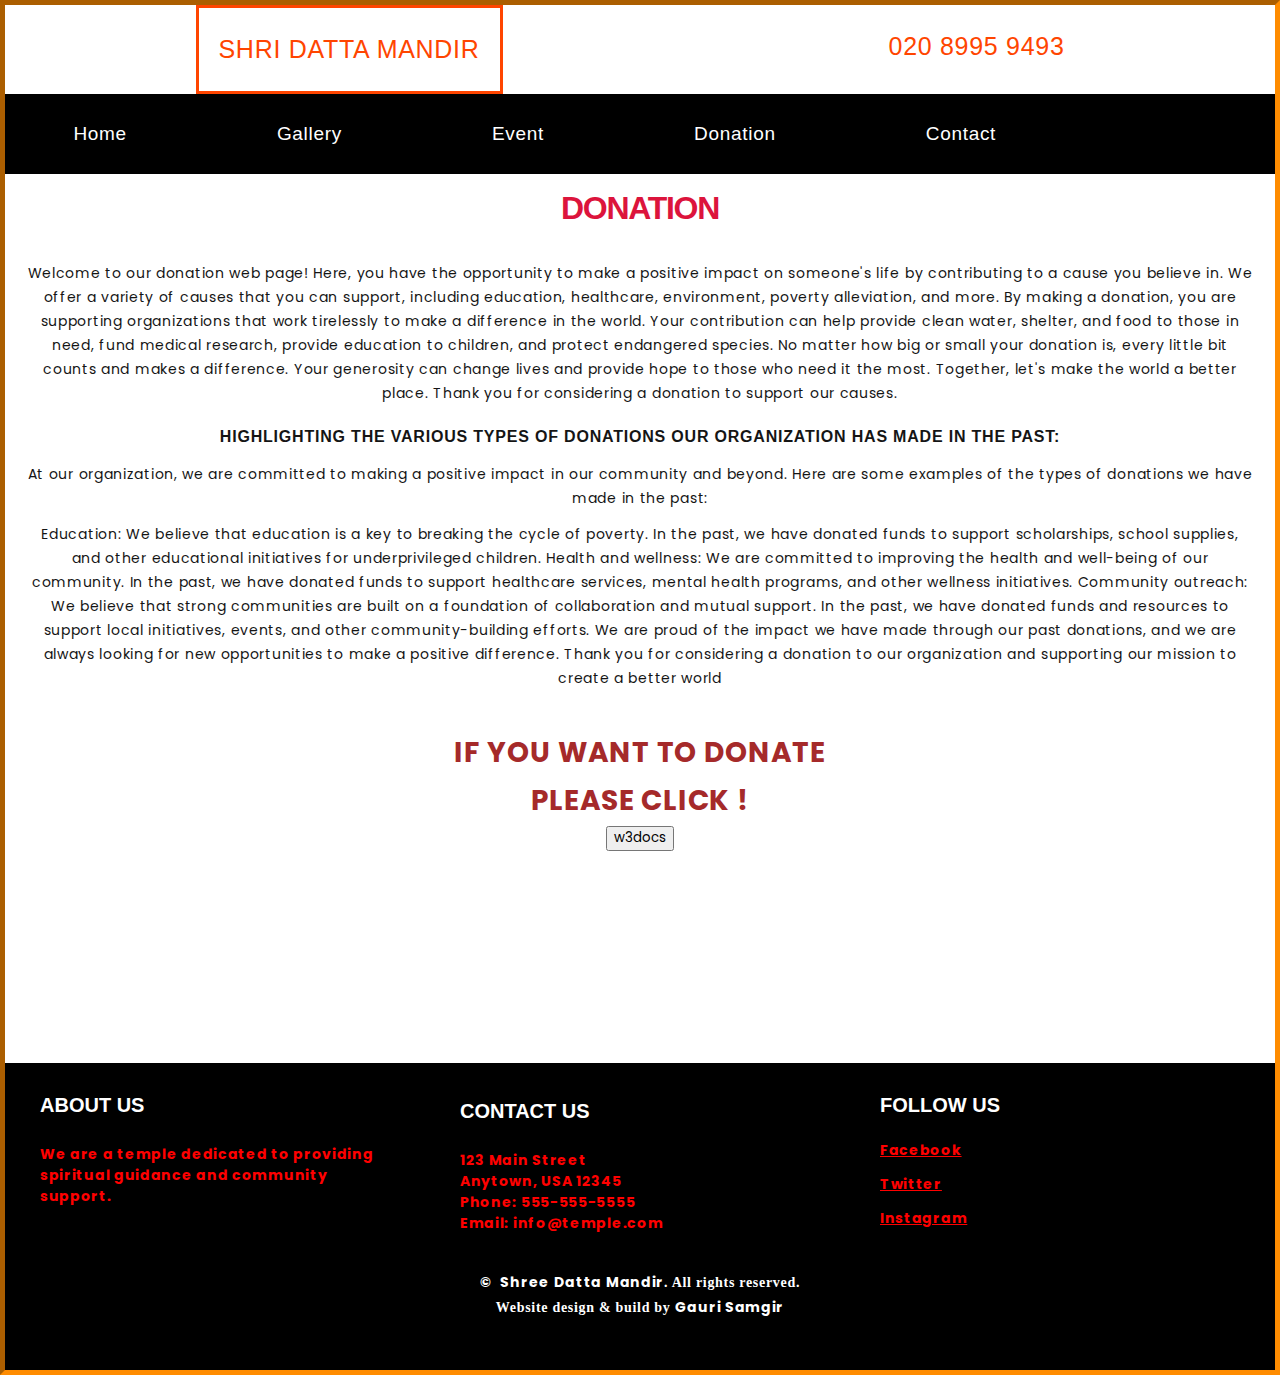
<file: donation.html>
<!DOCTYPE html>
<html>
  <head>
    <title>donation</title>
    
    <link rel="stylesheet" href="style.css">
    <link rel="stylesheet" href="donation.css">

    
  </head>
  <body>
    <div >
      <span class="sidebarrs" style="float: left; margin-left: 15%;">SHRI DATTA MANDIR</span>
      <span class="sidebars " style="float:right; margin-right: 15%; "><i class='fas fa-phone' style="color:darkorange; size: 15px;" ></i>&nbsp; 020 8995 9493</span>
    </div>
      
      
    <nav>
        <!-- <span class="bars"><i class="fas fa-bars"></i></span>
        <span class="times"><i class="fas fa-bars"></i></span> -->
        <ul>
          <li><a class="heder" href="index.html">Home</a></li>
          <li><a class="heder" href="Gallery.html">Gallery</a> </li>
          <li><a class="heder" href="Event.html">Event</a></li>
           <li><a class="heder" href="donation.html">Donation</a></li>
          <li><a class="heder" href="contact.html">Contact</a></li>
        </ul>
        <!-- <div class="search">
          <input type="text">
          <span class="search-icon" ><i>class="fas fa-search"></i></span> -->
      </div>
      </nav>


<body style="border-color: darkorange;  
border-width: 5px;  
border-style: inset;">
  
<!-- Header -->
<div class="header">
  <h1 style="font-size:xx-large; color:crimson; font-weight: bold;">Donation</h1><br>
  <p>Welcome to our donation  web page! Here, you have the opportunity to make a positive impact on someone's life by  contributing to a cause you believe in. We offer a variety of causes that you can support, including education, healthcare, environment, poverty alleviation, and more.
     By making a donation, you are supporting organizations that work tirelessly to make a difference in the world. Your contribution can help provide clean water, shelter, and food to those in need, fund medical research, provide education to children, and protect endangered species.
      No matter how big or small your donation is, every little bit counts and makes a difference. Your generosity can change lives and provide hope to those who need it the most. Together, let's make the world a better place. Thank you for considering a donation to support our causes.</p>
   <br> 
     <h6>highlighting the various types of donations our organization has made in the past:</h6>

   <p>At our organization, we are committed to making a positive impact in our community and beyond. Here are some examples of the types of donations we have made in the past:</p>
    <p>Education: We believe that education is a key to breaking the cycle of poverty. In the past, we have donated funds to support scholarships, school supplies, and other educational initiatives for underprivileged children.
    Health and wellness: We are committed to improving the health and well-being of our community. In the past, we have donated funds to support healthcare services, mental health programs, and other wellness initiatives.
    Community outreach: We believe that strong communities are built on a foundation of collaboration and mutual support. In the past, we have donated funds and resources to support local initiatives, events, and other community-building efforts.
    We are proud of the impact we have made through our past donations, and we are always looking for new opportunities to make a positive difference. Thank you for considering a donation to our organization and supporting our mission to create a better world
    </p>
  <div><br>

    <p class="blink"> <span style="font-weight: bold; font-size: 28px;">IF YOU WANT TO DONATE <br> PLEASE CLICK !</span></p>
      <form>
      <input type="button" onclick="window.location.href='https://www.w3docs.com';" value="w3docs" />
    </form>
  </div>
</div>

<br> <br> <br> <br> <br> <br> <br> <br> 
<footer>
  <div class="footer-content">
    <div class="left">
      <h3>About Us</h3>
      <p>We are a temple dedicated to providing spiritual guidance and community support.</p>
    </div>
    <div class="center">
      <h3>Contact Us</h3>
      <p>123 Main Street<br>Anytown, USA 12345<br>Phone: 555-555-5555<br>Email: info@temple.com</p>
    </div>
    <div class="right">
      <h3>Follow Us</h3>
      <a href="#">Facebook</a>
      <a href="#">Twitter</a>
      <a href="#">Instagram</a>
    </div>
  </div>
  <div class="footer-bottom">
 
    <span>&copy;&nbsp;</span><span class="copyright-year"></span> <span> Shree Datta Mandir</span>. All rights reserved.<br/>
                         
                          Website design &amp; build by <a  title="GauriSamgir" target="_blank">Gauri Samgir </a>
  </div>

      </footer>  


</body>
</html>
</file>
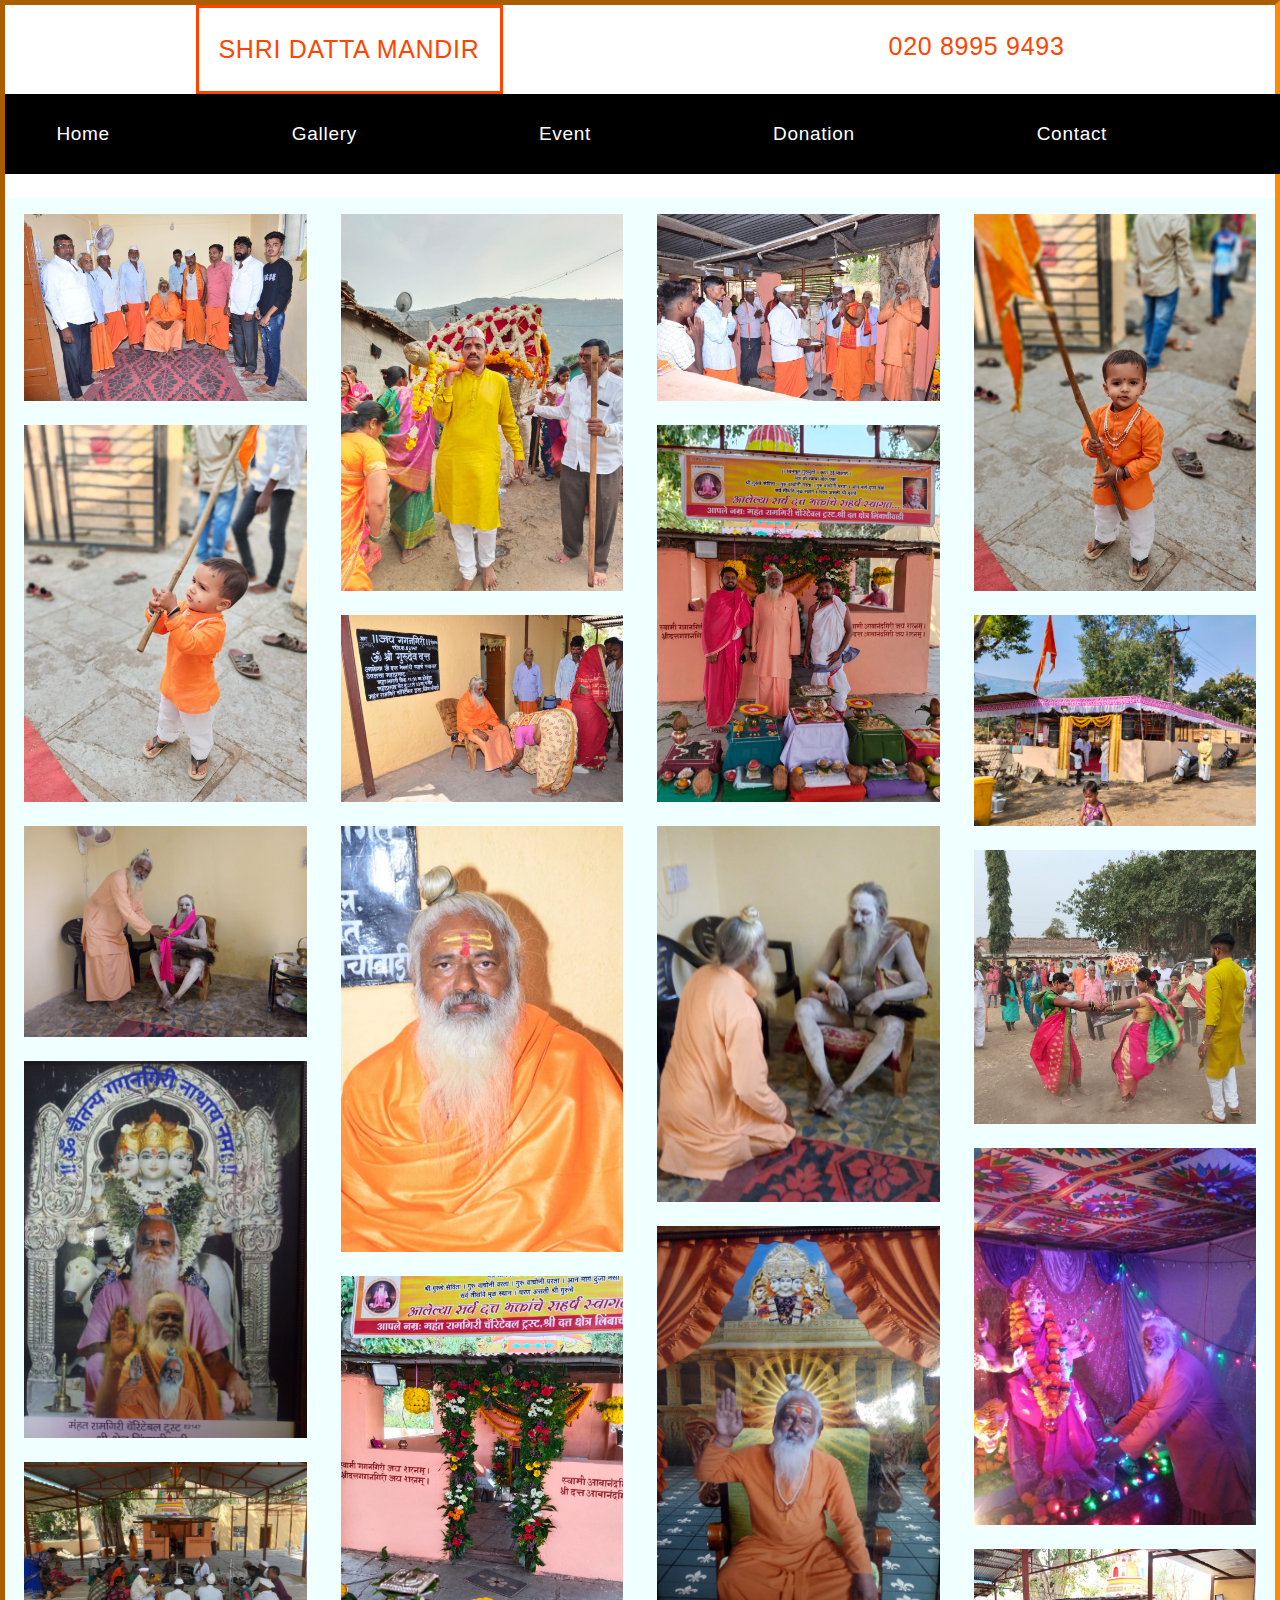
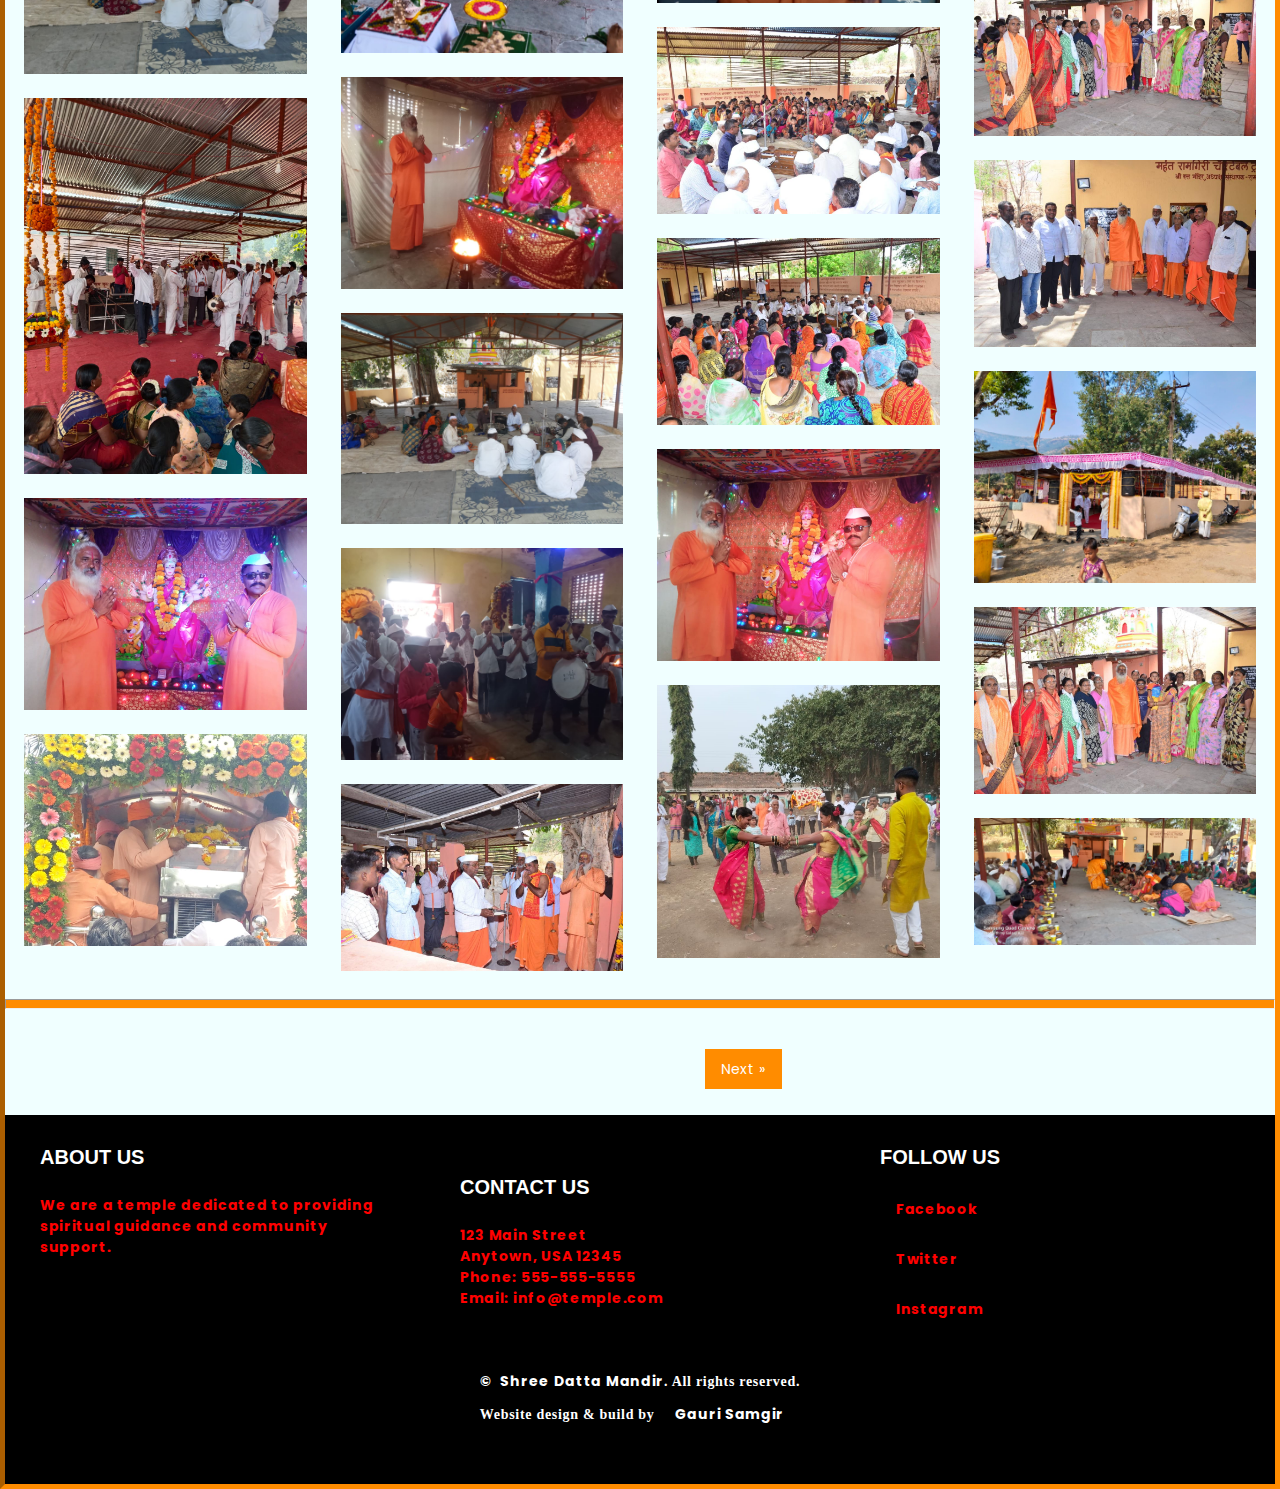
<file: Gallery.html>
<!DOCTYPE html>
<html lang="en-us">
<head>
  <meta charset="utf-8">
  <title>Lightbox Example</title>
  <link rel="stylesheet" href="Gallery/dist/css/lightbox.min.css">
  <link rel="stylesheet" href="style.css">
  <link rel="stylesheet" href="donation.css">
  <link rel="stylesheet" href="NextButton.css">
  
</head>
<body style="border-color: darkorange;  
border-width: 5px;  
border-style: inset;">
    <div >
        <span class="sidebarrs" style="float: left; margin-left: 15%;">SHRI DATTA MANDIR</span>
        <span class="sidebars " style="float:right; margin-right: 15%; "><i class='fas fa-phone' style="color:darkorange; size: 15px;" ></i>&nbsp; 020 8995 9493</span>
    </div>
      
      
    <nav style="padding-left: 103%; ">
            <!-- <span class="bars"><i class="fas fa-bars"></i></span>
            <span class="times"><i class="fas fa-bars"></i></span> -->
            <ul>
                <li><a class="heder" href="index.html">Home</a></li>
                <li><a class="heder" href="Gallery.html">Gallery</a> </li>
                <li><a class="heder" href="Event.html">Event</a></li>
                <li><a class="heder" href="donation.html">Donation</a></li>
                <li><a class="heder" href="contact.html">Contact</a></li>
            </ul>
            <!-- <div class="search">
                <input type="text">
                <span class="search-icon" ><i>class="fas fa-search"></i></span> -->
        </div>
      </nav>

   
   <br>
   <div style="background-color:	#f0ffff;">
    <div class="row" >
      <div class="column" >
        <a class="example-image-link" href="media\imp.jpg" data-lightbox="example-set" data-title="Click the right half of the image to move forward."><img src="media\imp.jpg"></a>
        <a class="example-image-link" href="media\baby (1).jpeg" data-lightbox="example-set" data-title="Click the right half of the image to move forward."><img src="media\baby (1).jpeg"></a>
        <a class="example-image-link" href="media\mothe mharaj2.jpeg" data-lightbox="example-set" data-title="Click the right half of the image to move forward."><img src="media\mothe mharaj2.jpeg"></a>
        <a class="example-image-link" href="media\gagangiri_Maharj.jpeg" data-lightbox="example-set" data-title="Click the right half of the image to move forward."><img src="media\gagangiri_Maharj.jpeg"></a>
        <a class="example-image-link" href="media\Bhajan2.jpeg" data-lightbox="example-set" data-title="Click the right half of the image to move forward."><img src="media\Bhajan2.jpeg"></a>
        <a class="example-image-link" href="media\jaynti (1).jpeg" data-lightbox="example-set" data-title="Click the right half of the image to move forward."><img src="media\jaynti (1).jpeg"></a> 
        <a class="example-image-link" href="media\navratr2.jpeg" data-lightbox="example-set" data-title="Click the right half of the image to move forward."><img src="media\navratr2.jpeg"></a>
        <a class="example-image-link" href="media\palkhi.jpeg" data-lightbox="example-set" data-title="Click the right half of the image to move forward."><img src="media\palkhi.jpeg"></a>
       
      </div>

        <div class="column">
          <a class="example-image-link" href="media\Jayntipalkhi.jpeg" data-lightbox="example-set" data-title="Click the right half of the image to move forward."><img src="media\Jayntipalkhi.jpeg"></a>
          <a class="example-image-link" href="media\Darshan.jpeg" data-lightbox="example-set" data-title="Click the right half of the image to move forward."><img src="media\Darshan.jpeg"></a>
          <a class="example-image-link" href="media\Maharaj.jpeg" data-lightbox="example-set" data-title="Click the right half of the image to move forward."><img src="media\Maharaj.jpeg"></a>
          <a class="example-image-link" href="media\jaynti (4).jpeg" data-lightbox="example-set" data-title="Click the right half of the image to move forward."><img src="media\jaynti (4).jpeg"></a>
          <a class="example-image-link" href="media\navratr.jpeg" data-lightbox="example-set" data-title="Click the right half of the image to move forward."><img src="media\navratr.jpeg"></a>
          <a class="example-image-link" href="media\bhajan.jpeg" data-lightbox="example-set" data-title="Click the right half of the image to move forward."><img src="media\bhajan.jpeg"></a>
          <a class="example-image-link" href="media\navratr4.jpeg" data-lightbox="example-set" data-title="Click the right half of the image to move forward."><img src="media\navratr4.jpeg"></a>
          <a class="example-image-link" href="media\img (10).jpeg" data-lightbox="example-set" data-title="Click the right half of the image to move forward."><img src="media\img (10).jpeg"></a>
         
       </div>    

          <div class="column">
            <a class="example-image-link" href="media\img (10).jpeg" data-lightbox="example-set" data-title="Click the right half of the image to move forward."><img src="media\img (10).jpeg"></a>
            <a class="example-image-link" href="media\Edattajaynti.jpeg" data-lightbox="example-set" data-title="Click the right half of the image to move forward."><img src="media\Edattajaynti.jpeg"></a>
            <a class="example-image-link" href="media\Mothe mharaj.jpeg" data-lightbox="example-set" data-title="Click the right half of the image to move forward."><img src="media\Mothe mharaj.jpeg"></a>
            <a class="example-image-link" href="media\maharajIMG.jpeg" data-lightbox="example-set" data-title="Click the right half of the image to move forward."><img src="media\maharajIMG.jpeg"></a>
            <a class="example-image-link" href="media\bhajan3.jpeg" data-lightbox="example-set" data-title="Click the right half of the image to move forward."><img src="media\bhajan3.jpeg"></a>
            <a class="example-image-link" href="media\bhajan5.jpeg" data-lightbox="example-set" data-title="Click the right half of the image to move forward."><img src="media\bhajan5.jpeg"></a>
            <a class="example-image-link" href="media\navratr1.jpeg" data-lightbox="example-set" data-title="Click the right half of the image to move forward."><img src="media\navratr1.jpeg"></a>
            <a class="example-image-link" href="media\jaynti (6).jpeg" data-lightbox="example-set" data-title="Click the right half of the image to move forward."><img src="media\jaynti (6).jpeg"></a>
           
          </div>

            <div class="column">
              <a class="example-image-link" href="media\baby (2).jpeg" data-lightbox="example-set" data-title="Click the right half of the image to move forward."><img src="media\baby (2).jpeg"></a>
              <a class="example-image-link" href="media\Mandir.jpeg" data-lightbox="example-set" data-title="Click the right half of the image to move forward."><img src="media\Mandir.jpeg"></a>
              <a class="example-image-link" href="media\jaynti (6).jpeg" data-lightbox="example-set" data-title="Click the right half of the image to move forward."><img src="media\jaynti (6).jpeg"></a>
              <a class="example-image-link" href="media\navratr3.jpeg" data-lightbox="example-set" data-title="Click the right half of the image to move forward."><img src="media\navratr3.jpeg"></a>     
              <a class="example-image-link" href="media\withMaharaj (1).jpeg" data-lightbox="example-set" data-title="Click the right half of the image to move forward."><img src="media\withMaharaj (1).jpeg"></a>
              <a class="example-image-link" href="media\withMaharaj (3).jpeg" data-lightbox="example-set" data-title="Click the right half of the image to move forward."><img src="media\withMaharaj (3).jpeg"></a>
              <a class="example-image-link" href="media\Mandir.jpeg" data-lightbox="example-set" data-title="Click the right half of the image to move forward."><img src="media\Mandir.jpeg"></a>
              <a class="example-image-link" href="media\last (3).jpeg" data-lightbox="example-set" data-title="Click the right half of the image to move forward."><img src="media\last (3).jpeg"></a>
              <a class="example-image-link" href="media\jevn3.jpeg" data-lightbox="example-set" data-title="Click the right half of the image to move forward."><img src="media\jevn3.jpeg"></a>
           
            </div>
       </div>
      <hr class="hr2">
       <div style="padding-bottom: 2%;">
       <!-- <a href="Gallery2.html" class="previous ">&laquo; Previous</a> -->
       <a href="Gallery2.html" class="next1">Next &raquo;</a>
       </div>
 </div>
  <!-- <section>
    <p>
      For more information, visit <a href="http://lokeshdhakar.com/projects/lightbox2/">http://lokeshdhakar.com/projects/lightbox2/</a>
    </p>
  </section> -->

  <script src="Gallery/dist/js/lightbox-plus-jquery.min.js"></script>

  <!-- <script src="../bower_components/jquery/dist/jquery.js"></script>
  <script src="../src/js/lightbox.js"></script> -->
  

  <!-- https://www.geeksforgeeks.org/how-to-create-image-lightbox-gallery-using-html-css-and-javascript/ -->



  <footer>
    <div class="footer-content">
      <div class="left">
        <h3>About Us</h3>
        <p>We are a temple dedicated to providing spiritual guidance and community support.</p>
      </div>
      <div class="center">
        <h3>Contact Us</h3>
        <p>123 Main Street<br>Anytown, USA 12345<br>Phone: 555-555-5555<br>Email: info@temple.com</p>
      </div>
      <div class="right">
        <h3>Follow Us</h3>
        <a href="#">Facebook</a>
        <a href="#">Twitter</a>
        <a href="#">Instagram</a>
      </div>
    </div>
    <div class="footer-bottom">
   
      <span>&copy;&nbsp;</span><span class="copyright-year"></span> <span> Shree Datta Mandir</span>. All rights reserved.<br/>
                           
                            Website design &amp; build by <a  title="GauriSamgir" target="_blank">Gauri Samgir </a>
    </div>

        </footer>  


</body>
</html>
</file>
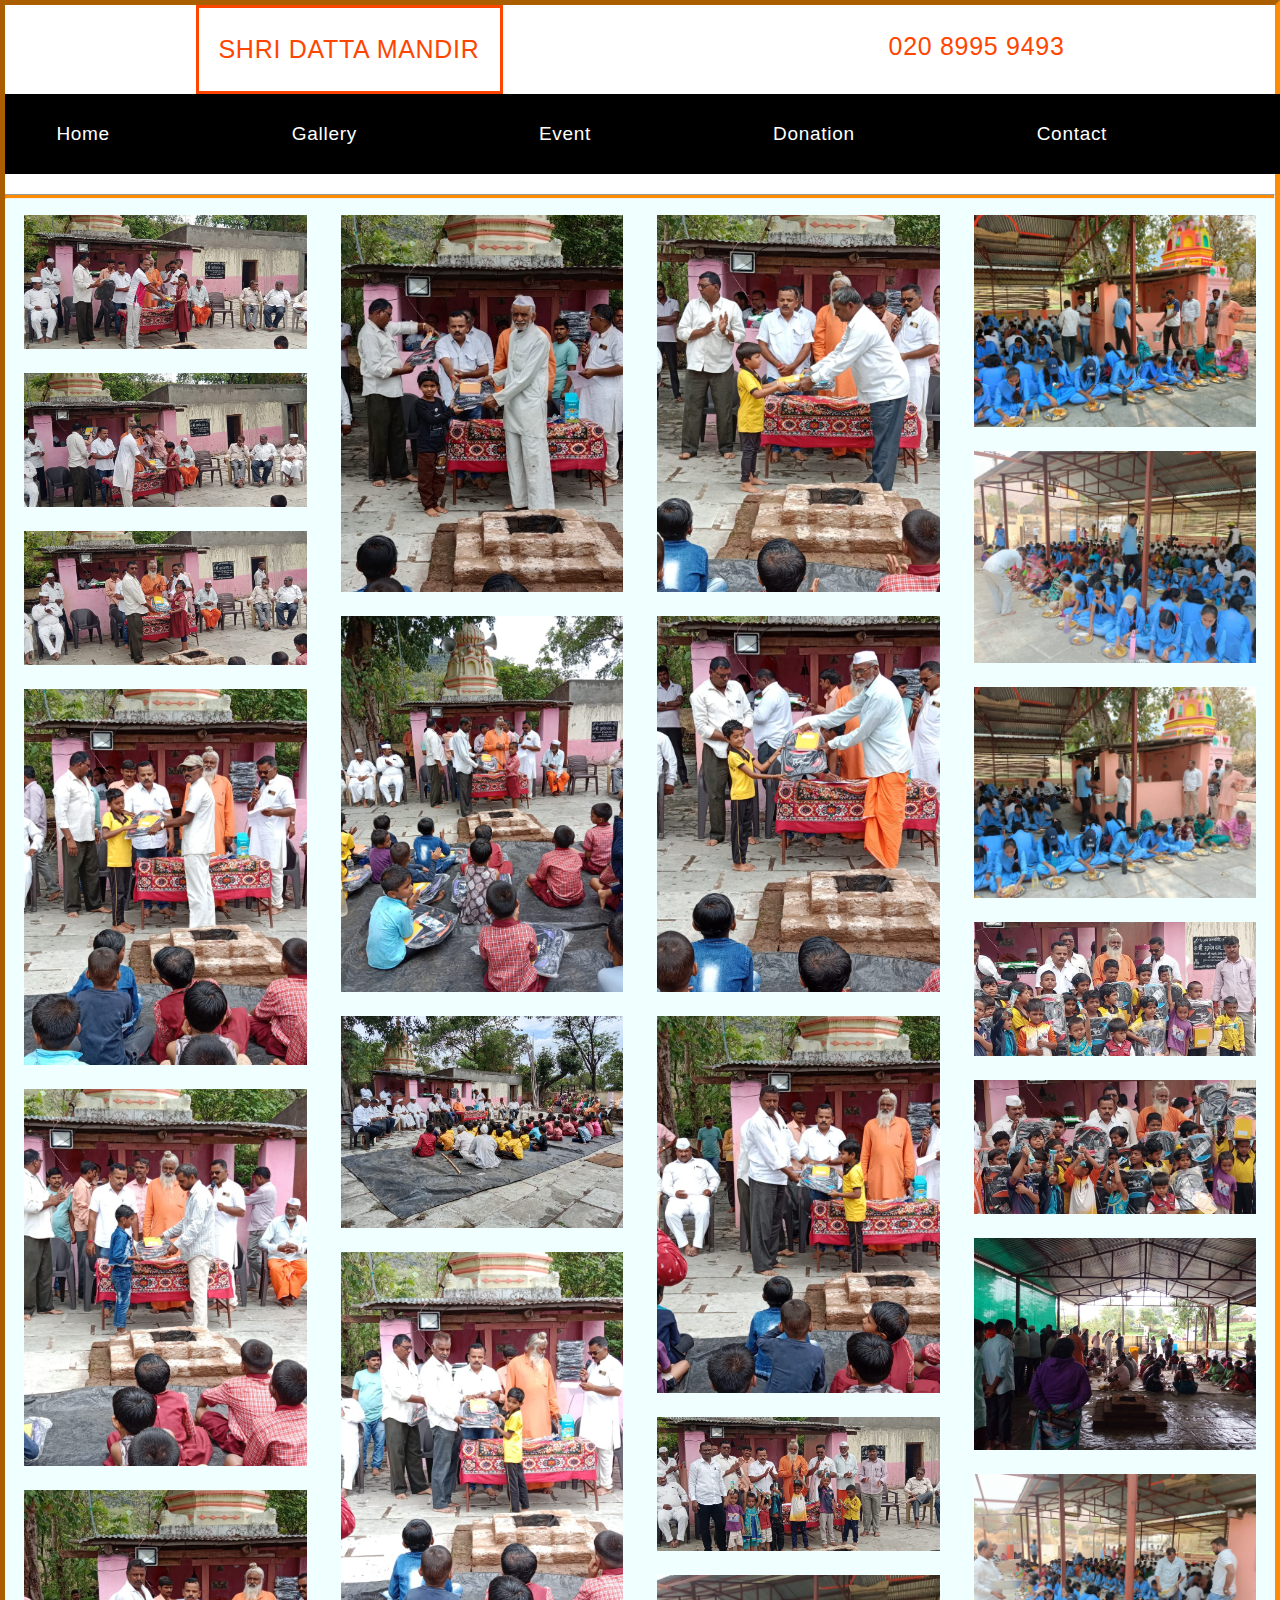
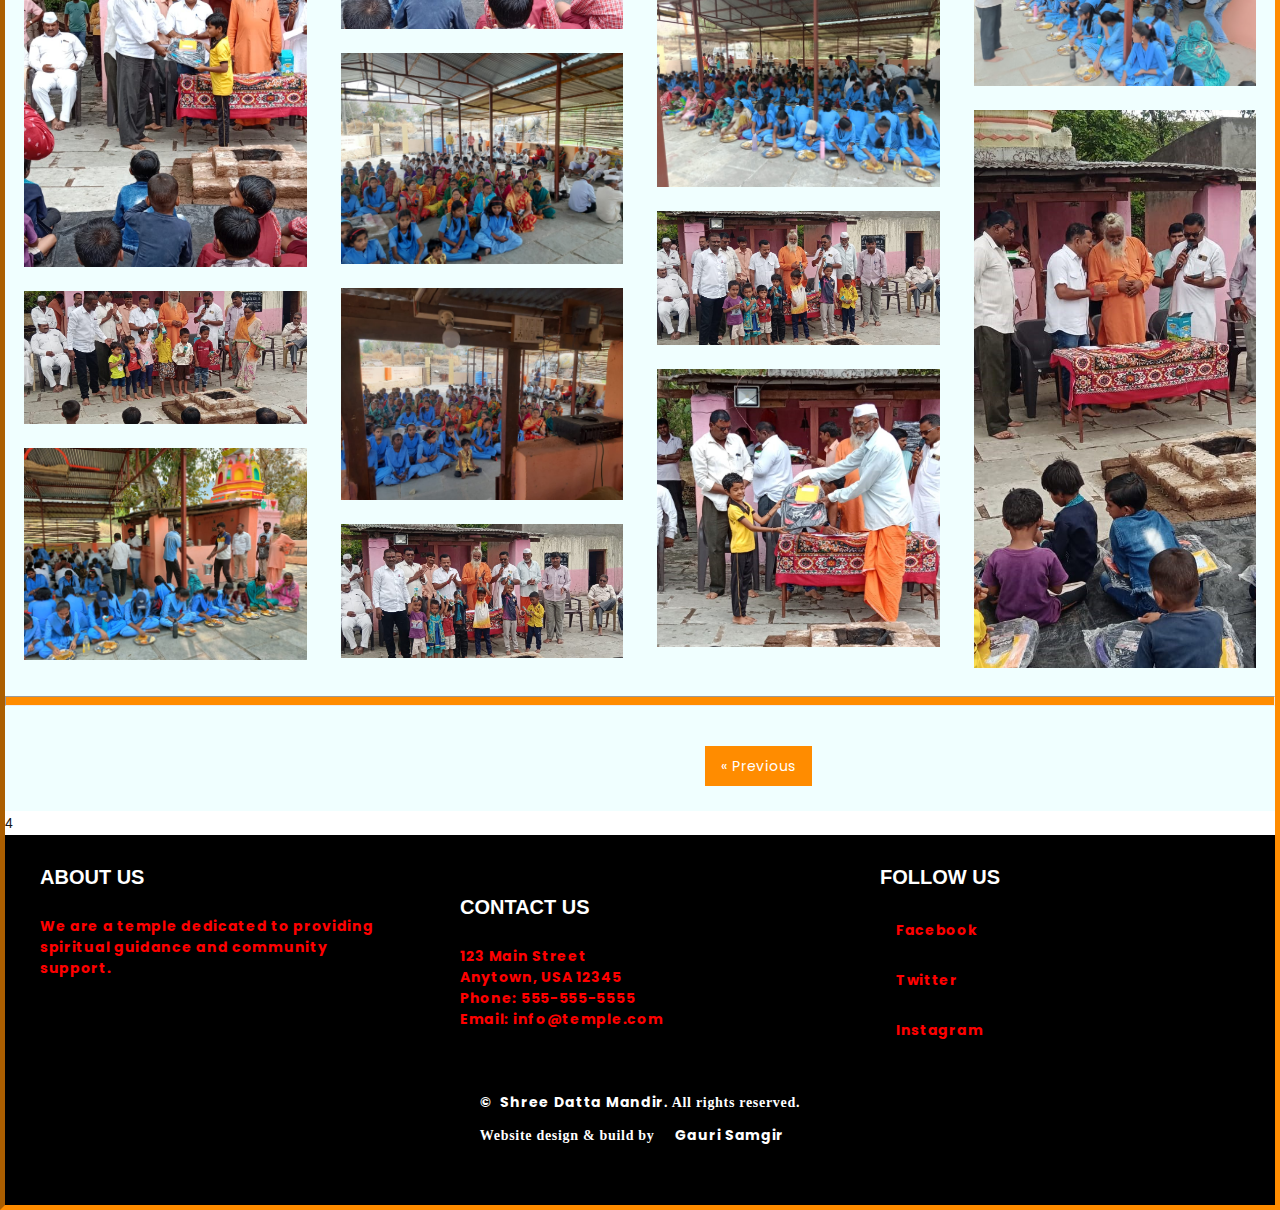
<file: Gallery3.html>
<!DOCTYPE html>
<html lang="en-us">
<head>
  <meta charset="utf-8">
  <title>Lightbox Example</title>
  <link rel="stylesheet" href="Gallery/dist/css/lightbox.min.css">
  <link rel="stylesheet" href="style.css">
  <link rel="stylesheet" href="donation.css">
  <link rel="stylesheet" href="NextButton.css">
  
</head>
<body style="border-color: darkorange;  
border-width: 5px;  
border-style: inset;" >
  <div >
    <span class="sidebarrs" style="float: left; margin-left: 15%;">SHRI DATTA MANDIR</span>
    <span class="sidebars " style="float:right; margin-right: 15%; "><i class='fas fa-phone' style="color:darkorange; size: 15px;" ></i>&nbsp; 020 8995 9493</span>
</div>
  
  
<nav style="padding-left: 103%;">
        <!-- <span class="bars"><i class="fas fa-bars"></i></span>
        <span class="times"><i class="fas fa-bars"></i></span> -->
        <ul>
            <li><a class="heder" href="index.html">Home</a></li>
            <li><a class="heder" href="Gallery.html">Gallery</a> </li>
            <li><a class="heder" href="Event.html">Event</a></li>
            <li><a class="heder" href="donation.html">Donation</a></li>
            <li><a class="heder" href="contact.html">Contact</a></li>
        </ul>
        <!-- <div class="search">
            <input type="text">
            <span class="search-icon" ><i>class="fas fa-search"></i></span> -->
    </div>
  </nav>

  <hr class="hr1">
  <div style="background-color:	#f0ffff;">
    <div class="row">  
      <div class="column" >
        <a class="example-image-link" href="donation\schoolDonation (1).jpeg" data-lightbox="example-set" data-title="Click the right half of the image to move forward."> <img src="donation\schoolDonation (1).jpeg"></a>
        <a class="example-image-link" href="donation\schoolDonation (2).jpeg" data-lightbox="example-set" data-title="Click the right half of the image to move forward."> <img src="donation\schoolDonation (2).jpeg"></a>
        <a class="example-image-link" href="donation\schoolDonation (3).jpeg" data-lightbox="example-set" data-title="Click the right half of the image to move forward.">  <img src="donation\schoolDonation (3).jpeg"></a>
        <a class="example-image-link" href="donation\schoolDonation (4).jpeg" data-lightbox="example-set" data-title="Click the right half of the image to move forward.">  <img src="donation\schoolDonation (4).jpeg"></a>
        <a class="example-image-link" href="donation\schoolDonation (5).jpeg" data-lightbox="example-set" data-title="Click the right half of the image to move forward.">   <img src="donation\schoolDonation (5).jpeg"></a>
        <a class="example-image-link" href="donation\schoolDonation (6).jpeg" data-lightbox="example-set" data-title="Click the right half of the image to move forward."><img src="donation\schoolDonation (6).jpeg"></a> 
        <a class="example-image-link" href="donation\schoolDonation (30).jpeg" data-lightbox="example-set" data-title="Click the right half of the image to move forward."> <img src="donation\schoolDonation (30).jpeg"></a>
        <a class="example-image-link" href="donation\schoolDonation (16).jpeg" data-lightbox="example-set" data-title="Click the right half of the image to move forward.">  <img src="donation\schoolDonation (16).jpeg"></a>
       </div> 

        <div class="column">
          <a class="example-image-link" href="donation\schoolDonation (7).jpeg" data-lightbox="example-set" data-title="Click the right half of the image to move forward."><img src="donation\schoolDonation (7).jpeg"></a>
          <a class="example-image-link" href="donation\schoolDonation (8).jpeg" data-lightbox="example-set" data-title="Click the right half of the image to move forward."><img src="donation\schoolDonation (8).jpeg"></a>
          <a class="example-image-link" href="donation\schoolDonation (9).jpeg" data-lightbox="example-set" data-title="Click the right half of the image to move forward."><img src="donation\schoolDonation (9).jpeg"></a>
          <a class="example-image-link" href="donation\schoolDonation (10).jpeg" data-lightbox="example-set" data-title="Click the right half of the image to move forward."> <img src="donation\schoolDonation (10).jpeg" ></a>
          <a class="example-image-link" href="donation\schoolDonation (14).jpeg" data-lightbox="example-set" data-title="Click the right half of the image to move forward."><img src="donation\schoolDonation (14).jpeg"></a>
          <a class="example-image-link" href="donation\schoolDonation (15).jpeg" data-lightbox="example-set" data-title="Click the right half of the image to move forward.">   <img src="donation\schoolDonation (15).jpeg"></a>
          <a class="example-image-link" href="donation\schoolDonation (28).jpeg" data-lightbox="example-set" data-title="Click the right half of the image to move forward.">  <img src="donation\schoolDonation (28).jpeg"></a>
      
       </div>    

          <div class="column">
            <a class="example-image-link" href="donation\schoolDonation (11).jpeg" data-lightbox="example-set" data-title="Click the right half of the image to move forward."><img src="donation\schoolDonation (11).jpeg"></a>
            <a class="example-image-link" href="donation\schoolDonation (12).jpeg" data-lightbox="example-set" data-title="Click the right half of the image to move forward."><img src="donation\schoolDonation (12).jpeg"></a>
            <a class="example-image-link" href="donation\schoolDonation (13).jpeg" data-lightbox="example-set" data-title="Click the right half of the image to move forward."><img src="donation\schoolDonation (13).jpeg"></a>
            <a class="example-image-link" href="donation\schoolDonation (28).jpeg" data-lightbox="example-set" data-title="Click the right half of the image to move forward."> <img src="donation\schoolDonation (28).jpeg"></a>
            <a class="example-image-link" href="donation\schoolDonation (20).jpeg" data-lightbox="example-set" data-title="Click the right half of the image to move forward.">   <img src="donation\schoolDonation (20).jpeg"></a>
            <a class="example-image-link" href="donation\schoolDonation (31).jpeg" data-lightbox="example-set" data-title="Click the right half of the image to move forward.">  <img src="donation\schoolDonation (31).jpeg"></a>
            <a class="example-image-link" href="donation\schoolDonation (32).jpeg"  data-lightbox="example-set" data-title="Click the right half of the image to move forward.">    <img src="donation\schoolDonation (32).jpeg"></a>
          </div>

            <div class="column">
              <a class="example-image-link" href="donation\schoolDonation (16).jpeg" data-lightbox="example-set" data-title="Click the right half of the image to move forward."> <img src="donation\schoolDonation (16).jpeg"></a>
              <a class="example-image-link" href="donation\schoolDonation (17).jpeg" data-lightbox="example-set" data-title="Click the right half of the image to move forward."><img src="donation\schoolDonation (17).jpeg"></a>
              <a class="example-image-link" href="donation\schoolDonation (18).jpeg" data-lightbox="example-set" data-title="Click the right half of the image to move forward."> <img src="donation\schoolDonation (18).jpeg"></a>
              <a class="example-image-link" href="donation\schoolDonation (21).jpeg" data-lightbox="example-set" data-title="Click the right half of the image to move forward."> <img src="donation\schoolDonation (21).jpeg"></a>     
              <a class="example-image-link" href="donation\schoolDonation (22).jpeg" data-lightbox="example-set" data-title="Click the right half of the image to move forward."> <img src="donation\schoolDonation (22).jpeg"></a>
              <a class="example-image-link" href="donation\schoolDonation (23).jpeg" data-lightbox="example-set" data-title="Click the right half of the image to move forward.">  <img src="donation\schoolDonation (23).jpeg"></a>
              <a class="example-image-link" href="donation\schoolDonation (19).jpeg" data-lightbox="example-set" data-title="Click the right half of the image to move forward."> <img src="donation\schoolDonation (19).jpeg"></a>
              <a class="example-image-link" href="donation\schoolDonation (33).jpeg" data-lightbox="example-set" data-title="Click the right half of the image to move forward."> <img src="donation\schoolDonation (33).jpeg"></a>
             
            </div>
       </div>
      <hr class="hr2">
       <div style="padding-bottom: 2%;">
       <a href="Gallery2.html" class="previous ">&laquo; Previous</a>
       <!-- <a href="Gallery2.html" class="next">Next &raquo;</a> -->
       </div> 
</div>
  <!-- <section>
    <p>
      For more information, visit <a href="http://lokeshdhakar.com/projects/lightbox2/">http://lokeshdhakar.com/projects/lightbox2/</a>
    </p>
  </section> -->

  <script src="Gallery/dist/js/lightbox-plus-jquery.min.js"></script>

  <!-- <script src="../bower_components/jquery/dist/jquery.js"></script>
  <script src="../src/js/lightbox.js"></script> -->
  

  <!-- https://www.geeksforgeeks.org/how-to-create-image-lightbox-gallery-using-html-css-and-javascript/ -->4


  <footer>
    <div class="footer-content">
      <div class="left">
        <h3>About Us</h3>
        <p>We are a temple dedicated to providing spiritual guidance and community support.</p>
      </div>
      <div class="center">
        <h3>Contact Us</h3>
        <p>123 Main Street<br>Anytown, USA 12345<br>Phone: 555-555-5555<br>Email: info@temple.com</p>
      </div>
      <div class="right">
        <h3>Follow Us</h3>
        <a href="#">Facebook</a>
        <a href="#">Twitter</a>
        <a href="#">Instagram</a>
      </div>
    </div>
    <div class="footer-bottom">
   
      <span>&copy;&nbsp;</span><span class="copyright-year"></span> <span> Shree Datta Mandir</span>. All rights reserved.<br/>
                           
                            Website design &amp; build by <a  title="GauriSamgir" target="_blank">Gauri Samgir </a>
    </div>

        </footer>  


</body>
</html>
</file>
<file: style.css>
@charset "UTF-8";


/*
*
* Typography
*/
body {
	font-family: "Poppins", -apple-system, BlinkMacSystemFont, "Segoe UI", Roboto, "Helvetica Neue", Arial, sans-serif;
	font-size: 14px;
	line-height: 1.71429;
	font-weight: 400;
	letter-spacing: .05em;
	color: #151515;
	background-color: #ffffff;
	-webkit-text-size-adjust: none;
	-webkit-font-smoothing: subpixel-antialiased;
}

h1, h2, h3, h4, h5, h6, [class*='heading-'] {
	margin-top: 0;
	margin-bottom: 0;
	font-weight: 400;
	font-family: "Roboto Condensed", -apple-system, BlinkMacSystemFont, "Segoe UI", Roboto, "Helvetica Neue", Arial, sans-serif;
	letter-spacing: 0;
	text-transform: uppercase;
	color: #151515;
}

h1 a, h2 a, h3 a, h4 a, h5 a, h6 a, [class*='heading-'] a {
	color: inherit;
}

h1 a:hover, h2 a:hover, h3 a:hover, h4 a:hover, h5 a:hover, h6 a:hover, [class*='heading-'] a:hover {
	color: #f88638;
}

h1,
.heading-1 {
	font-size: 50px;
	line-height: 1;
	letter-spacing: -.04em;
}

@media (min-width: 768px) {
	h1,
	.heading-1 {
		font-size: 70px;
	}
}

@media (min-width: 992px) {
	h1,
	.heading-1 {
		font-size: 90px;
	}
}

@media (min-width: 1200px) {
	h1,
	.heading-1 {
		font-size: 94px;
		line-height: 0.89362;
	}
}

h2,
.heading-2 {
	font-size: 36px;
	line-height: 1;
	letter-spacing: .05em;
}

@media (min-width: 768px) {
	h2,
	.heading-2 {
		font-size: 50px;
	}
}

@media (min-width: 992px) {
	h2,
	.heading-2 {
		font-size: 60px;
	}
}

@media (min-width: 1200px) {
	h2,
	.heading-2 {
		font-size: 70px;
		line-height: 1;
	}
}

h3,
.heading-3 {
	font-size: 32px;
	line-height: 1;
}

@media (min-width: 768px) {
	h3,
	.heading-3 {
		font-size: 40px;
	}
}

@media (min-width: 992px) {
	h3,
	.heading-3 {
		font-size: 42px;
		line-height: 1.2381;
	}
}

h4,
.heading-4 {
	font-size: 28px;
	line-height: 1;
}

@media (min-width: 768px) {
	h4,
	.heading-4 {
		font-size: 30px;
		line-height: 1;
	}
}

h5,
.heading-5 {
	font-size: 22px;
	line-height: 1.14286;
	letter-spacing: .02em;
}

@media (min-width: 768px) {
	h5,
	.heading-5 {
		font-size: 21px;
	}
}

h6,
.heading-6 {
	font-size: 16px;
	line-height: 1;
	font-weight: 700;
	letter-spacing: .05em;
}

/*
*
* Images
*/
img {
	display: inline-block;
	max-width: 100%;
	height: auto;
}

.img-responsive {
	width: 100%;
}

.img-circles {
	border-radius: 50%;
}

.figure-classic {
	position: relative;
	display: inline-block;
	margin-top: 16px;
}

.figure-classic::before {
	display: inline-block;
	position: absolute;
	content: '';
	top: 0;
	right: 0;
	bottom: 0;
	left: 0;
	border: 2px solid #363636;
	transition: all .3s ease;
	z-index: 0;
}

.figure-classic img {
	position: relative;
	transition: all .3s ease;
}

.figure-classic-left {
	margin-left: 16px;
}

.figure-classic-left::before {
	transform: translate3d(-16px, -16px, 0);
}

.figure-classic-right {
	margin-right: 16px;
}

.figure-classic-right::before {
	transform: translate3d(16px, -16px, 0);
}

@media (min-width: 992px) {
	.desktop .figure-classic:hover::before {
		transform: none;
	}
	.desktop .figure-classic-left:hover img {
		transform: translate3d(-16px, -16px, 0);
	}
	.desktop .figure-classic-right:hover img {
		transform: translate3d(16px, -16px, 0);
	}
}

@media (min-width: 768px) {
	.figure-classic {
		margin-top: 22px;
	}
	.figure-classic-left {
		margin-left: 22px;
	}
	.figure-classic-left::before {
		transform: translate3d(-22px, -22px, 0);
	}
	.figure-classic-right {
		margin-right: 22px;
	}
	.figure-classic-right::before {
		transform: translate3d(22px, -22px, 0);
	}
}

@media (min-width: 768px) and (min-width: 992px) {
	.desktop .figure-classic-left:hover img {
		transform: translate3d(-22px, -22px, 0);
	}
	.desktop .figure-classic-right:hover img {
		transform: translate3d(22px, -22px, 0);
	}
}

/*
*
* Icons
*/
 .icon {
	display: inline-block;
	font-size: 16px;
	line-height: 1;
}

.icon::before {
	position: relative;
	display: inline-block;
	font-weight: 400;
	font-style: normal;
	speak: none;
	text-transform: none;
}

.icon-circle {
	border-radius: 50%;
} 


/*
*
* Buttons
*/
.button {
	position: relative;
	overflow: hidden;
	display: inline-block;
	min-width: 200px;
	padding: 17px 33px 15px;
	font-size: 16px;
	line-height: 1.34;
	border: 2px solid;
	font-family: "Roboto Condensed", -apple-system, BlinkMacSystemFont, "Segoe UI", Roboto, "Helvetica Neue", Arial, sans-serif;
	font-weight: 700;
	letter-spacing: 0.075em;
	text-transform: uppercase;
	white-space: nowrap;
	text-overflow: ellipsis;
	text-align: center;
	cursor: pointer;
	vertical-align: middle;
	user-select: none;
	transition: 250ms all ease-in-out;
}

.button-block {
	display: block;
	width: 100%;
}

.button-default, .button-default:focus {
	color: #cccccc;
	background-color: #2c343b;
	border-color: #2c343b;
}

.button-default:hover, .button-default:active {
	color: #ffffff;
	background-color: #f88638;
	border-color: #f88638;
}

.button-default.button-ujarak::before {
	background: #f88638;
}

.button-default.button-pipaluk, .button-default.button-pipaluk:focus {
	background: transparent;
}

.button-default.button-pipaluk::before, .button-default.button-pipaluk:focus::before {
	background: #2c343b;
	border-color: #f88638;
}

.button-default.button-pipaluk::after, .button-default.button-pipaluk:focus::after {
	border-color: #f88638;
}

.button-default.button-pipaluk:hover, .button-default.button-pipaluk:active {
	color: #f88638;
	background: transparent;
}

.button-default.button-wapasha, .button-default.button-wapasha:focus {
	color: #2c343b;
	background: transparent;
}

.button-default.button-wapasha::before, .button-default.button-wapasha:focus::before {
	border-color: #2c343b;
}

.button-default.button-wapasha::after, .button-default.button-wapasha:focus::after {
	border-color: #f88638;
}

.button-default.button-wapasha:hover, .button-default.button-wapasha:active {
	color: #f88638;
	background: transparent;
}

.button-primary, .button-primary:focus {
	color: #ffffff;
	background-color: #f88638;
	border-color: #f88638;
}

.button-primary:hover, .button-primary:active {
	color: #ffffff;
	background-color: #151515;
	border-color: #151515;
}

.button-primary.button-ujarak::before {
	background: #151515;
}

.button-primary.button-pipaluk, .button-primary.button-pipaluk:focus {
	background: transparent;
}

.button-primary.button-pipaluk::before, .button-primary.button-pipaluk:focus::before {
	background: #f88638;
	border-color: #151515;
}

.button-primary.button-pipaluk::after, .button-primary.button-pipaluk:focus::after {
	border-color: #151515;
}

.button-primary.button-pipaluk:hover, .button-primary.button-pipaluk:active {
	color: #151515;
	background: transparent;
}

.button-primary.button-wapasha, .button-primary.button-wapasha:focus {
	color: #f88638;
	background: transparent;
}

.button-primary.button-wapasha::before, .button-primary.button-wapasha:focus::before {
	border-color: #f88638;
}

.button-primary.button-wapasha::after, .button-primary.button-wapasha:focus::after {
	border-color: #151515;
}

.button-primary.button-wapasha:hover, .button-primary.button-wapasha:active {
	color: #151515;
	background: transparent;
}

.button-secondary, .button-secondary:focus {
	color: #ffffff;
	background-color: #ff701a;
	border-color: #ff701a;
}

.button-secondary:hover, .button-secondary:active {
	color: #ffffff;
	background-color: #151515;
	border-color: #151515;
}

.button-secondary.button-ujarak::before {
	background: #151515;
}

.button-secondary.button-pipaluk, .button-secondary.button-pipaluk:focus {
	background: transparent;
}

.button-secondary.button-pipaluk::before, .button-secondary.button-pipaluk:focus::before {
	background: #ff701a;
	border-color: #151515;
}

.button-secondary.button-pipaluk::after, .button-secondary.button-pipaluk:focus::after {
	border-color: #151515;
}

.button-secondary.button-pipaluk:hover, .button-secondary.button-pipaluk:active {
	color: #151515;
	background: transparent;
}

.button-secondary.button-wapasha, .button-secondary.button-wapasha:focus {
	color: #ff701a;
	background: transparent;
}

.button-secondary.button-wapasha::before, .button-secondary.button-wapasha:focus::before {
	border-color: #ff701a;
}

.button-secondary.button-wapasha::after, .button-secondary.button-wapasha:focus::after {
	border-color: #151515;
}

.button-secondary.button-wapasha:hover, .button-secondary.button-wapasha:active {
	color: #151515;
	background: transparent;
}

.button-secondary-4, .button-secondary-4:focus {
	color: #ffffff;
	background-color: #ff6f16;
	border-color: #ff6f16;
}

.button-secondary-4:hover, .button-secondary-4:active {
	color: #ffffff;
	background-color: #151515;
	border-color: #151515;
}

.button-secondary-4.button-ujarak::before {
	background: #151515;
}

.button-secondary-4.button-pipaluk, .button-secondary-4.button-pipaluk:focus {
	background: transparent;
}

.button-secondary-4.button-pipaluk::before, .button-secondary-4.button-pipaluk:focus::before {
	background: #ff6f16;
	border-color: #151515;
}

.button-secondary-4.button-pipaluk::after, .button-secondary-4.button-pipaluk:focus::after {
	border-color: #151515;
}

.button-secondary-4.button-pipaluk:hover, .button-secondary-4.button-pipaluk:active {
	color: #151515;
	background: transparent;
}

.button-secondary-4.button-wapasha, .button-secondary-4.button-wapasha:focus {
	color: #ff6f16;
	background: transparent;
}

.button-secondary-4.button-wapasha::before, .button-secondary-4.button-wapasha:focus::before {
	border-color: #ff6f16;
}

.button-secondary-4.button-wapasha::after, .button-secondary-4.button-wapasha:focus::after {
	border-color: #151515;
}

.button-secondary-4.button-wapasha:hover, .button-secondary-4.button-wapasha:active {
	color: #151515;
	background: transparent;
}

.button-white, .button-white:focus {
	color: #151515;
	background-color: #ffffff;
	border-color: #ffffff;
}

.button-white:hover, .button-white:active {
	color: #ffffff;
	background-color: #ff701a;
	border-color: #ff701a;
}

.button-white.button-ujarak::before {
	background: #ff701a;
}

.button-white.button-pipaluk, .button-white.button-pipaluk:focus {
	background: transparent;
}

.button-white.button-pipaluk::before, .button-white.button-pipaluk:focus::before {
	background: #ffffff;
	border-color: #ff701a;
}

.button-white.button-pipaluk::after, .button-white.button-pipaluk:focus::after {
	border-color: #ff701a;
}

.button-white.button-pipaluk:hover, .button-white.button-pipaluk:active {
	color: #ff701a;
	background: transparent;
}

.button-white.button-wapasha, .button-white.button-wapasha:focus {
	color: #ffffff;
	background: transparent;
}

.button-white.button-wapasha::before, .button-white.button-wapasha:focus::before {
	border-color: #ffffff;
}

.button-white.button-wapasha::after, .button-white.button-wapasha:focus::after {
	border-color: #ff701a;
}

.button-white.button-wapasha:hover, .button-white.button-wapasha:active {
	color: #ff701a;
	background: transparent;
}

.button-gray-100, .button-gray-100:focus {
	color: #151515;
	background-color: #f2f2f2;
	border-color: #f2f2f2;
}

.button-gray-100:hover, .button-gray-100:active {
	color: #151515;
	background-color: #e5e5e5;
	border-color: #e5e5e5;
}

.button-gray-100.button-ujarak::before {
	background: #e5e5e5;
}

.button-gray-100.button-pipaluk, .button-gray-100.button-pipaluk:focus {
	background: transparent;
}

.button-gray-100.button-pipaluk::before, .button-gray-100.button-pipaluk:focus::before {
	background: #f2f2f2;
	border-color: #e5e5e5;
}

.button-gray-100.button-pipaluk::after, .button-gray-100.button-pipaluk:focus::after {
	border-color: #e5e5e5;
}

.button-gray-100.button-pipaluk:hover, .button-gray-100.button-pipaluk:active {
	color: #e5e5e5;
	background: transparent;
}

.button-gray-100.button-wapasha, .button-gray-100.button-wapasha:focus {
	color: #f2f2f2;
	background: transparent;
}

.button-gray-100.button-wapasha::before, .button-gray-100.button-wapasha:focus::before {
	border-color: #f2f2f2;
}

.button-gray-100.button-wapasha::after, .button-gray-100.button-wapasha:focus::after {
	border-color: #e5e5e5;
}

.button-gray-100.button-wapasha:hover, .button-gray-100.button-wapasha:active {
	color: #e5e5e5;
	background: transparent;
}

.button-gray-4, .button-gray-4:focus {
	color: #151515;
	background-color: #f7f7f7;
	border-color: #f7f7f7;
}

.button-gray-4:hover, .button-gray-4:active {
	color: #ffffff;
	background-color: #151515;
	border-color: #151515;
}

.button-gray-4.button-ujarak::before {
	background: #151515;
}

.button-gray-4.button-pipaluk, .button-gray-4.button-pipaluk:focus {
	background: transparent;
}

.button-gray-4.button-pipaluk::before, .button-gray-4.button-pipaluk:focus::before {
	background: #f7f7f7;
	border-color: #151515;
}

.button-gray-4.button-pipaluk::after, .button-gray-4.button-pipaluk:focus::after {
	border-color: #151515;
}

.button-gray-4.button-pipaluk:hover, .button-gray-4.button-pipaluk:active {
	color: #151515;
	background: transparent;
}

.button-gray-4.button-wapasha, .button-gray-4.button-wapasha:focus {
	color: #f7f7f7;
	background: transparent;
}

.button-gray-4.button-wapasha::before, .button-gray-4.button-wapasha:focus::before {
	border-color: #f7f7f7;
}

.button-gray-4.button-wapasha::after, .button-gray-4.button-wapasha:focus::after {
	border-color: #151515;
}

.button-gray-4.button-wapasha:hover, .button-gray-4.button-wapasha:active {
	color: #151515;
	background: transparent;
}

.button-gray-7, .button-gray-7:focus {
	color: #ffffff;
	background-color: #414141;
	border-color: #414141;
}

.button-gray-7:hover, .button-gray-7:active {
	color: #151515;
	background-color: #ffffff;
	border-color: #ffffff;
}

.button-gray-7.button-ujarak::before {
	background: #ffffff;
}

.button-gray-7.button-pipaluk, .button-gray-7.button-pipaluk:focus {
	background: transparent;
}

.button-gray-7.button-pipaluk::before, .button-gray-7.button-pipaluk:focus::before {
	background: #414141;
	border-color: #ffffff;
}

.button-gray-7.button-pipaluk::after, .button-gray-7.button-pipaluk:focus::after {
	border-color: #ffffff;
}

.button-gray-7.button-pipaluk:hover, .button-gray-7.button-pipaluk:active {
	color: #ffffff;
	background: transparent;
}

.button-gray-7.button-wapasha, .button-gray-7.button-wapasha:focus {
	color: #414141;
	background: transparent;
}

.button-gray-7.button-wapasha::before, .button-gray-7.button-wapasha:focus::before {
	border-color: #414141;
}

.button-gray-7.button-wapasha::after, .button-gray-7.button-wapasha:focus::after {
	border-color: #ffffff;
}

.button-gray-7.button-wapasha:hover, .button-gray-7.button-wapasha:active {
	color: #ffffff;
	background: transparent;
}

.button-gray-8, .button-gray-8:focus {
	color: #ffffff;
	background-color: #353535;
	border-color: #353535;
}

.button-gray-8:hover, .button-gray-8:active {
	color: #ffffff;
	background-color: #ff701a;
	border-color: #ff701a;
}

.button-gray-8.button-ujarak::before {
	background: #ff701a;
}

.button-gray-8.button-pipaluk, .button-gray-8.button-pipaluk:focus {
	background: transparent;
}

.button-gray-8.button-pipaluk::before, .button-gray-8.button-pipaluk:focus::before {
	background: #353535;
	border-color: #ff701a;
}

.button-gray-8.button-pipaluk::after, .button-gray-8.button-pipaluk:focus::after {
	border-color: #ff701a;
}

.button-gray-8.button-pipaluk:hover, .button-gray-8.button-pipaluk:active {
	color: #ff701a;
	background: transparent;
}

.button-gray-8.button-wapasha, .button-gray-8.button-wapasha:focus {
	color: #353535;
	background: transparent;
}

.button-gray-8.button-wapasha::before, .button-gray-8.button-wapasha:focus::before {
	border-color: #353535;
}

.button-gray-8.button-wapasha::after, .button-gray-8.button-wapasha:focus::after {
	border-color: #ff701a;
}

.button-gray-8.button-wapasha:hover, .button-gray-8.button-wapasha:active {
	color: #ff701a;
	background: transparent;
}

.button-gray-11, .button-gray-11:focus {
	color: #ffffff;
	background-color: #303233;
	border-color: #303233;
}

.button-gray-11:hover, .button-gray-11:active {
	color: #151515;
	background-color: #ffffff;
	border-color: #ffffff;
}

.button-gray-11.button-ujarak::before {
	background: #ffffff;
}

.button-gray-11.button-pipaluk, .button-gray-11.button-pipaluk:focus {
	background: transparent;
}

.button-gray-11.button-pipaluk::before, .button-gray-11.button-pipaluk:focus::before {
	background: #303233;
	border-color: #ffffff;
}

.button-gray-11.button-pipaluk::after, .button-gray-11.button-pipaluk:focus::after {
	border-color: #ffffff;
}

.button-gray-11.button-pipaluk:hover, .button-gray-11.button-pipaluk:active {
	color: #ffffff;
	background: transparent;
}

.button-gray-11.button-wapasha, .button-gray-11.button-wapasha:focus {
	color: #303233;
	background: transparent;
}

.button-gray-11.button-wapasha::before, .button-gray-11.button-wapasha:focus::before {
	border-color: #303233;
}

.button-gray-11.button-wapasha::after, .button-gray-11.button-wapasha:focus::after {
	border-color: #ffffff;
}

.button-gray-11.button-wapasha:hover, .button-gray-11.button-wapasha:active {
	color: #ffffff;
	background: transparent;
}

.button-gray-14, .button-gray-14:focus {
	color: #ffffff;
	background-color: #2f2f2f;
	border-color: #2f2f2f;
}

.button-gray-14:hover, .button-gray-14:active {
	color: #151515;
	background-color: #ffffff;
	border-color: #ffffff;
}

.button-gray-14.button-ujarak::before {
	background: #ffffff;
}

.button-gray-14.button-pipaluk, .button-gray-14.button-pipaluk:focus {
	background: transparent;
}

.button-gray-14.button-pipaluk::before, .button-gray-14.button-pipaluk:focus::before {
	background: #2f2f2f;
	border-color: #ffffff;
}

.button-gray-14.button-pipaluk::after, .button-gray-14.button-pipaluk:focus::after {
	border-color: #ffffff;
}

.button-gray-14.button-pipaluk:hover, .button-gray-14.button-pipaluk:active {
	color: #ffffff;
	background: transparent;
}

.button-gray-14.button-wapasha, .button-gray-14.button-wapasha:focus {
	color: #2f2f2f;
	background: transparent;
}

.button-gray-14.button-wapasha::before, .button-gray-14.button-wapasha:focus::before {
	border-color: #2f2f2f;
}

.button-gray-14.button-wapasha::after, .button-gray-14.button-wapasha:focus::after {
	border-color: #ffffff;
}

.button-gray-14.button-wapasha:hover, .button-gray-14.button-wapasha:active {
	color: #ffffff;
	background: transparent;
}

.button-gray-31, .button-gray-31:focus {
	color: #ffffff;
	background-color: #53575b;
	border-color: #53575b;
}

.button-gray-31:hover, .button-gray-31:active {
	color: #ffffff;
	background-color: #151515;
	border-color: #151515;
}

.button-gray-31.button-ujarak::before {
	background: #151515;
}

.button-gray-31.button-pipaluk, .button-gray-31.button-pipaluk:focus {
	background: transparent;
}

.button-gray-31.button-pipaluk::before, .button-gray-31.button-pipaluk:focus::before {
	background: #53575b;
	border-color: #151515;
}

.button-gray-31.button-pipaluk::after, .button-gray-31.button-pipaluk:focus::after {
	border-color: #151515;
}

.button-gray-31.button-pipaluk:hover, .button-gray-31.button-pipaluk:active {
	color: #151515;
	background: transparent;
}

.button-gray-31.button-wapasha, .button-gray-31.button-wapasha:focus {
	color: #53575b;
	background: transparent;
}

.button-gray-31.button-wapasha::before, .button-gray-31.button-wapasha:focus::before {
	border-color: #53575b;
}

.button-gray-31.button-wapasha::after, .button-gray-31.button-wapasha:focus::after {
	border-color: #151515;
}

.button-gray-31.button-wapasha:hover, .button-gray-31.button-wapasha:active {
	color: #151515;
	background: transparent;
}

.button-gray-32, .button-gray-32:focus {
	color: #ffffff;
	background-color: #292929;
	border-color: #292929;
}

.button-gray-32:hover, .button-gray-32:active {
	color: #ffffff;
	background-color: #151515;
	border-color: #151515;
}

.button-gray-32.button-ujarak::before {
	background: #151515;
}

.button-gray-32.button-pipaluk, .button-gray-32.button-pipaluk:focus {
	background: transparent;
}

.button-gray-32.button-pipaluk::before, .button-gray-32.button-pipaluk:focus::before {
	background: #292929;
	border-color: #151515;
}

.button-gray-32.button-pipaluk::after, .button-gray-32.button-pipaluk:focus::after {
	border-color: #151515;
}

.button-gray-32.button-pipaluk:hover, .button-gray-32.button-pipaluk:active {
	color: #151515;
	background: transparent;
}

.button-gray-32.button-wapasha, .button-gray-32.button-wapasha:focus {
	color: #292929;
	background: transparent;
}

.button-gray-32.button-wapasha::before, .button-gray-32.button-wapasha:focus::before {
	border-color: #292929;
}

.button-gray-32.button-wapasha::after, .button-gray-32.button-wapasha:focus::after {
	border-color: #151515;
}

.button-gray-32.button-wapasha:hover, .button-gray-32.button-wapasha:active {
	color: #151515;
	background: transparent;
}

.button-default-outline, .button-default-outline:focus {
	color: #151515;
	background-color: transparent;
	border-color: #151515;
}

.button-default-outline:hover, .button-default-outline:active {
	color: #ffffff;
	background-color: #f88638;
	border-color: #f88638;
}

.button-default-outline.button-ujarak::before {
	background: #f88638;
}

.button-default-outline.button-pipaluk, .button-default-outline.button-pipaluk:focus {
	background: transparent;
}

.button-default-outline.button-pipaluk::before, .button-default-outline.button-pipaluk:focus::before {
	background: transparent;
	border-color: #f88638;
}

.button-default-outline.button-pipaluk::after, .button-default-outline.button-pipaluk:focus::after {
	border-color: #f88638;
}

.button-default-outline.button-pipaluk:hover, .button-default-outline.button-pipaluk:active {
	color: #f88638;
	background: transparent;
}

.button-default-outline.button-wapasha, .button-default-outline.button-wapasha:focus {
	color: #151515;
	background: transparent;
}

.button-default-outline.button-wapasha::before, .button-default-outline.button-wapasha:focus::before {
	border-color: #151515;
}

.button-default-outline.button-wapasha::after, .button-default-outline.button-wapasha:focus::after {
	border-color: #f88638;
}

.button-default-outline.button-wapasha:hover, .button-default-outline.button-wapasha:active {
	color: #f88638;
	background: transparent;
}

.button-default-outline-2, .button-default-outline-2:focus {
	color: #151515;
	background-color: transparent;
	border-color: #151515;
}

.button-default-outline-2:hover, .button-default-outline-2:active {
	color: #ffffff;
	background-color: #f88638;
	border-color: #f88638;
}

.button-default-outline-2.button-ujarak::before {
	background: #f88638;
}

.button-default-outline-2.button-pipaluk, .button-default-outline-2.button-pipaluk:focus {
	background: transparent;
}

.button-default-outline-2.button-pipaluk::before, .button-default-outline-2.button-pipaluk:focus::before {
	background: transparent;
	border-color: #f88638;
}

.button-default-outline-2.button-pipaluk::after, .button-default-outline-2.button-pipaluk:focus::after {
	border-color: #f88638;
}

.button-default-outline-2.button-pipaluk:hover, .button-default-outline-2.button-pipaluk:active {
	color: #f88638;
	background: transparent;
}

.button-default-outline-2.button-wapasha, .button-default-outline-2.button-wapasha:focus {
	color: #151515;
	background: transparent;
}

.button-default-outline-2.button-wapasha::before, .button-default-outline-2.button-wapasha:focus::before {
	border-color: #151515;
}

.button-default-outline-2.button-wapasha::after, .button-default-outline-2.button-wapasha:focus::after {
	border-color: #f88638;
}

.button-default-outline-2.button-wapasha:hover, .button-default-outline-2.button-wapasha:active {
	color: #f88638;
	background: transparent;
}

.button-white-outline, .button-white-outline:focus {
	color: #ffffff;
	background-color: transparent;
	border-color: #ffffff;
}

.button-white-outline:hover, .button-white-outline:active {
	color: #ffffff;
	background-color: #f88638;
	border-color: #f88638;
}

.button-white-outline.button-ujarak::before {
	background: #f88638;
}

.button-white-outline.button-pipaluk, .button-white-outline.button-pipaluk:focus {
	background: transparent;
}

.button-white-outline.button-pipaluk::before, .button-white-outline.button-pipaluk:focus::before {
	background: transparent;
	border-color: #f88638;
}

.button-white-outline.button-pipaluk::after, .button-white-outline.button-pipaluk:focus::after {
	border-color: #f88638;
}

.button-white-outline.button-pipaluk:hover, .button-white-outline.button-pipaluk:active {
	color: #f88638;
	background: transparent;
}

.button-white-outline.button-wapasha, .button-white-outline.button-wapasha:focus {
	color: #ffffff;
	background: transparent;
}

.button-white-outline.button-wapasha::before, .button-white-outline.button-wapasha:focus::before {
	border-color: #ffffff;
}

.button-white-outline.button-wapasha::after, .button-white-outline.button-wapasha:focus::after {
	border-color: #f88638;
}

.button-white-outline.button-wapasha:hover, .button-white-outline.button-wapasha:active {
	color: #f88638;
	background: transparent;
}

.button-ghost {
	border: 0;
	background-color: transparent;
}

.button-ghost:hover {
	color: #ffffff;
	background: #f88638;
}

.button-facebook, .button-facebook:focus {
	color: #ffffff;
	background-color: #6576ad;
	border-color: #6576ad;
}

.button-facebook:hover, .button-facebook:active {
	color: #ffffff;
	background-color: #5668a2;
	border-color: #5668a2;
}

.button-facebook.button-ujarak::before {
	background: #5668a2;
}

.button-facebook.button-pipaluk, .button-facebook.button-pipaluk:focus {
	background: transparent;
}

.button-facebook.button-pipaluk::before, .button-facebook.button-pipaluk:focus::before {
	background: #6576ad;
	border-color: #5668a2;
}

.button-facebook.button-pipaluk::after, .button-facebook.button-pipaluk:focus::after {
	border-color: #5668a2;
}

.button-facebook.button-pipaluk:hover, .button-facebook.button-pipaluk:active {
	color: #5668a2;
	background: transparent;
}

.button-facebook.button-wapasha, .button-facebook.button-wapasha:focus {
	color: #6576ad;
	background: transparent;
}

.button-facebook.button-wapasha::before, .button-facebook.button-wapasha:focus::before {
	border-color: #6576ad;
}

.button-facebook.button-wapasha::after, .button-facebook.button-wapasha:focus::after {
	border-color: #5668a2;
}

.button-facebook.button-wapasha:hover, .button-facebook.button-wapasha:active {
	color: #5668a2;
	background: transparent;
}

.button-twitter, .button-twitter:focus {
	color: #ffffff;
	background-color: #63bbe8;
	border-color: #63bbe8;
}

.button-twitter:hover, .button-twitter:active {
	color: #ffffff;
	background-color: #4db1e5;
	border-color: #4db1e5;
}

.button-twitter.button-ujarak::before {
	background: #4db1e5;
}

.button-twitter.button-pipaluk, .button-twitter.button-pipaluk:focus {
	background: transparent;
}

.button-twitter.button-pipaluk::before, .button-twitter.button-pipaluk:focus::before {
	background: #63bbe8;
	border-color: #4db1e5;
}

.button-twitter.button-pipaluk::after, .button-twitter.button-pipaluk:focus::after {
	border-color: #4db1e5;
}

.button-twitter.button-pipaluk:hover, .button-twitter.button-pipaluk:active {
	color: #4db1e5;
	background: transparent;
}

.button-twitter.button-wapasha, .button-twitter.button-wapasha:focus {
	color: #63bbe8;
	background: transparent;
}

.button-twitter.button-wapasha::before, .button-twitter.button-wapasha:focus::before {
	border-color: #63bbe8;
}

.button-twitter.button-wapasha::after, .button-twitter.button-wapasha:focus::after {
	border-color: #4db1e5;
}

.button-twitter.button-wapasha:hover, .button-twitter.button-wapasha:active {
	color: #4db1e5;
	background: transparent;
}

.button-google, .button-google:focus {
	color: #ffffff;
	background-color: #eb6e6e;
	border-color: #eb6e6e;
}

.button-google:hover, .button-google:active {
	color: #ffffff;
	background-color: #e85858;
	border-color: #e85858;
}

.button-google.button-ujarak::before {
	background: #e85858;
}

.button-google.button-pipaluk, .button-google.button-pipaluk:focus {
	background: transparent;
}

.button-google.button-pipaluk::before, .button-google.button-pipaluk:focus::before {
	background: #eb6e6e;
	border-color: #e85858;
}

.button-google.button-pipaluk::after, .button-google.button-pipaluk:focus::after {
	border-color: #e85858;
}

.button-google.button-pipaluk:hover, .button-google.button-pipaluk:active {
	color: #e85858;
	background: transparent;
}

.button-google.button-wapasha, .button-google.button-wapasha:focus {
	color: #eb6e6e;
	background: transparent;
}

.button-google.button-wapasha::before, .button-google.button-wapasha:focus::before {
	border-color: #eb6e6e;
}

.button-google.button-wapasha::after, .button-google.button-wapasha:focus::after {
	border-color: #e85858;
}

.button-google.button-wapasha:hover, .button-google.button-wapasha:active {
	color: #e85858;
	background: transparent;
}

.button-shadow {
	box-shadow: 0 9px 21px 0 rgba(204, 204, 204, 0.15);
}

.button-shadow:hover {
	box-shadow: 0 9px 10px 0 rgba(204, 204, 204, 0.15);
}

.button-shadow:focus, .button-shadow:active {
	box-shadow: none;
}*/

.button-ujarak {
	position: relative;
	z-index: 0;
	transition: background .4s, border-color .4s, color .4s;
}

.button-ujarak::before {
	content: '';
	position: absolute;
	top: 0;
	left: 0;
	width: 101%;
	height: 101%;
	background: #f88638;
	z-index: -1;
	opacity: 0;
	transform: scale3d(0.7, 1, 1);
	transition: transform 0.42s, opacity 0.42s;
	border-radius: inherit;
}

.button-ujarak, .button-ujarak::before {
	transition-timing-function: cubic-bezier(0.2, 1, 0.3, 1);
}

.button-ujarak:hover {
	transition: background .4s .4s, border-color .4s 0s, color .2s 0s;
}

.button-ujarak:hover::before {
	opacity: 1;
	transform: translate3d(0, 0, 0) scale3d(1, 1, 1);
}

.button-xs {
	padding: 8px 17px;
}

.button-sm {
	padding: 5px 25px 3px;
	font-size: 12px;
	line-height: 1.5;
}

.button-md {
	min-width: 140px;
	padding: 13px 18px 11px;
	font-size: 14px;
	line-height: 1.5;
}

.button-md.button-gradient, .button-md.button-wapasha, .button-md.button-pipaluk {
	padding: 13px 20px 13px;
}

.button-lg {
	padding: 16px 33px 18px;
	line-height: 1.33;
}

.button-lg.button-gradient, .button-lg.button-wapasha, .button-lg.button-pipaluk {
	padding: 18px 35px 16px;
}

.button-xl {
	padding: 16px 50px 14px;
	font-size: 16px;
	line-height: 28px;
}

@media (min-width: 992px) {
	.button-xl {
		padding: 20px 80px;
	}
}

.button-circle {
	border-radius: 30px;
}

.button-round-1 {
	border-radius: 5px;
}

.button-round-2 {
	border-radius: 10px;
}

.button.button-icon {
	display: inline-flex;
	justify-content: center;
	align-items: center;
	vertical-align: middle;
}

.button.button-icon .icon {
	position: relative;
	display: inline-block;
	top: -1px;
	vertical-align: middle;
	color: inherit;
	font-size: 14px;
	line-height: 1;
}

.button.button-icon-left .icon {
	padding-right: 8px;
}

.button.button-icon-right {
	flex-direction: row-reverse;
}

.button.button-icon-right .icon {
	padding-left: 8px;
}

.button.button-icon.button-link .icon {
	top: 5px;
	font-size: 1em;
}

.button.button-icon.button-xs .icon {
	top: .05em;
	font-size: 1.2em;
	padding-right: 8px;
}

.button.button-icon.button-xs .button-icon-right {
	padding-left: 8px;
}

.button.button-icon.button-facebook .icon, .button.button-icon.button-twitter .icon, .button.button-icon.button-google .icon {
	font-size: 18px;
}

.btn-primary {
	border-radius: 3px;
	font-family: "Roboto Condensed", -apple-system, BlinkMacSystemFont, "Segoe UI", Roboto, "Helvetica Neue", Arial, sans-serif;
	font-weight: 700;
	letter-spacing: .05em;
	text-transform: uppercase;
	transition: .33s;
}

.btn-primary, .btn-primary:active, .btn-primary:focus {
	color: #ffffff;
	background: #f88638;
	border-color: #f88638;
}

.btn-primary:hover {
	color: #ffffff;
	background: #000000;
	border-color: #000000;
}

.button-pipaluk {
	position: relative;
	overflow: visible;
	padding: 15px 35px 15px;
	border: none;
	z-index: 1;
}

.button-pipaluk::before {
	position: absolute;
	content: '';
	top: 0;
	right: 0;
	bottom: 0;
	left: 0;
	z-index: -1;
	transition: all .3s ease-in-out;
}

.button-pipaluk::after {
	position: absolute;
	content: '';
	top: 0;
	right: 0;
	bottom: 0;
	left: 0;
	border-width: 2px;
	border-style: solid;
	opacity: 0;
	visibility: hidden;
	transition: all .2s ease 0s;
	transform: scale(1.05);
	will-change: transform;
	z-index: -1;
}

.button-pipaluk.button-circle::before, .button-pipaluk.button-circle::after {
	border-radius: inherit;
}

.button-pipaluk:hover::before, .button-pipaluk:active::before {
	opacity: 0;
	visibility: hidden;
	transform: scale(0.9);
	transition-duration: .2s;
}

.button-pipaluk:hover::after, .button-pipaluk:active::after {
	opacity: 1;
	visibility: visible;
	transform: none;
	transition-duration: .3s;
	transition-delay: .1s;
}

.button-wapasha {
	position: relative;
	overflow: visible;
	padding: 15px 28px 15px;
	border: none;
	z-index: 1;
}

.button-wapasha::before, .button-wapasha::after {
	position: absolute;
	content: '';
	top: 0;
	right: 0;
	bottom: 0;
	left: 0;
	border-width: 2px;
	border-style: solid;
}

.button-wapasha::before {
	opacity: 1;
	visibility: visible;
	transition: all .3s ease;
	z-index: -1;
}

.button-wapasha::after {
	opacity: 0;
	visibility: hidden;
	transition: all .2s ease;
	transform: translate3d(8px, -8px, 0);
	will-change: transform;
	z-index: -1;
}

.button-wapasha:hover::before, .button-wapasha:active::before {
	opacity: 0;
	visibility: hidden;
	transform: translate3d(-8px, 8px, 0);
	transition-duration: .2s;
}

.button-wapasha:hover::after, .button-wapasha:active::after {
	opacity: 1;
	visibility: visible;
	transform: none;
	transition-duration: .3s;
}

.button-social {
	display: flex;
	align-items: center;
	justify-content: space-between;
	flex-wrap: wrap;
	margin-bottom: -14px;
	margin-left: -14px;
}

.button-social:empty {
	margin-bottom: 0;
	margin-left: 0;
}

.button-social > * {
	display: inline-block;
	margin-top: 0;
	margin-bottom: 14px;
	margin-left: 14px;
}

.button-social > * {
	min-width: 175px;
	flex-grow: 1;
}

.button-social * + .button {
	margin-top: 0;
}

.button-width-170 {
	min-width: 170px;
}

@media (min-width: 1200px) {
	.button-width-xl-230 {
		min-width: 230px;
	}
	.button-width-xl-310 {
		min-width: 310px;
	}
}

.button-gradient {
	border: none;
	padding: 19px 35px 17px;
	background-size: auto 200%;
}

.button-primary-gradient {
	background-image: linear-gradient(to bottom, #da1f07 0%, #e83662 50%, #da1f07 100%);
	background-repeat: no-repeat;
}

.button-primary-gradient, .button-primary-gradient:focus {
	color: #ffffff;
	background-color: #f88638;
	border-color: transparent;
}

.button-primary-gradient:hover, .button-primary-gradient:active {
	color: #ffffff;
	background-color: #ff701a;
	border-color: transparent;
}

.button-primary-gradient.button-ujarak::before {
	background: #ff701a;
}

.button-primary-gradient.button-pipaluk, .button-primary-gradient.button-pipaluk:focus {
	background: transparent;
}

.button-primary-gradient.button-pipaluk::before, .button-primary-gradient.button-pipaluk:focus::before {
	background: #f88638;
	border-color: transparent;
}

.button-primary-gradient.button-pipaluk::after, .button-primary-gradient.button-pipaluk:focus::after {
	border-color: transparent;
}

.button-primary-gradient.button-pipaluk:hover, .button-primary-gradient.button-pipaluk:active {
	color: transparent;
	background: transparent;
}

.button-primary-gradient.button-wapasha, .button-primary-gradient.button-wapasha:focus {
	color: transparent;
	background: transparent;
}

.button-primary-gradient.button-wapasha::before, .button-primary-gradient.button-wapasha:focus::before {
	border-color: transparent;
}

.button-primary-gradient.button-wapasha::after, .button-primary-gradient.button-wapasha:focus::after {
	border-color: transparent;
}

.button-primary-gradient.button-wapasha:hover, .button-primary-gradient.button-wapasha:active {
	color: transparent;
	background: transparent;
}

.button-primary-gradient:hover, .button-primary-gradient:active {
	background-position: 50% 100%;
}

/*
*
* Form styles
*/
.rd-form {
	position: relative;
	text-align: left;
}

.rd-form .button {
	min-width: 222px;
}

@media (max-width: 575px) {
	.rd-form .button {
		display: block;
		width: 100%;
	}
}

.rd-form * + .button {
	margin-top: 33px;
}

.rd-form-variant-2 .button {
	min-width: 256px;
}

* + .rd-form {
	margin-top: 26px;
}

p + .rd-form {
	margin-top: 30px;
}

h5 + .rd-form {
	margin-top: 40px;
}

h4 + .rd-form-variant-2 {
	margin-top: 34px;
}

.row + .checkbox-inline {
	margin-top: 20px;
}

.form-wrap + .checkbox-inline {
	margin-top: 15px;
}

input:-webkit-autofill ~ label,
input:-webkit-autofill ~ .form-validation {
	color: #000000 !important;
}

.form-wrap {
	position: relative;
}

.form-wrap.has-error .form-input {
	border-color: #f5543f;
}

.form-wrap.has-focus .form-input {
	border-color: #f88638;
}

.form-wrap + * {
	margin-top: 20px;
}

.form-input {
	display: block;
	width: 100%;
	min-height: 60px;
	padding: 17px 22px;
	font-size: 14px;
	font-weight: 400;
	line-height: 24px;
	letter-spacing: .025em;
	color: #151515;
	background-color: #f7f7f7;
	background-image: none;
	border-radius: 0;
	-webkit-appearance: none;
	transition: .3s ease-in-out;
	border: 1px solid #f7f7f7;
}

.form-input:focus {
	outline: 0;
}

.form-input-inverse {
	background-color: #ffffff;
	border-color: #e1e1e1;
}

.form-input-price {
	border-bottom: 2px solid #f88638;
}

.form-input-disabled {
	cursor: default;
}

textarea.form-input {
	height: 156px;
	min-height: 60px;
	max-height: 265px;
	resize: vertical;
}

textarea.textarea-lg {
	height: 206px;
	max-height: 350px;
	resize: vertical;
}

.form-label,
.form-label-outside {
	margin-bottom: 0;
	color: #151515;
	font-weight: 400;
}

.form-label {
	position: absolute;
	top: 30px;
	left: 0;
	right: 0;
	padding-left: 22px;
	padding-right: 22px;
	font-size: 14px;
	font-weight: 400;
	line-height: 24px;
	letter-spacing: .025em;
	pointer-events: none;
	text-align: left;
	z-index: 9;
	transition: .25s;
	transform: translate3d(0, -50%, 0);
	will-change: transform;
}

.form-label.focus {
	opacity: 0;
}

.form-label.auto-fill {
	color: #151515;
}

.form-label-outside {
	width: 100%;
	margin-bottom: 4px;
}

@media (min-width: 768px) {
	.form-label-outside {
		position: static;
	}
	.form-label-outside, .form-label-outside.focus, .form-label-outside.auto-fill {
		transform: none;
	}
}

.form-label-disabled {
	color: #9b9b9b;
}

[data-x-mode='true'] .form-label {
	pointer-events: auto;
}

.form-validation {
	position: absolute;
	right: 8px;
	top: 0;
	z-index: 11;
	margin-top: 2px;
	font-size: 9px;
	font-weight: 400;
	line-height: 12px;
	letter-spacing: 0;
	color: #f5543f;
	transition: .3s;
}

.form-validation-left .form-validation {
	top: 100%;
	right: auto;
	left: 0;
}

#form-output-global {
	position: fixed;
	bottom: 30px;
	left: 15px;
	z-index: 2000;
	visibility: hidden;
	transform: translate3d(-500px, 0, 0);
	transition: .3s all ease;
}

#form-output-global.active {
	visibility: visible;
	transform: translate3d(0, 0, 0);
}

@media (min-width: 576px) {
	#form-output-global {
		left: 30px;
	}
}

.form-output {
	position: absolute;
	top: 100%;
	left: 0;
	font-size: 10px;
	font-weight: 400;
	line-height: 1.2;
	margin-top: 2px;
	transition: .3s;
	opacity: 0;
	visibility: hidden;
}

.form-output.active {
	opacity: 1;
	visibility: visible;
}

.form-output.error {
	color: #f5543f;
}

.form-output.success {
	color: #98bf44;
}

.radio .radio-custom,
.radio-inline .radio-custom,
.checkbox .checkbox-custom,
.checkbox-inline .checkbox-custom {
	opacity: 0;
}

.radio .radio-custom, .radio .radio-custom-dummy,
.radio-inline .radio-custom,
.radio-inline .radio-custom-dummy,
.checkbox .checkbox-custom,
.checkbox .checkbox-custom-dummy,
.checkbox-inline .checkbox-custom,
.checkbox-inline .checkbox-custom-dummy {
	position: absolute;
	left: 0;
	width: 14px;
	height: 14px;
	outline: none;
	cursor: pointer;
}

.radio .radio-custom-dummy,
.radio-inline .radio-custom-dummy,
.checkbox .checkbox-custom-dummy,
.checkbox-inline .checkbox-custom-dummy {
	pointer-events: none;
	background: #ffffff;
}

.radio .radio-custom-dummy::after,
.radio-inline .radio-custom-dummy::after,
.checkbox .checkbox-custom-dummy::after,
.checkbox-inline .checkbox-custom-dummy::after {
	position: absolute;
	opacity: 0;
	transition: .22s;
}

.radio .radio-custom:focus,
.radio-inline .radio-custom:focus,
.checkbox .checkbox-custom:focus,
.checkbox-inline .checkbox-custom:focus {
	outline: none;
}

.radio input,
.radio-inline input,
.checkbox input,
.checkbox-inline input {
	position: absolute;
	width: 1px;
	height: 1px;
	padding: 0;
	overflow: hidden;
	clip: rect(0, 0, 0, 0);
	white-space: nowrap;
	clip-path: inset(50%);
	border: 0;
}

.radio-custom:checked + .radio-custom-dummy:after,
.checkbox-custom:checked + .checkbox-custom-dummy:after {
	opacity: 1;
}

.radio,
.radio-inline {
	position: relative;
	font-size: 18px;
	line-height: 1;
	padding-left: 32px;
	letter-spacing: .1em;
	text-transform: uppercase;
	font-family: "Roboto Condensed", -apple-system, BlinkMacSystemFont, "Segoe UI", Roboto, "Helvetica Neue", Arial, sans-serif;
	cursor: pointer;
}

.radio .radio-custom-dummy,
.radio-inline .radio-custom-dummy {
	top: -4px;
	left: 0;
	width: 21px;
	height: 21px;
	margin: 0;
	color: #f88638;
	border: 1px solid #e1e1e1;
	border-radius: 3px;
	background: #fefefe;
}

.radio .radio-custom-dummy::after,
.radio-inline .radio-custom-dummy::after {
	content: '\f222';
	font-family: "Material Design Icons";
	position: absolute;
	top: -3px;
	left: -2px;
	font-size: 24px;
	line-height: 1;
}

.checkbox,
.checkbox-inline {
	position: relative;
	padding-left: 32px;
	letter-spacing: .025em;
	color: #9b9b9b;
	cursor: pointer;
}

.checkbox .checkbox-custom-dummy,
.checkbox-inline .checkbox-custom-dummy {
	top: 2px;
	left: 0;
	width: 21px;
	height: 21px;
	margin: 0;
	color: #f88638;
	border: 1px solid #e1e1e1;
	border-radius: 3px;
	background: #fefefe;
}

.checkbox .checkbox-custom-dummy::after,
.checkbox-inline .checkbox-custom-dummy::after {
	content: '\f222';
	font-family: "Material Design Icons";
	position: absolute;
	top: -3px;
	left: -2px;
	font-size: 24px;
	line-height: 1;
}

.toggle-custom {
	padding-left: 60px;
	-webkit-appearance: none;
}

.toggle-custom:checked ~ .checkbox-custom-dummy::after {
	background: #f88638;
	transform: translate(20px, -50%);
}

.toggle-custom ~ .checkbox-custom-dummy {
	position: relative;
	display: inline-block;
	margin-top: -1px;
	width: 44px;
	height: 20px;
	background: #f7f7f7;
	cursor: pointer;
}

.toggle-custom ~ .checkbox-custom-dummy::after {
	content: '';
	position: absolute;
	display: inline-block;
	width: 16px;
	height: 16px;
	left: 0;
	top: 50%;
	background: #b7b7b7;
	transform: translate(4px, -50%);
	opacity: 1;
	transition: .22s;
}

.rd-form-inline {
	display: flex;
	flex-wrap: wrap;
	align-items: stretch;
	justify-content: space-between;
	text-align: center;
	max-width: 480px;
	margin-left: auto;
	margin-right: auto;
}

.rd-form-inline > * {
	margin-top: 0;
}

.rd-form-inline .form-wrap {
	width: 100%;
}

.rd-form-inline .form-wrap-select {
	text-align: left;
}

.rd-form-inline .form-button {
	flex-grow: 1;
	flex-shrink: 0;
	min-height: 60px;
	margin-top: 10px;
}

.rd-form-inline .form-button .button {
	display: block;
	min-height: inherit;
	min-width: auto;
	width: 100%;
}

.rd-form-inline.rd-search {
	max-width: 100%;
}

@media (min-width: 576px) {
	.rd-form-inline .form-wrap {
		flex: 1;
		min-width: 185px;
	}
	.rd-form-inline .form-button {
		flex-grow: 0;
		margin-top: 0;
		margin-left: 7px;
	}
	.rd-form-inline .form-button .button {
		display: inline-block;
	}
	.rd-form-inline.rd-form-coupon .form-button {
		margin-left: 18px;
	}
}

.form-sm .form-input,
.form-sm .button {
	padding-top: 9px;
	padding-bottom: 9px;
	min-height: 40px;
}

.form-sm .form-validation {
	top: -16px;
}

.form-sm .form-label {
	top: 20px;
}

.form-sm * + .button {
	margin-top: 10px;
}

.form-lg .form-input,
.form-lg .form-label,
.form-lg .select2-container .select2-choice {
	font-size: 16px;
}

.form-lg .form-input,
.form-lg .select2-container .select2-choice {
	font-size: 16px;
	padding-top: 17px;
	padding-bottom: 17px;
}

.form-lg .form-input,
.form-lg .select2-container .select2-choice {
	min-height: 58px;
}

.form-lg .form-button {
	min-height: 60px;
}

.form-lg .form-label {
	top: 30px;
}

.form-wrap-recaptcha {
	display: inline-block;
}

@media (max-width: 575px) {
	.recaptcha iframe {
		transform: scale(0.95);
		transform-origin: 0 50%;
		will-change: transform;
	}
	.form-wrap-recaptcha .form-validation {
		right: 22px;
	}
}

.rd-form-coupon .form-wrap {
	flex-shrink: 0;
}

.rd-form-coupon .form-button {
	min-width: 212px;
}

.rd-form-coupon .form-label {
	padding-left: 32px;
}

.rd-form-coupon .form-input {
	min-width: 266px;
	padding-left: 32px;
}

@media (min-width: 576px) {
	.rd-form-coupon {
		max-width: none;
		min-width: 496px;
	}
}

.box-form {
	text-align: center;
	padding: 30px 20px;
	background: #f7f7f7;
}

.box-form .form-input:not(.select-filter) {
	min-height: 50px;
	padding-top: 12px;
	padding-bottom: 12px;
	background: #ffffff;
	border-color: #e1e1e1;
}

.box-form .form-input.form-input-price {
	border-bottom-color: #f88638;
	padding-bottom: 11px;
}

.box-form .form-label {
	top: 25px;
}

.box-form .form-label span {
	font-size: 12px;
	color: #9b9b9b;
}

.box-form textarea.form-input {
	height: 116px;
	max-height: 197px;
}

.box-form .button.button-ujarak:not([class*='button-secondary']) {
	color: #ffffff;
}

.box-form .button.button-ujarak:not([class*='button-secondary'])::before {
	background: #ff701a;
}

.box-form .button.button-ujarak:not([class*='button-secondary']):hover, .box-form .button.button-ujarak:not([class*='button-secondary']):active {
	border-color: #ff701a;
}

.box-form .form-wrap + * {
	margin-top: 10px;
}

.box-form * + .rd-form {
	margin-top: 16px;
}

.box-form .row + .button {
	margin-top: 16px;
}

.box-form-title {
	letter-spacing: .05em;
}

.box-form-text {
	color: #9b9b9b;
}

@media (min-width: 576px) {
	.box-form {
		padding-left: 30px;
		padding-right: 30px;
	}
}

@media (min-width: 992px) {
	.box-form * + .rd-form {
		margin-top: 16px;
	}
}

@media (min-width: 1200px) {
	.box-form {
		padding: 50px 60px;
	}
	.box-form-text {
		max-width: 90%;
		margin-left: auto;
		margin-right: auto;
	}
}


/*
*
* Quotes
*/
.quote-classic {
	position: relative;
	text-align: left;
	padding-top: 35px;
}

.quote-classic-text {
	font-size: 20px;
	line-height: 1.625;
	letter-spacing: .025em;
}

.quote-classic-text::before {
	position: absolute;
	left: 0;
	top: 0;
	content: '\201C';
	font-size: 70px;
	line-height: 1;
	font-family: "Roboto Condensed", -apple-system, BlinkMacSystemFont, "Segoe UI", Roboto, "Helvetica Neue", Arial, sans-serif;
	color: #ff040e;
}

.quote-classic-cite {
	color: #ff701a;
	letter-spacing: .11em;
}

.quote-classic-big {
	padding-top: 40px;
}

.quote-classic-big .quote-classic-text {
	line-height: 1.5;
}

.quote-classic-big .quote-classic-text::before {
	font-size: 90px;
}

* + .quote-classic {
	margin-top: 22px;
}

* + .quote-classic-cite {
	margin-top: 16px;
}

.quote-classic + p {
	margin-top: 30px;
}

.post-classic + .quote-classic {
	margin-top: 20px;
}

.quote-classic + .quote-classic {
	margin-top: 30px;
}

@media (min-width: 768px) {
	.quote-classic {
		padding-top: 0;
		padding-left: 40px;
	}
	.quote-classic-text {
		font-size: 24px;
	}
	.quote-classic-text::before {
		top: -8px;
		left: -4px;
		font-size: 91px;
	}
	.quote-classic-big {
		padding-left: 70px;
	}
	.quote-classic-big .quote-classic-text::before {
		top: -8px;
		left: 1px;
		font-size: 129px;
	}
	.post-classic + .quote-classic {
		margin-top: 40px;
	}
}

.quote-modern {
	position: relative;
	text-align: left;
	padding: 30px 15px;
	letter-spacing: .025em;
	background: #ffffff;
	transform: translate3d(0, 0, 0);
	backface-visibility: hidden;
	filter: drop-shadow(0 0 2px rgba(0, 0, 0, 0.15));
}

.quote-modern::before {
	position: absolute;
	content: '';
	top: calc(100% - 10px);
	left: 60px;
	width: 0;
	height: 0;
	border-style: solid;
	border-width: 34px 34px 0 0;
	border-color: #ffffff transparent transparent transparent;
}

.quote-modern-2 .quote-modern-status {
	color: #f88638;
}

.quote-modern-figure {
	display: inline-block;
}

.quote-modern-cite {
	font-weight: 400;
	letter-spacing: .075em;
}

.quote-modern-status {
	color: #ff701a;
}

* + .quote-modern-status {
	margin-top: 0;
}

* + .quote-modern-text {
	margin-top: 12px;
}

@media (min-width: 576px) {
	.quote-modern {
		padding: 40px 20px;
	}
}

@media (min-width: 992px) {
	.quote-modern {
		padding-left: 30px;
		padding-right: 30px;
	}
}

@media (min-width: 1200px) {
	.quote-modern {
		padding: 52px 45px 44px;
	}
	.quote-modern-custom {
		padding-left: 30px;
		padding-right: 30px;
	}
}

@media (min-width: 1600px) {
	.quote-modern-custom {
		padding-left: 45px;
		padding-right: 45px;
	}
}

.ie-10 .quote-modern,
.ie-11 .quote-modern,
.ie-edge .quote-modern {
	box-shadow: 0 0 10px 0 rgba(0, 0, 0, 0.17);
}

.ie-10 .quote-modern::before,
.ie-11 .quote-modern::before,
.ie-edge .quote-modern::before {
	top: 100%;
	border-width: 24px 24px 0 0;
	z-index: 1;
}

.ie-10 .quote-modern::after,
.ie-11 .quote-modern::after,
.ie-edge .quote-modern::after {
	position: absolute;
	content: '';
	top: calc(100% + 2px);
	left: 58px;
	width: 0;
	height: 0;
	border-style: solid;
	border-width: 28px 28px 0 0;
	border-color: rgba(0, 0, 0, 0.04) transparent transparent transparent;
	z-index: 0;
}

.quote-creative {
	text-align: center;
	padding: 0 15px 30px;
	letter-spacing: .025em;
	background: #ffffff;
	transform: translate3d(0, 0, 0);
	backface-visibility: hidden;
	filter: drop-shadow(0 0 2px rgba(0, 0, 0, 0.15));
}

.quote-creative-figure {
	display: inline-block;
	margin-top: -42px;
	border: 15px solid #ffffff;
	border-radius: 50%;
}

.quote-creative-cite {
	color: #f88638;
	font-weight: 400;
}

.quote-creative-cite a, .quote-creative-cite a:focus, .quote-creative-cite a:active {
	color: #ff701a;
}

.quote-creative-cite a:hover {
	color: #f88638;
}

* + .quote-creative-cite {
	margin-top: 18px;
}

@media (min-width: 768px) {
	.quote-creative {
		padding: 0 20px 40px;
	}
}

.ie-10 .quote-creative,
.ie-11 .quote-creative,
.ie-edge .quote-creative {
	position: relative;
	background: transparent;
	z-index: 1;
}

.ie-10 .quote-creative::before,
.ie-11 .quote-creative::before,
.ie-edge .quote-creative::before {
	position: absolute;
	content: '';
	top: 0;
	right: 0;
	bottom: 0;
	left: 0;
	background: #ffffff;
	box-shadow: 0 0 10px 0 rgba(0, 0, 0, 0.17);
	z-index: -1;
}

.ie-10 .quote-creative-figure,
.ie-11 .quote-creative-figure,
.ie-edge .quote-creative-figure {
	position: relative;
}

.ie-10 .quote-creative-figure::before,
.ie-11 .quote-creative-figure::before,
.ie-edge .quote-creative-figure::before {
	position: absolute;
	content: '';
	top: -16px;
	right: -16px;
	bottom: -16px;
	left: -16px;
	border-radius: 50%;
	box-shadow: 0 0 10px 0 rgba(0, 0, 0, 0.17);
	z-index: -2;
}

.quote-nancy {
	position: relative;
	text-align: left;
	letter-spacing: .025em;
	perspective: 1000px;
}

.quote-nancy-content {
	transform-style: preserve-3d;
	transition: all .5s ease;
}

.quote-nancy-body {
	position: relative;
	padding: 40px 20px 30px;
	background: #f7f7f7;
	will-change: transform;
	overflow: hidden;
	backface-visibility: hidden;
	clip-path: polygon(100% 0, 100% 90%, 90% 100%, 0 100%, 0 0);
	z-index: 1;
}

.quote-nancy-figure {
	position: absolute;
	content: '';
	top: 1px;
	right: 1px;
	bottom: 1px;
	left: 1px;
	overflow: hidden;
	clip-path: polygon(100% 0, 100% 90%, 90% 100%, 0 100%, 0 0);
}

.quote-nancy-figure img {
	position: absolute;
	top: 50%;
	left: 50%;
	transform: translate(-50%, -50%);
	min-height: 100%;
	min-width: 100%;
	width: auto;
	height: auto;
	max-width: none;
}

@supports (object-fit: cover) {
	.quote-nancy-figure img {
		left: 0;
		top: 0;
		width: 100%;
		height: 100%;
		transform: none;
		object-fit: cover;
		object-position: center center;
	}
}

.quote-nancy-quote {
	position: relative;
	padding-top: 35px;
}

.quote-nancy-quote h4 {
	line-height: 1.2;
	font-weight: 300;
	letter-spacing: .05em;
}

.quote-nancy-quote::before {
	position: absolute;
	left: 0;
	top: 0;
	content: '\201C';
	font-size: 70px;
	line-height: 1;
	font-family: "Roboto Condensed", -apple-system, BlinkMacSystemFont, "Segoe UI", Roboto, "Helvetica Neue", Arial, sans-serif;
	color: #ff040e;
}

.quote-nancy-cite,
.quote-nancy-author {
	font-weight: 400;
}

.quote-nancy-status {
	color: #9b9b9b;
}

@media (min-width: 992px) {
	.desktop .quote-nancy:hover .quote-nancy-content {
		transform: rotateY(180deg);
	}
}

@media (min-width: 768px) {
	.quote-nancy-quote {
		padding-top: 0;
		padding-left: 40px;
	}
	.quote-nancy-quote::before {
		top: -3px;
		left: 0;
		font-size: 91px;
	}
}

@media (min-width: 768px) and (max-width: 991px) {
	.owl-quote .quote-nancy-quote h4 {
		font-size: 34px;
	}
}

@media (min-width: 992px) {
	.quote-nancy-body {
		padding: 60px 30px 40px;
	}
}

* + .quote-nancy-status {
	margin-top: 0;
}

* + .unit {
	margin-top: 20px;
}

.ie-10 .quote-nancy-body::before,
.ie-10 .quote-nancy-figure::before,
.ie-11 .quote-nancy-body::before,
.ie-11 .quote-nancy-figure::before,
.ie-edge .quote-nancy-body::before,
.ie-edge .quote-nancy-figure::before {
	position: absolute;
	content: '';
	top: 0;
	right: 0;
	bottom: 0;
	width: 44px;
	background: #ffffff;
	transform: skew(-45deg);
	transform-origin: 100% 100%;
	z-index: 1;
}

.ie-10 .quote-nancy-figure::before,
.ie-11 .quote-nancy-figure::before,
.ie-edge .quote-nancy-figure::before {
	z-index: 1;
}

.ie-10 .quote-nancy-body,
.ie-11 .quote-nancy-body,
.ie-edge .quote-nancy-body {
	transition: opacity .05s ease .15s;
}

@media (min-width: 992px) {
	.ie-10.desktop .quote-nancy:hover .quote-nancy-content,
	.ie-11.desktop .quote-nancy:hover .quote-nancy-content,
	.ie-edge.desktop .quote-nancy:hover .quote-nancy-content {
		transform: rotateY(180deg);
	}
	.ie-10.desktop .quote-nancy:hover .quote-nancy-body,
	.ie-11.desktop .quote-nancy:hover .quote-nancy-body,
	.ie-edge.desktop .quote-nancy:hover .quote-nancy-body {
		opacity: 0;
	}
}

.quote-lisa {
	text-align: center;
	padding: 30px 10px;
	letter-spacing: .025em;
	background: #ffffff;
	box-shadow: 2px 3px 6px 0 rgba(0, 0, 0, 0.17);
}

.quote-lisa-2 .quote-lisa-text::before, .quote-lisa-2 .quote-lisa-text::after {
	color: #f88638;
}

.quote-lisa-2 .quote-lisa-cite a:hover {
	color: #f88638;
}

.quote-lisa-2 .quote-lisa-status {
	color: #ff7b2b;
}

.quote-lisa-body {
	max-width: 880px;
	margin-left: auto;
	margin-right: auto;
}

.quote-lisa-text {
	position: relative;
	padding-left: 20px;
	padding-right: 20px;
}

.quote-lisa-text::before, .quote-lisa-text::after {
	position: absolute;
	font-size: 48px;
	line-height: 1;
	font-family: "Roboto Condensed", -apple-system, BlinkMacSystemFont, "Segoe UI", Roboto, "Helvetica Neue", Arial, sans-serif;
	color: #ff701a;
}

.quote-lisa-text::before {
	left: 0;
	top: 4px;
	content: '\201C';
}

.quote-lisa-text::after {
	right: 0;
	bottom: -24px;
	content: '\201D';
}

.quote-lisa-cite {
	font-weight: 400;
	letter-spacing: .075em;
}

.quote-lisa-cite a:hover {
	color: #ff701a;
}

.quote-lisa-status {
	color: #f88638;
}

* + .quote-lisa-status {
	margin-top: 0;
}

* + .quote-lisa-text {
	margin-top: 18px;
}

* + .quote-lisa-cite {
	margin-top: 26px;
}

@media (min-width: 576px) {
	.quote-lisa {
		padding-left: 15px;
		padding-right: 15px;
	}
	.quote-lisa-text {
		padding-left: 30px;
		padding-right: 30px;
	}
}

@media (min-width: 992px) {
	.quote-lisa {
		padding-top: 60px;
		padding-bottom: 60px;
	}
}

.quote-minimal {
	position: relative;
	text-align: left;
}

.quote-minimal-text {
	padding-left: 30px;
	font-size: 16px;
	line-height: 1.5;
	letter-spacing: .025em;
}

.quote-minimal-text::before {
	position: absolute;
	left: 0;
	top: 4px;
	content: '\201C';
	font-size: 48px;
	line-height: 1;
	font-family: "Roboto Condensed", -apple-system, BlinkMacSystemFont, "Segoe UI", Roboto, "Helvetica Neue", Arial, sans-serif;
	color: #ff040e;
}

.quote-minimal-cite {
	line-height: 1.33;
	font-weight: 400;
	color: #9b9b9b;
}

.quote-minimal-source {
	display: block;
}

.quote-minimal-source a, .quote-minimal-source a:focus, .quote-minimal-source a:active {
	color: #f88638;
}

.quote-minimal-source a:hover {
	color: #ff701a;
}

* + .quote-minimal {
	margin-top: 22px;
}

* + .quote-minimal-cite {
	margin-top: 20px;
}

.quote-minimal + .quote-minimal {
	margin-top: 30px;
}

.quote-jean {
	position: relative;
	max-width: 520px;
	margin-left: auto;
	margin-right: auto;
	padding-top: 10px;
	background-image: url(../images/quote-jean.png);
	background-repeat: no-repeat;
	background-position: 50% 0;
}

* + .quote-jean {
	margin-top: 16px;
}

.quote-jean + .isotope-filters {
	margin-top: 35px;
}


/*
*
* Video
*/
.video-classic {
	position: relative;
	max-width: 570px;
	margin-left: auto;
	margin-right: auto;
}

.video-classic .video-classic-play {
	position: absolute;
	top: 50%;
	left: 50%;
	transform: translate3d(-50%, -50%, 0);
}

.video-classic-play {
	position: relative;
	display: inline-flex;
	align-items: center;
	justify-content: center;
	width: 60px;
	height: 60px;
	padding: 0;
	border: none;
	background: transparent;
	border-radius: 50%;
	transition: all .3s ease;
	cursor: pointer;
	z-index: 1;
}

.video-classic-play > span {
	display: inline-block;
	width: 0;
	height: 0;
	margin-left: 2px;
	border-style: solid;
	border-width: 6.5px 0 6.5px 12px;
	border-color: transparent transparent transparent #151515;
	transition: all .3s ease;
	z-index: 0;
}

.video-classic-play::before, .video-classic-play::after {
	position: absolute;
	content: '';
	top: 0;
	right: 0;
	bottom: 0;
	left: 0;
	border-radius: 50%;
	will-change: transform;
	transition: inherit;
	z-index: -1;
}

.video-classic-play::before {
	background: rgba(255, 255, 255, 0.61);
}

.video-classic-play::after {
	background: #f88638;
	transform: scale(0.7);
	opacity: 0;
}

.video-classic-play:hover > span {
	border-left-color: #ffffff;
}

.video-classic-play:hover::before {
	transform: scale(1.2);
}

.video-classic-play:hover::after {
	opacity: 1;
	transform: none;
}

.video-classic-play-2 {
	width: 100px;
	height: 100px;
}

.video-classic-play-2::before {
	background: rgba(21, 21, 21, 0.61);
}

.video-classic-play-2 > span {
	border-left-color: #ffffff;
	border-width: 11.5px 0 11.5px 20px;
}

.video-modern * + .video-classic-play {
	margin-top: 24px;
}

.video-modern-subtitle {
	font-weight: 300;
	color: #f88638;
}

.video-modern-text {
	font-size: 16px;
	line-height: 1.5;
	letter-spacing: 0;
	font-weight: 500;
}

* + .video-modern-title {
	margin-top: 4px;
}

* + .video-modern-text {
	margin-top: 10px;
}

.modal-video {
	align-items: center;
}

.modal-video.show {
	display: flex !important;
}

.modal-video .modal-dialog {
	width: 100%;
}

.modal-video .modal-content {
	display: block;
	font-size: 0;
	line-height: 0;
	border: none;
	border-radius: 0;
	background: transparent;
}

.modal-video .modal-header {
	display: block;
	padding: 0;
	border: none;
}

.modal-video .modal-body {
	padding: 0;
}

.modal-video video {
	width: 100%;
}

.modal-video .close {
	position: relative;
	color: #ffffff;
	font-size: 30px;
	font-weight: 400;
	text-shadow: none;
	cursor: pointer;
	z-index: 1;
}

@media (min-width: 576px) {
	.modal-video .modal-dialog {
		max-width: 80%;
	}
}

@media (min-width: 1200px) {
	.modal-video .modal-dialog {
		max-width: 60%;
	}
}

/*
*
* Page layout
*/
.page {
	position: relative;
	overflow: hidden;
	min-height: 100vh;
	text-align: center;
}

[data-x-mode] .page {
	opacity: 1;
}

html.boxed body {
	background: #f2f2f2 url(../images/bg-pattern-boxed.png) repeat fixed;
}

@media (min-width: 1630px) {
	html.boxed .page {
		max-width: 1600px;
		margin-left: auto;
		margin-right: auto;
		box-shadow: 0 0 23px 0 rgba(1, 1, 1, 0.1);
	}
	html.boxed .rd-navbar-static {
		max-width: 1600px;
		margin-left: auto;
		margin-right: auto;
	}
	html.boxed .rd-navbar-static.rd-navbar--is-stuck {
		max-width: 1600px;
		width: 100%;
		left: calc(50% - 1600px);
		right: calc(50% - 1600px);
	}
}

/*
*
* Text styling
*/
.text-italic {
	font-style: italic;
}

.text-normal {
	font-style: normal;
}

.text-underline {
	text-decoration: underline;
}

.text-strike {
	text-decoration: line-through;
}

.font-weight-thin {
	font-weight: 100;
}

.font-weight-light {
	font-weight: 300;
}

.font-weight-regular {
	font-weight: 400;
}

.font-weight-medium {
	font-weight: 500;
}

.font-weight-sbold {
	font-weight: 600;
}

.font-weight-ubold {
	font-weight: 900;
}

.text-spacing-0 {
	letter-spacing: 0;
}

.text-spacing-25 {
	letter-spacing: .025em;
}

.text-spacing-50 {
	letter-spacing: .05em;
}

.text-spacing-75 {
	letter-spacing: .075em;
}

.text-spacing-100 {
	letter-spacing: .1em;
}

.text-primary {
	color: #f88638;
}

.text-secondary {
	color: #ff701a;
}

.text-gray-500 {
	color: #9b9b9b;
}

.text-img {
	display: inline-block;
	min-width: 100%;
	overflow: hidden;
	font-size: 300px;
	line-height: 1;
	font-weight: 700;
	letter-spacing: -.12em;
	height: 300px;
	font-family: "Roboto Condensed", -apple-system, BlinkMacSystemFont, "Segoe UI", Roboto, "Helvetica Neue", Arial, sans-serif;
	color: #151515;
}

.text-img:hover {
	color: #9b9b9b;
}

@media (min-width: 576px) {
	.text-img {
		font-size: 380px;
		height: 380px;
	}
}

@media (min-width: 992px) {
	.text-img {
		font-size: 415px;
		line-height: 0.85;
		height: 415px;
	}
}

@supports (-webkit-background-clip: text) {
	.text-img {
		-webkit-text-fill-color: transparent;
		background: -webkit-linear-gradient(transparent, transparent);
		background: -o-linear-gradient(transparent, transparent);
		background: url(../images/text-image.jpg) repeat;
		-webkit-background-clip: text;
		background-position-y: 40%;
		animation: imgPos 5s linear normal infinite paused;
	}
	.text-img > span {
		pointer-events: none;
	}
	.text-img:hover {
		animation-play-state: running;
		color: red;
	}
	@media (min-width: 576px) {
		.text-img {
			background-position-y: 22%;
		}
	}
}

@keyframes imgPos {
	0% {
		background-position-x: 0;
	}
	50% {
		background-position-x: 100%;
	}
	100% {
		background-position-x: 0;
	}
}

.text-style-1 {
	font-size: 16px;
	line-height: 1.5;
	font-weight: 500;
	letter-spacing: .025em;
	text-indent: -28px;
	padding-left: 28px;
}

.text-style-1 .icon {
	vertical-align: middle;
	font-size: 20px;
	line-height: 24px;
	min-width: 18px;
	margin-right: 10px;
	text-indent: 0;
}

* + .text-style-1 {
	margin-top: 20px;
}

.text-strike-1 {
	position: relative;
	display: inline-block;
	color: rgba(21, 21, 21, 0.52);
}

.text-strike-1::before {
	position: absolute;
	content: '';
	bottom: 36%;
	left: -8px;
	height: 2px;
	width: 107%;
	transform: rotate(-3.8deg);
	transform-origin: 0 50%;
	will-change: transform;
	background: #fcef57;
	transition: all .3s ease 1.2s;
	z-index: 1;
}

.swiper-container .text-strike-1::before {
	transform: rotate(-3.8deg) scale(0);
}

.swiper-container .swiper-slide-active .text-strike-1::before {
	transform: rotate(-3.8deg) scale(1);
}

/*
*
* Offsets
*/
* + p {
	margin-top: 15px;
}

h1 + h2 {
	margin-top: 15px;
}

h2 + h3 {
	margin-top: 12px;
}

h3 + h4 {
	margin-top: 18px;
}

h4 + h5 {
	margin-top: 24px;
}

h5 + h6 {
	margin-top: 27px;
}

h1 + p {
	margin-top: 4px;
}

h2 + p {
	margin-top: 8px;
}

h3 + p {
	margin-top: 26px;
}

h4 + p {
	margin-top: 16px;
}

h5 + p {
	margin-top: 17px;
}

h6 + p {
	margin-top: 17px;
}

h3.font-weight-normal + p {
	margin-top: 16px;
}

p + h2,
p + .heading-2 {
	margin-top: 15px;
}

p + p {
	margin-top: 12px;
}

img + p {
	margin-top: 15px;
}

h3 + img {
	margin-top: 40px;
}

* + .row {
	margin-top: 40px;
}

* + .row-xxs {
	margin-top: 10px;
}

* + .row-xs {
	margin-top: 20px;
}

* + .row-sm {
	margin-top: 30px;
}

* + .row-lg {
	margin-top: 50px;
}

* + .row-xl {
	margin-top: 60px;
}

* + .row-xxl {
	margin-top: 70px;
}

* + .owl-carousel {
	margin-top: 30px;
}

* + .offset-top-30 {
	margin-top: 30px;
}

* + .big {
	margin-top: 20px;
}

* + .button {
	margin-top: 30px;
}

* + .button-wrap {
	margin-top: 35px;
}

h3 + .section-relative {
	margin-top: 35px;
}

h4 + .instafeed {
	margin-top: 2px;
}

.row + h3,
.row + .heading-3 {
	margin-top: 80px;
}

.container + .container {
	margin-top: 35px;
}

.row + .row {
	margin-top: 35px;
}

.row + .button-wrap {
	margin-top: 45px;
}

@media (min-width: 1200px) {
	.container + .container {
		margin-top: 60px;
	}
	.row + .row {
		margin-top: 60px;
	}
}

.row-0 {
	margin-bottom: 0px;
}

.row-0:empty {
	margin-bottom: 0;
}

.row-0 > * {
	margin-bottom: 0px;
}

.row-4 {
	margin-bottom: -4px;
}

.row-4:empty {
	margin-bottom: 0;
}

.row-4 > * {
	margin-bottom: 4px;
}

.row-6 {
	margin-bottom: -6px;
}

.row-6:empty {
	margin-bottom: 0;
}

.row-6 > * {
	margin-bottom: 6px;
}

.row-10 {
	margin-bottom: -10px;
}

.row-10:empty {
	margin-bottom: 0;
}

.row-10 > * {
	margin-bottom: 10px;
}

.row-14 {
	margin-bottom: -14px;
}

.row-14:empty {
	margin-bottom: 0;
}

.row-14 > * {
	margin-bottom: 14px;
}

.row-15 {
	margin-bottom: -15px;
}

.row-15:empty {
	margin-bottom: 0;
}

.row-15 > * {
	margin-bottom: 15px;
}

.row-16 {
	margin-bottom: -16px;
}

.row-16:empty {
	margin-bottom: 0;
}

.row-16 > * {
	margin-bottom: 16px;
}

.row-20 {
	margin-bottom: -20px;
}

.row-20:empty {
	margin-bottom: 0;
}

.row-20 > * {
	margin-bottom: 20px;
}

.row-30 {
	margin-bottom: -30px;
}

.row-30:empty {
	margin-bottom: 0;
}

.row-30 > * {
	margin-bottom: 30px;
}

.row-40 {
	margin-bottom: -40px;
}

.row-40:empty {
	margin-bottom: 0;
}

.row-40 > * {
	margin-bottom: 40px;
}

.row-50 {
	margin-bottom: -50px;
}

.row-50:empty {
	margin-bottom: 0;
}

.row-50 > * {
	margin-bottom: 50px;
}

.row-55 {
	margin-bottom: -55px;
}

.row-55:empty {
	margin-bottom: 0;
}

.row-55 > * {
	margin-bottom: 55px;
}

.row-60 {
	margin-bottom: -60px;
}

.row-60:empty {
	margin-bottom: 0;
}

.row-60 > * {
	margin-bottom: 60px;
}

.row-70 {
	margin-bottom: -70px;
}

.row-70:empty {
	margin-bottom: 0;
}

.row-70 > * {
	margin-bottom: 70px;
}

.row-90 {
	margin-bottom: -90px;
}

.row-90:empty {
	margin-bottom: 0;
}

.row-90 > * {
	margin-bottom: 90px;
}

@media (min-width: 768px) {
	.row-md-50 {
		margin-bottom: -50px;
	}
	.row-md-50:empty {
		margin-bottom: 0;
	}
	.row-md-50 > * {
		margin-bottom: 50px;
	}
	.row-md-80 {
		margin-bottom: -80px;
	}
	.row-md-80:empty {
		margin-bottom: 0;
	}
	.row-md-80 > * {
		margin-bottom: 80px;
	}
}

@media (min-width: 992px) {
	.row-lg-40 {
		margin-bottom: -40px;
	}
	.row-lg-40:empty {
		margin-bottom: 0;
	}
	.row-lg-40 > * {
		margin-bottom: 40px;
	}
	.row-lg-80 {
		margin-bottom: -80px;
	}
	.row-lg-80:empty {
		margin-bottom: 0;
	}
	.row-lg-80 > * {
		margin-bottom: 80px;
	}
	.row-lg-90 {
		margin-bottom: -90px;
	}
	.row-lg-90:empty {
		margin-bottom: 0;
	}
	.row-lg-90 > * {
		margin-bottom: 90px;
	}
}

@media (min-width: 1200px) {
	.row-xl-24 {
		margin-bottom: -24px;
	}
	.row-xl-24:empty {
		margin-bottom: 0;
	}
	.row-xl-24 > * {
		margin-bottom: 24px;
	}
}

.box-typography h1 + p {
	margin-top: 16px;
}

.box-typography h2 + p {
	margin-top: 16px;
}

.box-typography h3 + p {
	margin-top: 16px;
}

.box-typography h4 + p {
	margin-top: 16px;
}

.box-typography h5 + p {
	margin-top: 16px;
}

.box-typography h6 + p {
	margin-top: 16px;
}

@media (min-width: 992px) {
	.box-typography h1 + p {
		margin-top: 15px;
	}
	.box-typography h2 + p {
		margin-top: 13px;
	}
	.box-typography h3 + p {
		margin-top: 11px;
	}
	.box-typography h4 + p {
		margin-top: 20px;
	}
	.box-typography h5 + p {
		margin-top: 17px;
	}
	.box-typography h6 + p {
		margin-top: 20px;
	}
}

/*
*
* Sections
*/
.section-xs {
	padding-top: 40px;
	padding-bottom: 40px;
}

.section-sm {
	padding: 30px 0;
}

.section-sm.section-first {
	padding-top: 60px;
}

.section-sm.section-last {
	padding-bottom: 60px;
}

.section-60,
.section-md,
.section-lg,
.section-xl {
	padding: 60px 0;
}

html [class*='section-'].section-bottom-0 {
	padding-bottom: 0;
}

html [class*='section-'].section-top-0 {
	padding-top: 0;
}

@media (min-width: 992px) {
	html [class*='section-'].section-lg-0 {
		padding: 0;
	}
}

@media (min-width: 768px) {
	.section-sm {
		padding: 40px 0;
	}
	.section-sm.section-first {
		padding-top: 80px;
	}
	.section-sm.section-last {
		padding-bottom: 80px;
	}
	.section-md {
		padding: 70px 0;
	}
	.section-lg {
		padding: 80px 0;
	}
	.section-xl {
		padding: 90px 0;
	}
}

@media (min-width: 992px) {
	.section-sm {
		padding: 50px 0;
	}
	.section-sm.section-first {
		padding-top: 95px;
	}
	.section-sm.section-last {
		padding-bottom: 95px;
	}
	.section-md {
		padding: 80px 0;
	}
	.section-lg {
		padding: 90px 0;
	}
	.section-inset-custom-6,
	.section-xl {
		padding: 100px 0;
	}
	.desktop .section-top-1 {
		padding-top: 0;
	}
}

@media (min-width: 1600px) {
	.section-inset-custom-1 {
		padding-top: 120px;
		padding-bottom: 160px;
	}
	.section-inset-custom-2 {
		padding-top: 90px;
		padding-bottom: 130px;
	}
	.section-inset-custom-3 {
		padding-top: 100px;
		padding-bottom: 130px;
	}
	.section-inset-custom-4 {
		padding-top: 125px;
		padding-bottom: 140px;
	}
	.section-inset-custom-5 {
		padding-top: 135px;
		padding-bottom: 135px;
	}
}

@media (min-width: 1600px) {
	.section-fluid {
		padding-left: 75px;
		padding-right: 75px;
	}
	.section-fluid .container-fluid {
		padding-left: 0;
		padding-right: 0;
		max-width: 1770px;
		margin-left: auto;
		margin-right: auto;
	}
}

.section-single {
	position: relative;
	overflow: hidden;
	display: flex;
	text-align: center;
}

.section-single p {
	margin-left: auto;
	margin-right: auto;
}

.section-single .rights {
	letter-spacing: 0;
	font-weight: 400;
}

.section-single .rights a {
	position: relative;
	margin-left: 10px;
	border-bottom: 1px solid;
}

.section-single .rd-mailform-wrap {
	max-width: 670px;
	margin-left: auto;
	margin-right: auto;
	text-align: center;
}

.section-single * + p {
	margin-top: 6px;
}

.section-single p + p {
	margin-top: 0;
}

.section-single .DateCountdown + p {
	margin-top: 60px;
}

.section-single * + .button {
	margin-top: 40px;
}

.section-single * + .rights {
	margin-top: 35px;
}

.section-single * + .countdown-wrap {
	margin-top: 35px;
}

.section-single * + .rd-mailform-wrap {
	margin-top: 20px;
}

.section-single .countdown-wrap + * {
	margin-top: 35px;
}

@media (min-width: 992px) {
	.section-single * + .button {
		margin-top: 60px;
	}
	.section-single * + .rights {
		margin-top: 60px;
	}
	.section-single .countdown-wrap + * {
		margin-top: 35px;
	}
}

@media (min-width: 1200px) {
	.section-404 * + .button {
		margin-top: 90px;
	}
}

.section-single-header {
	padding: calc(1em + 4vh) 0 calc(1em + 2vh);
}

.section-single-main {
	padding: 60px 0 calc(1em + 5vh);
}

.section-single-footer {
	padding: calc(1em + 2vh) 0 calc(1em + 4vh);
}

.section-single-inner {
	display: flex;
	flex-direction: column;
	align-items: center;
	justify-content: space-between;
	width: 100%;
	min-height: 100vh;
}

.section-single-inner > * {
	width: 100%;
}

@supports (display: grid) {
	.section-single-inner {
		display: grid;
		justify-items: center;
		align-content: space-between;
		grid-template-columns: 1fr;
	}
}

@media (min-width: 768px) {
	.section-single-main {
		padding: 70px 0 30px;
	}
}

@media (min-width: 1200px) {
	.section-single-header {
		padding-top: calc(1em + 9vh);
	}
}

@media (min-width: 1600px) {
	.section-single-main {
		padding-top: 65px;
		padding-bottom: 100px;
	}
}


/*
*
* Backgrounds
*/
.context-dark, .bg-gray-dark, .bg-primary,
.context-dark h1,
.bg-gray-dark h1,
.bg-primary h1, .context-dark h2, .bg-gray-dark h2, .bg-primary h2, .context-dark h3, .bg-gray-dark h3, .bg-primary h3, .context-dark h4, .bg-gray-dark h4, .bg-primary h4, .context-dark h5, .bg-gray-dark h5, .bg-primary h5, .context-dark h6, .bg-gray-dark h6, .bg-primary h6, .context-dark [class*='heading-'], .bg-gray-dark [class*='heading-'], .bg-primary [class*='heading-'] {
	color: #ffffff;
}

.context-dark .form-wrap.has-error .form-input, .bg-gray-dark .form-wrap.has-error .form-input, .bg-primary .form-wrap.has-error .form-input {
	border-color: transparent;
}

.context-dark .form-input, .bg-gray-dark .form-input, .bg-primary .form-input,
.context-dark .form-label,
.bg-gray-dark .form-label,
.bg-primary .form-label,
.context-dark .form-validation,
.bg-gray-dark .form-validation,
.bg-primary .form-validation {
	color: #ffffff;
}

.context-dark .form-input, .bg-gray-dark .form-input, .bg-primary .form-input {
	background: rgba(255, 255, 255, 0.34);
	border-color: transparent;
}

.context-dark .rights, .bg-gray-dark .rights, .bg-primary .rights {
	color: #ffffff;
}

.context-dark .rights a, .bg-gray-dark .rights a, .bg-primary .rights a, .context-dark .rights a:focus, .bg-gray-dark .rights a:focus, .bg-primary .rights a:focus, .context-dark .rights a:active, .bg-gray-dark .rights a:active, .bg-primary .rights a:active {
	color: inherit;
}

.context-dark .rights a:hover, .bg-gray-dark .rights a:hover, .bg-primary .rights a:hover {
	color: #ff2e2f;
}

.context-dark .button.button-pipaluk::after, .bg-gray-dark .button.button-pipaluk::after, .bg-primary .button.button-pipaluk::after {
	border-color: #ffffff;
}

.context-dark .button.button-pipaluk:hover, .bg-gray-dark .button.button-pipaluk:hover, .bg-primary .button.button-pipaluk:hover, .context-dark .button.button-pipaluk:active, .bg-gray-dark .button.button-pipaluk:active, .bg-primary .button.button-pipaluk:active {
	color: #ffffff;
}

.context-dark .button.button-ujarak:not([class*='button-secondary'])::before, .bg-gray-dark .button.button-ujarak:not([class*='button-secondary'])::before, .bg-primary .button.button-ujarak:not([class*='button-secondary'])::before {
	background: #ff701a;
}

.context-dark .button.button-ujarak:not([class*='button-secondary']):hover, .bg-gray-dark .button.button-ujarak:not([class*='button-secondary']):hover, .bg-primary .button.button-ujarak:not([class*='button-secondary']):hover, .context-dark .button.button-ujarak:not([class*='button-secondary']):active, .bg-gray-dark .button.button-ujarak:not([class*='button-secondary']):active, .bg-primary .button.button-ujarak:not([class*='button-secondary']):active {
	border-color: #ff701a;
}

.context-dark .button-secondary.button-ujarak::before, .bg-gray-dark .button-secondary.button-ujarak::before, .bg-primary .button-secondary.button-ujarak::before {
	background: #f88638;
}

.context-dark .button-secondary.button-ujarak:hover, .bg-gray-dark .button-secondary.button-ujarak:hover, .bg-primary .button-secondary.button-ujarak:hover, .context-dark .button-secondary.button-ujarak:active, .bg-gray-dark .button-secondary.button-ujarak:active, .bg-primary .button-secondary.button-ujarak:active {
	border-color: #f88638;
}

.footer-variant-2.context-dark, .footer-variant-2.bg-gray-dark, .footer-variant-2.bg-primary {
	color: rgba(255, 255, 255, 0.3);
}

.footer-variant-2.context-dark .rights, .footer-variant-2.bg-gray-dark .rights, .footer-variant-2.bg-primary .rights {
	color: rgba(255, 255, 255, 0.3);
}

.footer-variant-2.context-dark .button.button-ujarak::before, .footer-variant-2.bg-gray-dark .button.button-ujarak::before, .footer-variant-2.bg-primary .button.button-ujarak::before {
	background: #ffffff;
}

.footer-variant-2.context-dark .button.button-ujarak:hover, .footer-variant-2.bg-gray-dark .button.button-ujarak:hover, .footer-variant-2.bg-primary .button.button-ujarak:hover, .footer-variant-2.context-dark .button.button-ujarak:active, .footer-variant-2.bg-gray-dark .button.button-ujarak:active, .footer-variant-2.bg-primary .button.button-ujarak:active {
	color: #ff7b2b;
	border-color: #ffffff;
}

.footer-modern.context-dark .form-input, .footer-modern.bg-gray-dark .form-input, .footer-modern.bg-primary .form-input {
	background: #565656;
}

.footer-creative.context-dark .form-input, .footer-creative.bg-gray-dark .form-input, .footer-creative.bg-primary .form-input {
	background: #54595e;
}

.context-dark .footer-contacts, .bg-gray-dark .footer-contacts, .bg-primary .footer-contacts {
	border-top-color: rgba(255, 255, 255, 0.2);
}

.context-dark .footer-contacts .icon, .bg-gray-dark .footer-contacts .icon, .bg-primary .footer-contacts .icon {
	color: #ffffff;
}

.context-dark .footer-contacts p, .bg-gray-dark .footer-contacts p, .bg-primary .footer-contacts p {
	color: #ffffff;
}

.context-dark .footer-contacts a, .bg-gray-dark .footer-contacts a, .bg-primary .footer-contacts a, .context-dark .footer-contacts a:focus, .bg-gray-dark .footer-contacts a:focus, .bg-primary .footer-contacts a:focus, .context-dark .footer-contacts a:active, .bg-gray-dark .footer-contacts a:active, .bg-primary .footer-contacts a:active {
	color: #ffffff;
}

.context-dark .footer-contacts a:hover, .bg-gray-dark .footer-contacts a:hover, .bg-primary .footer-contacts a:hover {
	color: #ff701a;
}

.context-dark .footer-link-list a, .bg-gray-dark .footer-link-list a, .bg-primary .footer-link-list a, .context-dark .footer-link-list a:focus, .bg-gray-dark .footer-link-list a:focus, .bg-primary .footer-link-list a:focus, .context-dark .footer-link-list a:active, .bg-gray-dark .footer-link-list a:active, .bg-primary .footer-link-list a:active {
	color: inherit;
}

.context-dark .footer-link-list a:hover, .bg-gray-dark .footer-link-list a:hover, .bg-primary .footer-link-list a:hover {
	color: #ff2e2f;
}

.context-dark .footer-social-list-2 a, .bg-gray-dark .footer-social-list-2 a, .bg-primary .footer-social-list-2 a, .context-dark .footer-social-list-2 a:focus, .bg-gray-dark .footer-social-list-2 a:focus, .bg-primary .footer-social-list-2 a:focus, .context-dark .footer-social-list-2 a:active, .bg-gray-dark .footer-social-list-2 a:active, .bg-primary .footer-social-list-2 a:active {
	color: #ffffff;
}

.context-dark .footer-social-list-2 a:hover, .bg-gray-dark .footer-social-list-2 a:hover, .bg-primary .footer-social-list-2 a:hover {
	color: #fd2728;
}

.footer-minimal.context-dark .footer-minimal-bottom-panel, .footer-minimal.bg-gray-dark .footer-minimal-bottom-panel, .footer-minimal.bg-primary .footer-minimal-bottom-panel,
.footer-minimal.context-dark .footer-corporate-bottom-panel,
.footer-minimal.bg-gray-dark .footer-corporate-bottom-panel,
.footer-minimal.bg-primary .footer-corporate-bottom-panel, .footer-corporate.context-dark .footer-minimal-bottom-panel, .footer-corporate.bg-gray-dark .footer-minimal-bottom-panel, .footer-corporate.bg-primary .footer-minimal-bottom-panel,
.footer-corporate.context-dark .footer-corporate-bottom-panel,
.footer-corporate.bg-gray-dark .footer-corporate-bottom-panel,
.footer-corporate.bg-primary .footer-corporate-bottom-panel {
	color: rgba(255, 255, 255, 0.3);
}

.footer-minimal.context-dark .footer-minimal-bottom-panel a, .footer-minimal.bg-gray-dark .footer-minimal-bottom-panel a, .footer-minimal.bg-primary .footer-minimal-bottom-panel a, .footer-minimal.context-dark .footer-minimal-bottom-panel a:focus, .footer-minimal.bg-gray-dark .footer-minimal-bottom-panel a:focus, .footer-minimal.bg-primary .footer-minimal-bottom-panel a:focus, .footer-minimal.context-dark .footer-minimal-bottom-panel a:active, .footer-minimal.bg-gray-dark .footer-minimal-bottom-panel a:active, .footer-minimal.bg-primary .footer-minimal-bottom-panel a:active,
.footer-minimal.context-dark .footer-corporate-bottom-panel a,
.footer-minimal.bg-gray-dark .footer-corporate-bottom-panel a,
.footer-minimal.bg-primary .footer-corporate-bottom-panel a,
.footer-minimal.context-dark .footer-corporate-bottom-panel a:focus,
.footer-minimal.bg-gray-dark .footer-corporate-bottom-panel a:focus,
.footer-minimal.bg-primary .footer-corporate-bottom-panel a:focus,
.footer-minimal.context-dark .footer-corporate-bottom-panel a:active,
.footer-minimal.bg-gray-dark .footer-corporate-bottom-panel a:active,
.footer-minimal.bg-primary .footer-corporate-bottom-panel a:active, .footer-corporate.context-dark .footer-minimal-bottom-panel a, .footer-corporate.bg-gray-dark .footer-minimal-bottom-panel a, .footer-corporate.bg-primary .footer-minimal-bottom-panel a, .footer-corporate.context-dark .footer-minimal-bottom-panel a:focus, .footer-corporate.bg-gray-dark .footer-minimal-bottom-panel a:focus, .footer-corporate.bg-primary .footer-minimal-bottom-panel a:focus, .footer-corporate.context-dark .footer-minimal-bottom-panel a:active, .footer-corporate.bg-gray-dark .footer-minimal-bottom-panel a:active, .footer-corporate.bg-primary .footer-minimal-bottom-panel a:active,
.footer-corporate.context-dark .footer-corporate-bottom-panel a,
.footer-corporate.bg-gray-dark .footer-corporate-bottom-panel a,
.footer-corporate.bg-primary .footer-corporate-bottom-panel a,
.footer-corporate.context-dark .footer-corporate-bottom-panel a:focus,
.footer-corporate.bg-gray-dark .footer-corporate-bottom-panel a:focus,
.footer-corporate.bg-primary .footer-corporate-bottom-panel a:focus,
.footer-corporate.context-dark .footer-corporate-bottom-panel a:active,
.footer-corporate.bg-gray-dark .footer-corporate-bottom-panel a:active,
.footer-corporate.bg-primary .footer-corporate-bottom-panel a:active {
	color: inherit;
}

.footer-minimal.context-dark .footer-minimal-bottom-panel a:hover, .footer-minimal.bg-gray-dark .footer-minimal-bottom-panel a:hover, .footer-minimal.bg-primary .footer-minimal-bottom-panel a:hover,
.footer-minimal.context-dark .footer-corporate-bottom-panel a:hover,
.footer-minimal.bg-gray-dark .footer-corporate-bottom-panel a:hover,
.footer-minimal.bg-primary .footer-corporate-bottom-panel a:hover, .footer-corporate.context-dark .footer-minimal-bottom-panel a:hover, .footer-corporate.bg-gray-dark .footer-minimal-bottom-panel a:hover, .footer-corporate.bg-primary .footer-minimal-bottom-panel a:hover,
.footer-corporate.context-dark .footer-corporate-bottom-panel a:hover,
.footer-corporate.bg-gray-dark .footer-corporate-bottom-panel a:hover,
.footer-corporate.bg-primary .footer-corporate-bottom-panel a:hover {
	color: #f88638;
}

.footer-minimal.context-dark .rights, .footer-minimal.bg-gray-dark .rights, .footer-minimal.bg-primary .rights, .footer-corporate.context-dark .rights, .footer-corporate.bg-gray-dark .rights, .footer-corporate.bg-primary .rights {
	color: inherit;
}

.footer-minimal.context-dark .button-gray-31.button-ujarak::before, .footer-minimal.bg-gray-dark .button-gray-31.button-ujarak::before, .footer-minimal.bg-primary .button-gray-31.button-ujarak::before, .footer-corporate.context-dark .button-gray-31.button-ujarak::before, .footer-corporate.bg-gray-dark .button-gray-31.button-ujarak::before, .footer-corporate.bg-primary .button-gray-31.button-ujarak::before {
	background: #f88638;
}

.footer-minimal.context-dark .button-gray-31.button-ujarak:hover, .footer-minimal.bg-gray-dark .button-gray-31.button-ujarak:hover, .footer-minimal.bg-primary .button-gray-31.button-ujarak:hover, .footer-minimal.context-dark .button-gray-31.button-ujarak:active, .footer-minimal.bg-gray-dark .button-gray-31.button-ujarak:active, .footer-minimal.bg-primary .button-gray-31.button-ujarak:active, .footer-corporate.context-dark .button-gray-31.button-ujarak:hover, .footer-corporate.bg-gray-dark .button-gray-31.button-ujarak:hover, .footer-corporate.bg-primary .button-gray-31.button-ujarak:hover, .footer-corporate.context-dark .button-gray-31.button-ujarak:active, .footer-corporate.bg-gray-dark .button-gray-31.button-ujarak:active, .footer-corporate.bg-primary .button-gray-31.button-ujarak:active {
	color: #ffffff;
	border-color: #f88638;
}

.footer-corporate-2.context-dark .footer-contacts .icon, .footer-corporate-2.bg-gray-dark .footer-contacts .icon, .footer-corporate-2.bg-primary .footer-contacts .icon {
	color: #f88638;
}

.footer-corporate-2.context-dark .button-gray-31.button-ujarak::before, .footer-corporate-2.bg-gray-dark .button-gray-31.button-ujarak::before, .footer-corporate-2.bg-primary .button-gray-31.button-ujarak::before {
	background: #ff701a;
}

.footer-corporate-2.context-dark .button-gray-31.button-ujarak:hover, .footer-corporate-2.bg-gray-dark .button-gray-31.button-ujarak:hover, .footer-corporate-2.bg-primary .button-gray-31.button-ujarak:hover, .footer-corporate-2.context-dark .button-gray-31.button-ujarak:active, .footer-corporate-2.bg-gray-dark .button-gray-31.button-ujarak:active, .footer-corporate-2.bg-primary .button-gray-31.button-ujarak:active {
	border-color: #ff701a;
}

.context-dark .post-minimal-2-time, .bg-gray-dark .post-minimal-2-time, .bg-primary .post-minimal-2-time {
	color: rgba(255, 255, 255, 0.25);
}

.context-dark .text-strike-1, .bg-gray-dark .text-strike-1, .bg-primary .text-strike-1 {
	color: rgba(255, 255, 255, 0.52);
}

.context-dark .text-strike-1::before, .bg-gray-dark .text-strike-1::before, .bg-primary .text-strike-1::before {
	background: rgba(252, 239, 87, 0.7);
}

.context-dark .video-modern-subtitle, .bg-gray-dark .video-modern-subtitle, .bg-primary .video-modern-subtitle {
	color: #f88638;
}

.context-dark .title-decoration-lines-left::before, .bg-gray-dark .title-decoration-lines-left::before, .bg-primary .title-decoration-lines-left::before {
	background: #ff701a;
}

.context-dark .text-gray-500, .bg-gray-dark .text-gray-500, .bg-primary .text-gray-500 {
	color: rgba(255, 255, 255, 0.3);
}

.context-dark .brand .brand-logo-dark, .bg-gray-dark .brand .brand-logo-dark, .bg-primary .brand .brand-logo-dark {
	display: none;
}

.context-dark .brand .brand-logo-light, .bg-gray-dark .brand .brand-logo-light, .bg-primary .brand .brand-logo-light {
	display: block;
}

/**
* Light Backgrounds
*/
.bg-default {
	background-color: #ffffff;
}

.bg-gray-100 {
	background-color: #f2f2f2;
}

.bg-gray-2 {
	background-color: #ebebeb;
}

.bg-gray-2 .owl-classic .owl-prev:hover::before,
.bg-gray-2 .owl-classic .owl-next:hover::before {
	background-color: #ff7b2b;
}

.bg-gray-2 .owl-classic .owl-prev:hover::after,
.bg-gray-2 .owl-classic .owl-next:hover::after {
	border-left-color: #ff7b2b;
	border-right-color: #ff7b2b;
}

.bg-gray-4 {
	background-color: #f7f7f7;
	border-color: darkorange;
}

.bg-gray-4 .box-icon-modern {
	box-shadow: none;
}

.bg-gray-4 .box-icon-modern:hover {
	box-shadow: 0 0 20px 0 rgba(0, 0, 0, 0.17);
}

.bg-gray-36 {
	background-color: #545d64;
}

/**
* Dark Backgrounds
*/
.bg-gray-dark {
	background-color: #2c343b;
}

/** 
* Accent Backgrounds
*/
.bg-primary + .bg-primary {
	padding-top: 0;
}

/**
* Background Image
*/
[class*='bg-'] {
	background-size: cover;
	background-position: center center;
}

@media (min-width: 992px) {
	html:not(.tablet):not(.mobile) .bg-fixed {
		background-attachment: fixed;
	}
}

[class*='bg-overlay-'] {
	position: relative;
}

[class*='bg-overlay-']::before {
	position: absolute;
	content: '';
	top: 0;
	right: 0;
	bottom: 0;
	left: 0;
	pointer-events: none;
}

[class*='bg-overlay-'] .section-single-inner,
[class*='bg-overlay-'] .container {
	position: relative;
}

[class*='bg-second-overlay-']::after {
	position: absolute;
	content: '';
	top: 0;
	right: 0;
	bottom: 0;
	left: 0;
	pointer-events: none;
	z-index: -1;
}

.bg-overlay-2-68::before {
	background: rgba(24, 26, 35, 0.68);
}

.bg-overlay-68::before {
	background: rgba(43, 49, 59, 0.68);
}

.bg-overlay-64::before {
	background: rgba(43, 49, 59, 0.64);
}

.bg-overlay-60::before {
	background: rgba(43, 49, 59, 0.6);
}

.bg-overlay-59::before {
	background: rgba(43, 49, 59, 0.59);
}

.bg-overlay-55::before {
	background: rgba(43, 49, 59, 0.55);
}

.bg-overlay-53::before {
	background: rgba(43, 49, 59, 0.53);
}

.bg-overlay-50-5::before {
	background: rgba(5, 6, 7, 0.5);
}

.bg-overlay-49::before {
	background: rgba(43, 49, 59, 0.49);
}

.bg-overlay-48::before {
	background: rgba(43, 49, 59, 0.48);
}

.bg-overlay-46::before {
	background: rgba(43, 49, 59, 0.46);
}

.bg-overlay-43::before {
	background: rgba(43, 49, 59, 0.43);
}

.bg-overlay-3-41::before {
	background: rgba(1, 23, 42, 0.41);
}

.bg-overlay-41::before {
	background: rgba(43, 49, 59, 0.41);
}

.bg-overlay-40::before {
	background: rgba(43, 49, 59, 0.4);
}

.bg-overlay-39::before {
	background: rgba(43, 49, 59, 0.39);
}

.bg-overlay-37::before {
	background: rgba(43, 49, 59, 0.37);
}

.bg-overlay-33::before {
	background: rgba(43, 49, 59, 0.33);
}

.bg-overlay-26::before {
	background: rgba(43, 49, 59, 0.26);
}

.bg-overlay-24::before {
	background: rgba(43, 49, 59, 0.24);
}

.bg-second-overlay-4-22::after {
	background: rgba(24, 26, 35, 0.21);
}

.bg-overlay-2-21::before {
	background: rgba(24, 26, 35, 0.21);
}

.bg-overlay-2-14::before {
	background: rgba(24, 26, 35, 0.14);
}

.bg-overlay-4-60::before {
	background: rgba(24, 38, 50, 0.6);
}



/*
*
* Animate.css
*/
.animated {
	-webkit-animation-duration: .7s;
	animation-duration: .7s;
	-webkit-animation-fill-mode: both;
	animation-fill-mode: both;
	opacity: 1;
}

.animated.infinite {
	-webkit-animation-iteration-count: infinite;
	animation-iteration-count: infinite;
}

.animated.hinge {
	-webkit-animation-duration: 2s;
	animation-duration: 2s;
}

html:not(.lt-ie10) .not-animated {
	opacity: 0;
}

@-webkit-keyframes fadeIn {
	0% {
		opacity: 0;
	}
	100% {
		opacity: 1;
	}
}

@keyframes fadeIn {
	0% {
		opacity: 0;
	}
	100% {
		opacity: 1;
	}
}

.fadeIn {
	-webkit-animation-name: fadeIn;
	animation-name: fadeIn;
}

@-webkit-keyframes fadeInUp {
	0% {
		opacity: 0;
		-webkit-transform: translate3d(0, 40px, 0);
		transform: translate3d(0, 40px, 0);
	}
	100% {
		opacity: 1;
		-webkit-transform: none;
		transform: none;
	}
}

@keyframes fadeInUp {
	0% {
		opacity: 0;
		-webkit-transform: translate3d(0, 40px, 0);
		transform: translate3d(0, 40px, 0);
	}
	100% {
		opacity: 1;
		-webkit-transform: none;
		transform: none;
	}
}

.fadeInUp {
	-webkit-animation-name: fadeInUp;
	animation-name: fadeInUp;
}

@-webkit-keyframes fadeInDown {
	0% {
		opacity: 0;
		-webkit-transform: translate3d(0, -40px, 0);
		transform: translate3d(0, -40px, 0);
	}
	100% {
		opacity: 1;
		-webkit-transform: none;
		transform: none;
	}
}

@keyframes fadeInDown {
	0% {
		opacity: 0;
		-webkit-transform: translate3d(0, -40px, 0);
		transform: translate3d(0, -40px, 0);
	}
	100% {
		opacity: 1;
		-webkit-transform: none;
		transform: none;
	}
}

.fadeInDown {
	-webkit-animation-name: fadeInDown;
	animation-name: fadeInDown;
}

@-webkit-keyframes fadeInLeft {
	0% {
		opacity: 0;
		-webkit-transform: translate3d(-40px, 0, 0);
		transform: translate3d(-40px, 0, 0);
	}
	100% {
		opacity: 1;
		-webkit-transform: none;
		transform: none;
	}
}

@keyframes fadeInLeft {
	0% {
		opacity: 0;
		-webkit-transform: translate3d(-40px, 0, 0);
		transform: translate3d(-40px, 0, 0);
	}
	100% {
		opacity: 1;
		-webkit-transform: none;
		transform: none;
	}
}

.fadeInLeft {
	-webkit-animation-name: fadeInLeft;
	animation-name: fadeInLeft;
}

@-webkit-keyframes fadeInRight {
	0% {
		opacity: 0;
		-webkit-transform: translate3d(40px, 0, 0);
		transform: translate3d(40px, 0, 0);
	}
	100% {
		opacity: 1;
		-webkit-transform: none;
		transform: none;
	}
}

@keyframes fadeInRight {
	0% {
		opacity: 0;
		-webkit-transform: translate3d(40px, 0, 0);
		transform: translate3d(40px, 0, 0);
	}
	100% {
		opacity: 1;
		-webkit-transform: none;
		transform: none;
	}
}

.fadeInRight {
	-webkit-animation-name: fadeInRight;
	animation-name: fadeInRight;
}

@-webkit-keyframes fadeOut {
	0% {
		opacity: 1;
	}
	100% {
		opacity: 0;
	}
}

@keyframes fadeOut {
	0% {
		opacity: 1;
	}
	100% {
		opacity: 0;
	}
}

.fadeOut {
	-webkit-animation-name: fadeOut;
	animation-name: fadeOut;
}

@-webkit-keyframes slideInUp {
	0% {
		-webkit-transform: translate3d(0, 100%, 0);
		transform: translate3d(0, 100%, 0);
		visibility: visible;
	}
	100% {
		-webkit-transform: translate3d(0, 0, 0);
		transform: translate3d(0, 0, 0);
	}
}

@keyframes slideInUp {
	0% {
		-webkit-transform: translate3d(0, 100%, 0);
		transform: translate3d(0, 100%, 0);
		visibility: visible;
	}
	100% {
		-webkit-transform: translate3d(0, 0, 0);
		transform: translate3d(0, 0, 0);
	}
}

.slideInUp {
	-webkit-animation-name: slideInUp;
	animation-name: slideInUp;
}

@-webkit-keyframes slideInDown {
	0% {
		-webkit-transform: translate3d(0, -100%, 0);
		transform: translate3d(0, -100%, 0);
		visibility: visible;
	}
	100% {
		-webkit-transform: translate3d(0, 0, 0);
		transform: translate3d(0, 0, 0);
	}
}

@keyframes slideInDown {
	0% {
		-webkit-transform: translate3d(0, -100%, 0);
		transform: translate3d(0, -100%, 0);
		visibility: visible;
	}
	100% {
		-webkit-transform: translate3d(0, 0, 0);
		transform: translate3d(0, 0, 0);
	}
}

.slideInDown {
	-webkit-animation-name: slideInDown;
	animation-name: slideInDown;
}

@-webkit-keyframes slideInLeft {
	0% {
		-webkit-transform: translate3d(-100%, 0, 0);
		transform: translate3d(-100%, 0, 0);
		visibility: visible;
	}
	100% {
		-webkit-transform: translate3d(0, 0, 0);
		transform: translate3d(0, 0, 0);
	}
}

@keyframes slideInLeft {
	0% {
		-webkit-transform: translate3d(-100%, 0, 0);
		transform: translate3d(-100%, 0, 0);
		visibility: visible;
	}
	100% {
		-webkit-transform: translate3d(0, 0, 0);
		transform: translate3d(0, 0, 0);
	}
}

.slideInLeft {
	-webkit-animation-name: slideInLeft;
	animation-name: slideInLeft;
}

@-webkit-keyframes slideInRight {
	0% {
		-webkit-transform: translate3d(100%, 0, 0);
		transform: translate3d(100%, 0, 0);
		visibility: visible;
	}
	100% {
		-webkit-transform: translate3d(0, 0, 0);
		transform: translate3d(0, 0, 0);
	}
}

@keyframes slideInRight {
	0% {
		-webkit-transform: translate3d(100%, 0, 0);
		transform: translate3d(100%, 0, 0);
		visibility: visible;
	}
	100% {
		-webkit-transform: translate3d(0, 0, 0);
		transform: translate3d(0, 0, 0);
	}
}

.slideInRight {
	-webkit-animation-name: slideInRight;
	animation-name: slideInRight;
}

@-webkit-keyframes slideOutDown {
	0% {
		-webkit-transform: translate3d(0, 0, 0);
		transform: translate3d(0, 0, 0);
	}
	100% {
		visibility: hidden;
		-webkit-transform: translate3d(0, 100%, 0);
		transform: translate3d(0, 100%, 0);
	}
}

@keyframes slideOutDown {
	0% {
		-webkit-transform: translate3d(0, 0, 0);
		transform: translate3d(0, 0, 0);
	}
	100% {
		visibility: hidden;
		-webkit-transform: translate3d(0, 100%, 0);
		transform: translate3d(0, 100%, 0);
	}
}

.slideOutDown {
	-webkit-animation-name: slideOutDown;
	animation-name: slideOutDown;
}

@keyframes pagInX {
	0% {
		transform: translateX(-100%);
	}
	100% {
		transform: translateX(0);
	}
}

@keyframes pagOutX {
	0% {
		transform: translateX(0);
	}
	100% {
		transform: translateX(100%);
	}
}

.preloader {
	position: fixed;
	text-align: center;
	left: 0;
	top: 0;
	bottom: 0;
	right: 0;
	display: flex;
	align-items: center;
	justify-content: center;
	flex-direction: column;
	padding: 20px;
	z-index: 9999999;
	background: #ffffff;
	transition: .3s all ease;
}

.preloader.loaded {
	opacity: 0;
	visibility: hidden;
	z-index: -1;
}

.preloader.loaded .cssload-container {
	animation: none;
}

.preloader.loaded .cssload-container span {
	animation: none;
}

.preloader.ending {
	display: none;
}

.preloader .preloader-body {
	position: relative;
	text-align: center;
	height: 200px;
}

.preloader > div {
	width: 100%;
}

[data-x-mode="design-mode"] .preloader {
	opacity: 0;
	visibility: hidden;
	z-index: -1;
}

.cssload-container {
	position: absolute;
	top: 50%;
	left: 50%;
	width: 80px;
	height: 80px;
	transform: translate(-50%, -50%) rotate(45deg) translate3d(0, 0, 0);
	animation: loader 1.2s infinite ease-in-out;
}

.cssload-container span {
	position: absolute;
	display: block;
	width: 40px;
	height: 40px;
	background-color: #f88638;
	animation: loaderBlock 1.2s infinite ease-in-out both;
}

.cssload-container span:nth-child(1) {
	top: 0;
	left: 0;
}

.cssload-container span:nth-child(2) {
	top: 0;
	right: 0;
	animation: loaderBlockInverse 1.2s infinite ease-in-out both;
}

.cssload-container span:nth-child(3) {
	bottom: 0;
	left: 0;
	animation: loaderBlockInverse 1.2s infinite ease-in-out both;
}

.cssload-container span:nth-child(4) {
	bottom: 0;
	right: 0;
}

@keyframes loader {
	0%, 10%, 100% {
		width: 86px;
		height: 86px;
	}
	65% {
		width: 150px;
		height: 150px;
	}
}

@keyframes loaderBlock {
	0%, 30% {
		transform: rotate(0);
	}
	55% {
		background-color: #ff701a;
	}
	100% {
		transform: rotate(90deg);
	}
}

@keyframes loaderBlockInverse {
	0%, 20% {
		transform: rotate(0);
	}
	55% {
		background-color: #ff701a;
	}
	100% {
		transform: rotate(-90deg);
	}
}


/*
*
* RD Navbar
*/
@keyframes rd-navbar-slide-down {
	0% {
		transform: translateY(-100%);
	}
	100% {
		transform: translateY(0);
	}
}

@keyframes rd-navbar-slide-up {
	0% {
		transform: translateY(0);
	}
	100% {
		transform: translateY(-100%);
	}
}

.rd-navbar-wrap, .rd-navbar,
.rd-menu,
.rd-navbar-nav,
.rd-navbar-panel, .rd-navbar-static .rd-menu, .rd-navbar-fixed .rd-navbar-nav-wrap, .rd-navbar-fixed .rd-navbar-submenu {
	transition: 0.35s all cubic-bezier(0.65, 0.05, 0.36, 1);
}

.rd-navbar--no-transition, .rd-navbar--no-transition * {
	transition: none !important;
}

.rd-navbar,
.rd-navbar.rd-navbar--is-clone {
	display: none;
}

.rd-navbar.rd-navbar-fixed + .rd-navbar.rd-navbar--is-clone,
.rd-navbar.rd-navbar-sidebar + .rd-navbar.rd-navbar--is-clone {
	display: none;
}

.rd-navbar {
	display: none;
	background: #ffffff;
}

.rd-navbar-toggle {
	display: inline-block;
	position: relative;
	width: 48px;
	height: 48px;
	line-height: 48px;
	cursor: pointer;
	color: #151515;
	background-color: transparent;
	border: none;
	display: none;
}

.rd-navbar-toggle span {
	position: relative;
	display: block;
	margin: auto;
	transition: .3s all ease;
}

.rd-navbar-toggle span:after, .rd-navbar-toggle span:before {
	content: "";
	position: absolute;
	left: 0;
	top: -10px;
	transition: .3s all ease;
}

.rd-navbar-toggle span:after {
	top: 10px;
}

.rd-navbar-toggle span:after, .rd-navbar-toggle span:before, .rd-navbar-toggle span {
	width: 24px;
	height: 3px;
	background-color: #151515;
	backface-visibility: hidden;
	border-radius: 0;
}

.rd-navbar-toggle span {
	transform: rotate(180deg);
}

.rd-navbar-toggle span:before, .rd-navbar-toggle span:after {
	transform-origin: 1.71429px center;
}

.rd-navbar-toggle.active span {
	transform: rotate(360deg);
}

.rd-navbar-toggle.active span:before, .rd-navbar-toggle.active span:after {
	top: 0;
	width: 15px;
}

.rd-navbar-toggle.active span:before {
	-webkit-transform: rotate3d(0, 0, 1, -40deg);
	transform: rotate3d(0, 0, 1, -40deg);
}

.rd-navbar-toggle.active span:after {
	-webkit-transform: rotate3d(0, 0, 1, 40deg);
	transform: rotate3d(0, 0, 1, 40deg);
}

.rd-navbar-collapse-toggle {
	display: inline-block;
	position: relative;
	width: 48px;
	height: 48px;
	line-height: 48px;
	cursor: pointer;
	color: #151515;
	display: none;
}

.rd-navbar-collapse-toggle span {
	top: 50%;
	margin-top: -3px;
}

.rd-navbar-collapse-toggle span, .rd-navbar-collapse-toggle span:before, .rd-navbar-collapse-toggle span:after {
	position: absolute;
	width: 6px;
	height: 6px;
	line-height: 6px;
	text-align: center;
	background: #151515;
	left: 50%;
	margin-left: -3px;
	border-radius: 50%;
	transition: .3s all ease;
}

.rd-navbar-collapse-toggle span:before, .rd-navbar-collapse-toggle span:after {
	content: '';
}

.rd-navbar-collapse-toggle span:before {
	bottom: 100%;
	margin-bottom: 3px;
}

.rd-navbar-collapse-toggle span:after {
	top: 100%;
	margin-top: 3px;
}

.rd-navbar-collapse-toggle.active span {
	transform: scale(0.7);
}

.rd-navbar-collapse-toggle.active span:before {
	transform: translateY(18px);
}

.rd-navbar-collapse-toggle.active span:after {
	transform: translateY(-18px);
}

.rd-navbar-brand a {
	display: block;
}

.rd-navbar-search {
	position: relative;
	display: inline-flex;
}

.rd-navbar-search .form-label {
	top: 25px;
	padding-left: 28px;
	padding-right: 50px;
	font-size: 16px;
	letter-spacing: 0;
	color: #f88638;
}

.rd-navbar-search .form-input {
	min-height: 47px;
	padding: 12px 50px 12px 28px;
	font-size: 16px;
	line-height: 23px;
	letter-spacing: 0;
	border: none;
	border-radius: 30px;
	background: #ffffff;
	box-shadow: 0 0 8px 0 rgba(0, 0, 0, 0.15);
}

.rd-navbar-search .rd-search-form-submit {
	position: absolute;
	top: 0;
	bottom: 0;
	right: 6px;
	width: 50px;
	padding: 0;
	margin: 0;
	font-size: 24px;
	line-height: 1;
	border: none;
	cursor: pointer;
	background-color: transparent;
	color: #151515;
	transition: .33s;
}

.rd-navbar-search .rd-search-form-submit:hover {
	color: #f88638;
}

.rd-navbar-search-toggle {
	background: none;
	border: none;
	display: inline-block;
	padding: 0;
	outline: none;
	outline-offset: 0;
	cursor: pointer;
	-webkit-appearance: none;
}

.rd-navbar-search-toggle::-moz-focus-inner {
	border: none;
	padding: 0;
}

.rd-navbar-dropdown {
	display: none;
}

/*
* @subsection  RD Navbar Static
*/
.rd-navbar-static {
	display: block;
}

.rd-navbar-static .rd-nav-item {
	display: inline-block;
}

.rd-navbar-static .rd-nav-item.focus .rd-nav-link, .rd-navbar-static .rd-nav-item.opened .rd-nav-link {
	color: #ff701a;
	background: transparent;
}

.rd-navbar-static .rd-nav-item.focus > .rd-navbar-submenu-toggle, .rd-navbar-static .rd-nav-item.opened > .rd-navbar-submenu-toggle {
	color: #ff701a;
}

.rd-navbar-static .rd-nav-item.active .rd-nav-link {
	color: #ff701a;
	background: transparent;
}

.rd-navbar-static .rd-nav-item.active > .rd-navbar-submenu-toggle {
	color: #ff701a;
}

.rd-navbar-static .rd-nav-item.focus > .rd-navbar-submenu-toggle::before,
.rd-navbar-static .rd-nav-item.opened > .rd-navbar-submenu-toggle::before,
.rd-navbar-static .rd-nav-item .rd-nav-link:hover + .rd-navbar-submenu-toggle::before {
	transform: rotate(180deg);
}

.rd-navbar-static .rd-nav-item > .rd-navbar-submenu-toggle {
	display: none;
	margin-left: 4px;
	font-family: "Material Design Icons";
	font-size: 16px;
	cursor: pointer;
}

.rd-navbar-static .rd-nav-item > .rd-navbar-submenu-toggle::before {
	position: relative;
	display: inline-block;
	transition: .22s;
	content: '\f236';
}

.rd-navbar-static .rd-nav-item > .rd-navbar-submenu-toggle:hover {
	color: #ff701a;
}

.rd-navbar-static .rd-nav-item > .rd-navbar-submenu {
	margin-top: 20px;
}

.rd-navbar-static .rd-nav-item + .rd-nav-item {
	margin-left: 42px;
}

.rd-navbar-static .rd-nav-link {
	position: relative;
	display: inline-block;
	font-size: 16px;
	line-height: 1.2;
	font-weight: 400;
	letter-spacing: 0;
	color: #151515;
	transition: .25s;
}

.rd-navbar-static .rd-nav-link:hover {
	color: #ff701a;
}

.rd-navbar-static .rd-menu {
	z-index: 15;
	position: absolute;
	display: block;
	margin-top: 22px;
	visibility: hidden;
	opacity: 0;
	text-align: left;
	border: none;
	transform: translate3d(0, 30px, 0);
}

.rd-navbar-static .rd-navbar-dropdown {
	position: absolute;
	left: 0;
	padding: 22px 15px 34px 34px;
	width: 270px;
	background: #ffffff;
	z-index: 5;
}

.rd-navbar-static .rd-navbar-dropdown .rd-navbar-dropdown {
	top: -1px;
	left: 100%;
	z-index: 2;
	margin-top: -15px;
	margin-left: 15px;
	transform: translate3d(30px, 0, 0);
}

.rd-navbar-static .rd-navbar-dropdown .rd-navbar-dropdown.rd-navbar-open-left {
	left: auto;
	right: 100%;
	margin-left: 0;
	margin-right: 15px;
	transform: translate3d(-30px, 0, 0);
}

.rd-navbar-static .rd-dropdown-item + .rd-dropdown-item {
	margin-top: 8px;
}

.rd-navbar-static .rd-dropdown-item.focus .rd-dropdown-link, .rd-navbar-static .rd-dropdown-item.opened .rd-dropdown-link {
	color: #151515;
}

.rd-navbar-static .rd-dropdown-link {
	color: #151515;
}

.rd-navbar-static .rd-dropdown-link:hover {
	color: #151515;
}

.rd-navbar-static .rd-navbar-dropdown li > a,
.rd-navbar-static .rd-megamenu-list li > a {
	position: relative;
	left: -3px;
	display: flex;
	padding: 1px 14px 1px 0;
	text-align: left;
	transition: all .2s ease;
}

.rd-navbar-static .rd-navbar-dropdown li > a, .rd-navbar-static .rd-navbar-dropdown li > a:focus, .rd-navbar-static .rd-navbar-dropdown li > a:active,
.rd-navbar-static .rd-megamenu-list li > a,
.rd-navbar-static .rd-megamenu-list li > a:focus,
.rd-navbar-static .rd-megamenu-list li > a:active {
	color: #151515;
}

.rd-navbar-static .rd-navbar-dropdown li > a:hover,
.rd-navbar-static .rd-megamenu-list li > a:hover {
	color: #151515;
}

.rd-navbar-static .rd-navbar-dropdown li > a::before,
.rd-navbar-static .rd-megamenu-list li > a::before {
	display: inline-block;
	position: relative;
	content: '';
	top: 0;
	left: 0;
	width: 3px;
	height: 26px;
	font-size: 0;
	line-height: 0;
	background: #f88638;
	transition: all .15s ease;
	visibility: hidden;
	opacity: 0;
}

.rd-navbar-static .rd-navbar-dropdown li.focus > a,
.rd-navbar-static .rd-navbar-dropdown li.opened > a,
.rd-navbar-static .rd-navbar-dropdown li > a:hover,
.rd-navbar-static .rd-megamenu-list li.focus > a,
.rd-navbar-static .rd-megamenu-list li.opened > a,
.rd-navbar-static .rd-megamenu-list li > a:hover {
	padding-left: 14px;
	padding-right: 0;
}

.rd-navbar-static .rd-navbar-dropdown li.focus > a::before,
.rd-navbar-static .rd-navbar-dropdown li.opened > a::before,
.rd-navbar-static .rd-navbar-dropdown li > a:hover::before,
.rd-navbar-static .rd-megamenu-list li.focus > a::before,
.rd-navbar-static .rd-megamenu-list li.opened > a::before,
.rd-navbar-static .rd-megamenu-list li > a:hover::before {
	transform: translateX(-14px);
	visibility: visible;
	opacity: 1;
	transition-delay: .1s;
}

.rd-navbar-static .rd-navbar-dropdown > li > a,
.rd-navbar-static .rd-megamenu-list > li > a {
	font-size: 14px;
	line-height: 1.86;
	letter-spacing: .05em;
}

.rd-navbar-static .rd-megamenu-list {
	columns: 2;
	break-inside: avoid;
	-moz-column-gap: 30px;
	-webkit-column-gap: 30px;
	margin-bottom: -8px;
}

.rd-navbar-static .rd-megamenu-list li {
	display: inline-block;
	width: 100%;
	margin-bottom: 8px;
}

.rd-navbar-static .rd-navbar-megamenu {
	display: flex;
	left: 0;
	width: calc(100% + 1px);
	max-width: 1170px;
	padding: 40px 0;
	background: #ffffff;
}

@media (min-width: 1200px) {
	.rd-navbar-static .rd-navbar-megamenu {
		padding: 50px 0;
	}
}

.rd-navbar-static .rd-megamenu-item {
	flex-grow: 1;
	padding-left: 30px;
	padding-right: 30px;
}

.rd-navbar-static .rd-megamenu-item > div {
	max-width: 360px;
	margin-left: auto;
	margin-right: auto;
}

.rd-navbar-static .rd-megamenu-item + .rd-megamenu-item {
	position: relative;
}

.rd-navbar-static .rd-megamenu-item + .rd-megamenu-item::before {
	position: absolute;
	content: '';
	top: -12px;
	left: 0;
	bottom: -12px;
	width: 1px;
	background: #e1e1e1;
}

.rd-navbar-static .rd-megamenu-title {
	font-weight: 400;
	letter-spacing: .1em;
}

.rd-navbar-static .rd-megamenu-carousel > div {
	max-width: 180px;
}

@media (min-width: 1200px) {
	.rd-navbar-static .rd-megamenu-carousel > div {
		max-width: 300px;
	}
}

.rd-navbar-static .rd-megamenu-list-link {
	color: #000000;
	background: transparent;
}

.rd-navbar-static .rd-megamenu-list-link:hover {
	color: #f88638;
	background: transparent;
}

.rd-navbar-static * + .rd-megamenu-list {
	margin-top: 20px;
}

.rd-navbar-static .rd-navbar-submenu.focus > .rd-menu, .rd-navbar-static .rd-navbar-submenu.opened > .rd-menu {
	opacity: 1;
	visibility: visible;
	transform: translate3d(0, 0, 0);
}

.rd-navbar-static .rd-navbar-search.active .rd-search {
	opacity: 1;
	visibility: visible;
}

.rd-navbar-static .rd-search {
	position: absolute;
	top: 50%;
	right: calc(100% + 5px);
	width: 270px;
	margin-top: -23.5px;
	opacity: 0;
	visibility: hidden;
	transition: .3s;
	z-index: 2;
}

.rd-navbar-static * + .rd-navbar-search {
	margin-left: 8px;
}

.rd-navbar-static .rd-navbar-search-toggle {
	display: inline-flex;
	color: #151515;
}

.rd-navbar-static .rd-navbar-search-toggle span {
	display: inline-block;
	position: relative;
	width: 30px;
	height: 30px;
	font-size: 24px;
	line-height: 30px;
	text-align: center;
	cursor: pointer;
	background: none;
	border: none;
	outline: none;
	padding: 0;
}

.rd-navbar-static .rd-navbar-search-toggle span::before, .rd-navbar-static .rd-navbar-search-toggle span::after {
	position: absolute;
	top: 0;
	left: 0;
	right: 0;
	bottom: 0;
	transition: all .3s ease;
}

.rd-navbar-static .rd-navbar-search-toggle span::before {
	content: "";
	transform: rotate(0deg) scale(1);
	opacity: 1;
	visibility: visible;
	font-family: "fl-bigmug-line";
}

.rd-navbar-static .rd-navbar-search-toggle span::after {
	content: "";
	transform: rotate(-90deg) scale(0.4);
	opacity: 0;
	visibility: hidden;
	font-family: "fl-bigmug-line";
}

.rd-navbar-static .rd-navbar-search-toggle.active span::before {
	opacity: 0;
	visibility: hidden;
	transform: rotate(90deg) scale(0.4);
}

.rd-navbar-static .rd-navbar-search-toggle.active span::after {
	transform: rotate(0deg) scale(1);
	opacity: 1;
	visibility: visible;
}

.rd-navbar-static .rd-navbar-search-toggle:hover {
	color: #ff701a;
}

.rd-navbar-static.rd-navbar--is-clone {
	display: block;
	transform: translate3d(0, -100%, 0);
}

.rd-navbar-static.rd-navbar--is-clone.rd-navbar--is-stuck {
	transform: translate3d(0, 0, 0);
}

.rd-navbar-static.rd-navbar--is-stuck, .rd-navbar-static.rd-navbar--is-clone {
	position: fixed;
	left: 0;
	top: 0;
	right: 0;
	z-index: 1030;
	background: #ffffff;
}

.rd-navbar-static .rd-navbar--has-dropdown {
	position: relative;
}

.rd-navbar-static .rd-navbar-basket-wrap {
	display: block;
}

.rd-navbar-static .rd-navbar-basket-mobile {
	display: none;
}

.rd-navbar-static .rd-navbar-share-list {
	justify-content: flex-start;
	position: absolute;
	top: 50%;
	right: 0;
	padding-top: 4px;
	padding-bottom: 4px;
	background: transparent;
	transform: translateY(-50%);
	pointer-events: none;
	transition: all .2s ease .1s;
}

.rd-navbar-static .rd-navbar-share-list-item {
	opacity: 0;
	visibility: hidden;
	transform: translateX(20px);
	will-change: transform;
	transition: all .3s ease;
}

.rd-navbar-static .rd-navbar-share-list.active {
	pointer-events: auto;
	background: #ffffff;
	transition-delay: 0s;
}

.rd-navbar-static .rd-navbar-share-list.active .rd-navbar-share-list-item {
	opacity: 1;
	transform: none;
	visibility: visible;
}

.rd-navbar-static .rd-navbar-share-list.active li:nth-child(2) {
	transition-delay: 100ms;
}

.rd-navbar-static .rd-navbar-share-list.active li:nth-child(3) {
	transition-delay: 150ms;
}

.rd-navbar-static .rd-navbar-share-list.active li:nth-child(4) {
	transition-delay: 200ms;
}

.rd-navbar-static .rd-navbar-share-list.active li:nth-child(5) {
	transition-delay: 250ms;
}

.rd-navbar-static .rd-navbar-share-list.active li:nth-child(6) {
	transition-delay: 300ms;
}

.rd-navbar-static .rd-navbar-share-list.active li:nth-child(7) {
	transition-delay: 350ms;
}

.rd-navbar-static .rd-navbar-share-list.active li:nth-child(8) {
	transition-delay: 400ms;
}

.rd-navbar-static .rd-navbar-share-list.active li:nth-child(9) {
	transition-delay: 450ms;
}

.rd-navbar-static .rd-navbar-share-list.active li:nth-child(10) {
	transition-delay: 500ms;
}

.rd-navbar-static * + .rd-navbar-share {
	margin-left: 12px;
}

.rd-navbar-basket {
	position: relative;
	display: inline-block;
	padding-right: 14px;
	font-size: 24px;
	line-height: 1;
	color: #151515;
	outline: none;
	border: none;
	box-shadow: none;
	background: none;
	cursor: pointer;
	transition: all .3s ease-in-out;
}

.rd-navbar-basket span {
	position: absolute;
	top: 0;
	right: 0;
	font-size: 14px;
	font-family: "Maven Pro", -apple-system, BlinkMacSystemFont, "Segoe UI", Roboto, "Helvetica Neue", Arial, sans-serif;
	font-weight: 500;
	color: #ff701a;
}

.rd-navbar-basket:hover {
	color: #f88638;
}

.rd-navbar-basket-wrap {
	position: relative;
	display: none;
}

.cart-inline {
	position: absolute;
	text-align: left;
	top: calc(100% + 30px);
	right: -18px;
	min-width: 400px;
	margin-top: 30px;
	background: #ffffff;
	transform: translate3d(0, 0, 0);
	backface-visibility: hidden;
	filter: drop-shadow(0 0 2px rgba(0, 0, 0, 0.17));
	opacity: 0;
	visibility: hidden;
	pointer-events: none;
	transition: all .3s ease-in-out;
	z-index: 999999;
}

.cart-inline::before {
	position: absolute;
	content: '';
	bottom: calc(100% - 10px);
	right: 40px;
	width: 0;
	height: 0;
	border-style: solid;
	border-width: 0 0 34px 34px;
	border-color: transparent transparent #ffffff transparent;
}

.cart-inline.active {
	margin-top: 0;
	opacity: 1;
	visibility: visible;
	pointer-events: auto;
}

.cart-inline .stepper input[type="number"] {
	min-height: 40px;
	padding-top: 0;
	padding-bottom: 0;
}

.cart-inline-header {
	padding: 20px;
}

.cart-inline-body {
	padding: 20px;
	border-top: 1px solid #e1e1e1;
}

.cart-inline-footer {
	padding: 20px;
	border-top: 1px solid #e1e1e1;
}

.cart-inline-title {
	font-weight: 400;
}

.cart-inline-figure {
	display: block;
	background: #f4f4f4;
}

.cart-inline-figure img {
	width: 100%;
}

.cart-inline-name + * {
	margin-top: 10px;
}

* + .cart-inline-title {
	margin-top: 0;
}

.cart-inline-title + .cart-inline-title {
	margin-top: 10px;
}

.cart-inline-item + .cart-inline-item {
	margin-top: 15px;
}

.ie-10 .cart-inline,
.ie-11 .cart-inline,
.ie-edge .cart-inline {
	box-shadow: 0 0 10px 0 rgba(0, 0, 0, 0.17);
}

.ie-10 .cart-inline::before,
.ie-11 .cart-inline::before,
.ie-edge .cart-inline::before {
	bottom: 100%;
	border-width: 0 0 24px 24px;
	z-index: 1;
}

.ie-10 .cart-inline::after,
.ie-11 .cart-inline::after,
.ie-edge .cart-inline::after {
	position: absolute;
	content: '';
	bottom: calc(100% + 2px);
	right: 38px;
	width: 0;
	height: 0;
	border-style: solid;
	border-width: 0 0 28px 28px;
	border-color: transparent transparent rgba(0, 0, 0, 0.04) transparent;
	z-index: 0;
}

.rd-navbar-share {
	position: relative;
	font-size: 24px;
	line-height: 1;
	cursor: pointer;
}

.rd-navbar-share-list {
	display: flex;
	flex-wrap: nowrap;
	justify-content: center;
	align-items: center;
	margin-left: -9px;
	margin-right: -9px;
}

.rd-navbar-share-list > * {
	padding-left: 9px;
	padding-right: 9px;
}

.rd-navbar-share-list-item a, .rd-navbar-share-list-item a:focus, .rd-navbar-share-list-item a:active {
	color: #151515;
}

.rd-navbar-share-list-item a:hover {
	color: #ff701a;
}

.rd-navbar-share-list-item .icon {
	font-size: 20px;
}

.rd-navbar-share:hover {
	color: #f88638;
}

.rd-navbar-project-hamburger {
	cursor: pointer;
	z-index: 1031;
}

.project-hamburger {
	display: flex;
	align-self: center;
	flex-direction: column;
	justify-content: space-between;
	height: 23px;
}

.project-hamburger > span {
	display: inline-block;
	align-self: flex-end;
	height: 3px;
	background: #151515;
}

.project-hamburger-arrow-top {
	width: 100%;
	transition: opacity .15s ease-in-out .3s;
}

.project-hamburger-arrow-center {
	width: 80%;
	transition: all .16s ease-in-out, opacity .15s ease-in-out .4s;
}

.project-hamburger-arrow-bottom {
	width: 60%;
	transition: all .32s ease-in-out, opacity .15s ease-in-out .5s;
}

.project-hamburger:hover > span {
	width: 100%;
}

.project-hamburger:hover .project-hamburger-arrow-top {
	animation: burger-hover .8s infinite ease-in-out alternate;
}

.project-hamburger:hover .project-hamburger-arrow-center {
	animation: burger-hover .8s infinite ease-in-out alternate forwards .16s;
}

.project-hamburger:hover .project-hamburger-arrow-bottom {
	animation: burger-hover .8s infinite ease-in-out alternate forwards .32s;
}

@keyframes burger-hover {
	0% {
		width: 100%;
	}
	50% {
		width: 50%;
		background: #ff701a;
	}
	100% {
		width: 100%;
	}
}

@keyframes burger-hover-primary {
	0% {
		width: 100%;
	}
	50% {
		width: 50%;
		background: #f88638;
	}
	100% {
		width: 100%;
	}
}

.project-close {
	position: absolute;
	left: 0;
	top: 0;
	height: 100%;
	width: 100%;
	transform: rotate(45deg);
	z-index: -1;
}

.project-close span {
	position: absolute;
	background: #151515;
	transition: all .15s ease-in-out;
}

.project-close span:nth-child(1) {
	height: 0;
	width: 2px;
	top: 10%;
	left: 50%;
	margin-left: -1px;
	transition-delay: 0s;
}

.project-close span:nth-child(2) {
	width: 0;
	height: 2px;
	left: 10%;
	top: 50%;
	margin-top: -1px;
	transition-delay: .15s;
}

.project-hamburger-2 {
	display: flex;
	overflow: hidden;
	align-self: center;
	flex-direction: column;
	justify-content: space-between;
	height: 23px;
}

.project-hamburger-2 > span {
	position: relative;
	display: inline-block;
	align-self: flex-end;
	height: 2px;
	width: 100%;
	background: #151515;
	transition: width .2s ease;
}

.project-hamburger-2 > span::after {
	position: absolute;
	display: inline-block;
	content: '';
	top: 0;
	left: 0;
	height: inherit;
	width: inherit;
	background: #ff701a;
	transform: translateX(-100%);
	animation: pagOutX .3s;
}

.project-hamburger-2:hover > span::after {
	animation: pagInX .3s forwards;
}

.project-hamburger-2:hover > span:nth-child(2)::after {
	animation-delay: .1s;
}

.project-hamburger-2:hover > span:nth-child(3)::after {
	animation-delay: .2s;
}

.project-hamburger-3 {
	display: flex;
	overflow: hidden;
	align-items: center;
	flex-direction: column;
	justify-content: space-between;
	height: 16px;
}

.project-hamburger-3 > span {
	position: relative;
	display: inline-block;
	height: 2px;
	width: 100%;
	background: #ffffff;
	transition: width .2s ease .3s;
}

.rd-navbar-project-hamburger.active .project-hamburger > span {
	opacity: 0;
}

.rd-navbar-project-hamburger.active .project-hamburger .project-hamburger-arrow-top {
	transition-delay: 0s;
}

.rd-navbar-project-hamburger.active .project-hamburger .project-hamburger-arrow-center {
	transition-delay: .1s;
}

.rd-navbar-project-hamburger.active .project-hamburger .project-hamburger-arrow-bottom {
	transition-delay: .2s;
}

.rd-navbar-project-hamburger.active .project-hamburger-3 .project-hamburger-arrow {
	width: 0;
	transition-delay: 0s;
}

.rd-navbar-project-hamburger.active .project-close > span:nth-child(1) {
	height: 80%;
	transition-delay: .3s;
}

.rd-navbar-project-hamburger.active .project-close > span:nth-child(2) {
	width: 80%;
	transition-delay: .45s;
}

/*
*
* RD Navbar Fixed
*/
.rd-navbar-fixed {
	display: block;
}

.rd-navbar-fixed .rd-navbar-toggle {
	display: inline-block;
}

.rd-navbar-fixed .rd-navbar-brand {
	position: relative;
	margin-left: 6px;
	overflow: hidden;
	white-space: nowrap;
	text-overflow: ellipsis;
	text-align: left;
	font-size: 22px;
	line-height: 46px;
}

.rd-navbar-fixed .rd-navbar-brand img {
	max-width: 120px;
	max-height: 50px;
	width: auto;
	height: auto;
}

@media (min-width: 576px) {
	.rd-navbar-fixed .rd-navbar-brand img {
		max-width: 170px;
	}
}

.rd-navbar-fixed .rd-navbar-panel {
	position: fixed;
	left: 0;
	top: 0;
	right: 0;
	z-index: 1030;
	display: flex;
	align-items: center;
	height: 56px;
	padding: 4px;
}

.rd-navbar-fixed .rd-navbar-nav-wrap {
	position: fixed;
	left: 0;
	top: -56px;
	bottom: -56px;
	z-index: 1029;
	width: 270px;
	padding: 140px 0 81px;
	overflow-y: auto;
	overflow-x: hidden;
	-webkit-overflow-scrolling: touch;
	font-size: 14px;
	line-height: 34px;
	transform: translateX(-110%);
}

.rd-navbar-fixed .rd-navbar-nav-wrap::-webkit-scrollbar {
	width: 4px;
}

.rd-navbar-fixed .rd-navbar-nav-wrap::-webkit-scrollbar-thumb {
	background: rgba(255, 112, 26, 0.5);
	border: none;
	border-radius: 0;
	opacity: .2;
}

.rd-navbar-fixed .rd-navbar-nav-wrap::-webkit-scrollbar-track {
	background: #e1e1e1;
	border: none;
	border-radius: 0;
}

.rd-navbar-fixed .rd-navbar-nav-wrap.active {
	transform: translateX(0);
}

.rd-navbar-fixed .rd-navbar-nav {
	display: block;
	padding-top: 20px;
	margin: 30px 0 20px;
	height: auto;
	text-align: left;
	border-top: 1px solid #e1e1e1;
}

.rd-navbar-fixed .rd-nav-item {
	text-align: left;
}

.rd-navbar-fixed .rd-nav-item + .rd-nav-item {
	margin-top: 4px;
}

.rd-navbar-fixed .rd-nav-link {
	display: block;
	padding: 9px 56px 9px 18px;
}

.rd-navbar-fixed li.opened > .rd-navbar-dropdown {
	padding: 4px 0 0;
}

.rd-navbar-fixed li.opened > .rd-navbar-megamenu {
	padding-top: 15px;
	padding-bottom: 0;
}

.rd-navbar-fixed li.opened > .rd-menu {
	opacity: 1;
	height: auto;
}

.rd-navbar-fixed li.opened > .rd-navbar-submenu-toggle::after {
	transform: rotate(180deg);
}

.rd-navbar-fixed .rd-menu {
	display: none;
	transition: opacity 0.3s, height 0.4s ease;
	opacity: 0;
	height: 0;
	overflow: hidden;
}

.rd-navbar-fixed .rd-navbar-submenu {
	position: relative;
}

.rd-navbar-fixed .rd-navbar-submenu .rd-navbar-dropdown .rd-navbar-submenu-toggle:after {
	height: 34px;
	line-height: 34px;
}

.rd-navbar-fixed .rd-navbar-submenu .rd-navbar-dropdown > li > a {
	padding-left: 30px;
}

.rd-navbar-fixed .rd-navbar-submenu .rd-navbar-dropdown li li > a,
.rd-navbar-fixed .rd-navbar-submenu .rd-navbar-megamenu ul li li > a {
	padding-left: 46px;
}

.rd-navbar-fixed .rd-navbar-submenu.opened > .rd-navbar-dropdown,
.rd-navbar-fixed .rd-navbar-submenu.opened > .rd-navbar-megamenu {
	display: block;
}

.rd-navbar-fixed .rd-megamenu-list > li > a,
.rd-navbar-fixed .rd-navbar-dropdown > li > a {
	display: block;
	padding: 9px 56px 9px 16px;
	font-size: 12px;
	line-height: 1.5;
}

.rd-navbar-fixed .rd-megamenu-list > li + li,
.rd-navbar-fixed .rd-navbar-dropdown > li + li {
	margin-top: 3px;
}

.rd-navbar-fixed .rd-megamenu-list > li > a {
	padding-left: 30px;
}

.rd-navbar-fixed .rd-navbar-megamenu .rd-megamenu-title {
	position: relative;
	display: block;
	padding: 0 18px 7px;
	font-size: 18px;
	line-height: 1.5;
	letter-spacing: .1em;
}

.rd-navbar-fixed .rd-navbar-megamenu .rd-megamenu-title::after {
	content: '';
	position: absolute;
	left: 20px;
	right: 20px;
	bottom: 0;
	border-bottom: 1px solid;
}

.rd-navbar-fixed .rd-navbar-megamenu * + .rd-megamenu-list {
	margin-top: 11px;
}

.rd-navbar-fixed .rd-navbar-megamenu * + .rd-megamenu-title {
	margin-top: 20px;
}

.rd-navbar-fixed .rd-navbar-megamenu > li + li {
	margin-top: 20px;
}

.rd-navbar-fixed .rd-navbar-submenu-toggle {
	cursor: pointer;
}

.rd-navbar-fixed .rd-navbar-submenu-toggle::after {
	content: '\f107';
	position: absolute;
	top: 0;
	right: 0;
	width: 56px;
	height: 52px;
	font: 400 16px "FontAwesome";
	line-height: 52px;
	text-align: center;
	transition: 0.4s all ease;
	z-index: 2;
	cursor: pointer;
}

.rd-navbar-fixed .rd-navbar-collapse-toggle {
	display: block;
	top: 4px;
	z-index: 1031;
}

.rd-navbar-fixed .rd-navbar-collapse {
	position: fixed;
	right: 0;
	top: 56px;
	z-index: 1029;
	transform: translate3d(0, 30px, 0);
	padding: 20px;
	width: auto;
	max-width: 270px;
	border-radius: 0;
	text-align: left;
	font-size: 14px;
	opacity: 0;
	visibility: hidden;
	transition: .3s;
}

.rd-navbar-fixed .rd-navbar-collapse.active {
	transform: translate3d(0, 0, 0);
	opacity: 1;
	visibility: visible;
}

.rd-navbar-fixed .rd-navbar-main-element {
	position: absolute;
	float: left;
}

.rd-navbar-fixed .rd-navbar-search {
	display: block;
	width: calc(100% - 30px);
	margin-left: auto;
	margin-right: auto;
}

.rd-navbar-fixed .rd-navbar-search .rd-search-results-live {
	display: none;
}

.rd-navbar-fixed .rd-navbar-search .form-input {
	padding-right: 50px;
	padding-left: 20px;
	border-radius: 0;
}

.rd-navbar-fixed .rd-navbar-search .form-label {
	padding-left: 20px;
}

.rd-navbar-fixed .rd-navbar-search .rd-search-form-submit {
	position: absolute;
	top: 0;
	bottom: 0;
	right: 0;
	width: 50px;
	padding: 0;
	margin: 0;
	border: none;
	background-color: transparent;
}

.rd-navbar-fixed .rd-navbar-search.active .rd-search {
	opacity: 1;
	visibility: visible;
	transform: none;
}

.rd-navbar-fixed .rd-navbar-share {
	display: flex;
	justify-content: space-between;
	align-items: center;
	width: calc(100% - 30px);
	margin-left: auto;
	margin-right: auto;
}

.rd-navbar-fixed .rd-navbar-share::before {
	display: none;
}

.rd-navbar-fixed * + .rd-navbar-share {
	margin-top: 20px;
}

.rd-navbar-fixed .rd-navbar-search-toggle {
	display: none;
}

.rd-navbar-fixed .rd-navbar-search-toggle span {
	display: inline-block;
	position: relative;
	width: 48px;
	height: 48px;
	font-size: 24px;
	line-height: 48px;
	text-align: center;
	cursor: pointer;
	background: none;
	border: none;
	outline: none;
	padding: 0;
}

.rd-navbar-fixed .rd-navbar-search-toggle span::before, .rd-navbar-fixed .rd-navbar-search-toggle span::after {
	position: absolute;
	top: 0;
	left: 0;
	right: 0;
	bottom: 0;
	transition: all .3s ease;
}

.rd-navbar-fixed .rd-navbar-search-toggle span::before {
	content: "";
	transform: rotate(0deg) scale(1);
	opacity: 1;
	visibility: visible;
	font-family: "fl-bigmug-line";
}

.rd-navbar-fixed .rd-navbar-search-toggle span::after {
	content: "";
	transform: rotate(-90deg) scale(0.4);
	opacity: 0;
	visibility: hidden;
	font-family: "fl-bigmug-line";
}

.rd-navbar-fixed .rd-navbar-search-toggle.active span::before {
	opacity: 0;
	visibility: hidden;
	transform: rotate(90deg) scale(0.4);
}

.rd-navbar-fixed .rd-navbar-search-toggle.active span::after {
	transform: rotate(0deg) scale(1);
	opacity: 1;
	visibility: visible;
}

.rd-navbar-fixed [class*='rd-navbar-fixed-element'] {
	position: fixed;
	top: 4px;
	z-index: 1032;
}

.rd-navbar-fixed .rd-navbar-fixed-element-1 {
	right: 0;
}

.rd-navbar-fixed .rd-navbar-fixed-element-2 {
	right: 52px;
}

.rd-navbar-fixed .rd-navbar-fixed-element-3 {
	right: 100px;
}

.rd-navbar-fixed.rd-navbar--is-clone {
	display: none;
}

.rd-navbar-fixed .rd-navbar-fixed--visible {
	display: block;
}

.rd-navbar-fixed .rd-navbar-fixed--hidden {
	display: none;
}

.rd-navbar-fixed .rd-megamenu-carousel {
	display: none;
}

.rd-navbar-fixed .rd-navbar-panel {
	color: #151515;
	box-shadow: 0 0 10px 0 rgba(0, 0, 0, 0.1);
	background: #ffffff;
}

.rd-navbar-fixed .rd-navbar-nav-wrap {
	color: #ffffff;
	background: #ffffff;
	border: 1px solid #d7d7d7;
	box-shadow: 0 0 10px 0 rgba(0, 0, 0, 0.1);
}

.rd-navbar-fixed .rd-nav-item:hover .rd-nav-link, .rd-navbar-fixed .rd-nav-item.focus .rd-nav-link, .rd-navbar-fixed .rd-nav-item.active .rd-nav-link, .rd-navbar-fixed .rd-nav-item.opened .rd-nav-link {
	color: #ffffff;
	background: #f88638;
}

.rd-navbar-fixed .rd-nav-item:hover > .rd-navbar-submenu-toggle, .rd-navbar-fixed .rd-nav-item.focus > .rd-navbar-submenu-toggle, .rd-navbar-fixed .rd-nav-item.active > .rd-navbar-submenu-toggle, .rd-navbar-fixed .rd-nav-item.opened > .rd-navbar-submenu-toggle {
	color: #ffffff;
}

.rd-navbar-fixed .rd-nav-link {
	color: #151515;
}

.rd-navbar-fixed .rd-megamenu-list > li > a,
.rd-navbar-fixed .rd-navbar-dropdown > li > a {
	color: #151515;
	font-size: 14px;
	line-height: 1.86;
	letter-spacing: .05em;
}

.rd-navbar-fixed .rd-megamenu-list > li:hover > a,
.rd-navbar-fixed .rd-megamenu-list > li.focus > a,
.rd-navbar-fixed .rd-megamenu-list > li.active > a,
.rd-navbar-fixed .rd-megamenu-list > li.opened > a,
.rd-navbar-fixed .rd-navbar-dropdown > li:hover > a,
.rd-navbar-fixed .rd-navbar-dropdown > li.focus > a,
.rd-navbar-fixed .rd-navbar-dropdown > li.active > a,
.rd-navbar-fixed .rd-navbar-dropdown > li.opened > a {
	color: #ffffff;
	background: #f88638;
}

.rd-navbar-fixed .rd-navbar-megamenu .rd-megamenu-title {
	color: #ff701a;
}

.rd-navbar-fixed .rd-navbar-megamenu .rd-megamenu-title::after {
	border-bottom: 1px solid #d7d7d7;
}

.rd-navbar-fixed .rd-navbar-megamenu .rd-megamenu-title a, .rd-navbar-fixed .rd-navbar-megamenu .rd-megamenu-title a:focus, .rd-navbar-fixed .rd-navbar-megamenu .rd-megamenu-title a:active {
	color: #ffffff;
}

.rd-navbar-fixed .rd-navbar-megamenu .rd-megamenu-title a:hover {
	color: #f88638;
}

.rd-navbar-fixed .rd-navbar-submenu-toggle {
	color: #151515;
}

.rd-navbar-fixed .rd-navbar-search .rd-search-form-submit {
	color: #151515;
}

.rd-navbar-fixed .rd-navbar-search .rd-search-form-submit:hover {
	color: #f88638;
}

.rd-navbar-fixed .rd-navbar-search-toggle {
	color: #151515;
}

.rd-navbar-fixed .rd-navbar-search-toggle:hover {
	color: #f88638;
}

.rd-navbar-fixed .rd-navbar-collapse {
	background-color: #ffffff;
	box-shadow: 0 0 22px -4px rgba(0, 0, 0, 0.17);
}

.rd-navbar-fixed .rd-navbar-collapse,
.rd-navbar-fixed .rd-navbar-collapse a {
	color: #151515;
}

html.rd-navbar-fixed-linked .page {
	padding-top: 56px;
}

/*
*
* RD Navbar Sidebar
*/
.rd-navbar-sidebar {
	display: block;
	background: #ffffff;
}

.rd-navbar-sidebar .rd-navbar-main-outer {
	padding-left: 15px;
	padding-right: 15px;
}

.rd-navbar-sidebar .rd-navbar-main {
	position: relative;
	display: flex;
	align-items: center;
	justify-content: space-between;
	padding: 22px 60px 22px 0;
	max-width: 1200px;
	margin-left: auto;
	margin-right: auto;
	transition: 0.5s cubic-bezier(0.4, 0, 0.2, 1);
}

.rd-navbar-sidebar .rd-navbar-main-element {
	display: flex;
	align-items: center;
}

.rd-navbar-sidebar .rd-navbar-main-element > * + * {
	margin-left: 20px;
}

.rd-navbar-sidebar .rd-navbar-toggle {
	position: absolute;
	right: 0;
	top: 50%;
	transform: translateY(-50%);
	display: block;
	z-index: 1102;
}

.rd-navbar-sidebar .rd-navbar-panel {
	min-width: 200px;
	text-align: center;
}

.rd-navbar-sidebar .rd-navbar-brand img {
	width: auto;
	height: auto;
	max-width: 200px;
	max-height: 200px;
}

.rd-navbar-sidebar .rd-navbar-nav-wrap {
	position: fixed;
	top: 0;
	bottom: 0;
	right: 0;
	z-index: 1101;
	width: 450px;
	padding: 94px 0 0 0;
	background: #ffffff;
	transition: 0.5s cubic-bezier(0.4, 0, 0.2, 1);
	transform: translateX(100%);
	box-shadow: 0 0 13px 0 rgba(204, 204, 204, 0.16);
}

.rd-navbar-sidebar .rd-navbar-nav-wrap.active {
	transition-delay: .1s;
	transform: translateX(0);
}

.rd-navbar-sidebar .rd-navbar-nav {
	height: calc(100vh - 100px);
	overflow-x: hidden;
	overflow-y: auto;
	-webkit-overflow-scrolling: touch;
	border-top: 1px solid #d7d7d7;
}

.rd-navbar-sidebar .rd-nav-item {
	position: relative;
	display: block;
	padding: 19px 30px 19px 40px;
}

.rd-navbar-sidebar .rd-nav-item.active .rd-nav-link {
	color: #f88638;
}

.rd-navbar-sidebar .rd-nav-item .rd-nav-link,
.rd-navbar-sidebar .rd-nav-item > .rd-navbar-submenu-toggle {
	font-size: 18px;
}

.rd-navbar-sidebar .rd-nav-item + .rd-nav-item {
	border-top: 1px solid #d7d7d7;
}

.rd-navbar-sidebar .rd-nav-item:last-child {
	border-bottom: 1px solid #d7d7d7;
	margin-bottom: 30px;
}

.rd-navbar-sidebar .rd-nav-link {
	max-width: calc(100% - 30px);
	word-break: break-all;
	font-size: 18px;
	line-height: 1.4;
	text-transform: none;
	color: #cccccc;
}

.rd-navbar-sidebar .rd-nav-link:hover {
	color: #f88638;
}

.rd-navbar-sidebar .rd-navbar-submenu .opened > .rd-navbar-submenu-toggle::after {
	transform: rotate(180deg);
}

.rd-navbar-sidebar .rd-navbar-submenu > .rd-navbar-dropdown,
.rd-navbar-sidebar .rd-navbar-submenu > .rd-navbar-megamenu {
	display: none;
	opacity: 0;
	visibility: hidden;
	will-change: opacity, visibility;
	transition: opacity .2s;
}

.rd-navbar-sidebar .rd-navbar-submenu.opened > .rd-navbar-dropdown,
.rd-navbar-sidebar .rd-navbar-submenu.opened > .rd-navbar-megamenu {
	display: block;
	opacity: 1;
	visibility: visible;
}

.rd-navbar-sidebar .rd-navbar-submenu > .rd-navbar-submenu > .rd-navbar-dropdown,
.rd-navbar-sidebar .rd-navbar-submenu > .rd-navbar-submenu > .rd-navbar-megamenu {
	transform: translateY(30px);
}

.rd-navbar-sidebar .rd-navbar-submenu > .rd-navbar-submenu.opened > .rd-navbar-dropdown,
.rd-navbar-sidebar .rd-navbar-submenu > .rd-navbar-submenu.opened > .rd-navbar-megamenu {
	transform: translateY(0);
}

.rd-navbar-sidebar .rd-navbar-submenu > .rd-navbar-submenu .rd-navbar-submenu > .rd-navbar-dropdown {
	transform: translateX(-20px);
}

.rd-navbar-sidebar .rd-navbar-submenu > .rd-navbar-submenu .rd-navbar-submenu.opened > .rd-navbar-dropdown {
	transform: translateX(0);
}

.rd-navbar-sidebar .rd-nav-item > .rd-navbar-submenu-toggle,
.rd-navbar-sidebar .rd-nav-item .rd-navbar--has-dropdown > .rd-navbar-submenu-toggle {
	position: absolute;
	top: 0;
	right: 0;
	padding-top: inherit;
	padding-right: inherit;
	padding-left: 10px;
	margin-bottom: inherit;
	display: inline-block;
	width: 30px;
	margin-left: 5px;
	text-align: center;
	cursor: pointer;
	color: #151515;
}

.rd-navbar-sidebar .rd-nav-item > .rd-navbar-submenu-toggle:hover,
.rd-navbar-sidebar .rd-nav-item .rd-navbar--has-dropdown > .rd-navbar-submenu-toggle:hover {
	color: #f88638;
}

.rd-navbar-sidebar .rd-nav-item > .rd-navbar-submenu-toggle::after,
.rd-navbar-sidebar .rd-nav-item .rd-navbar--has-dropdown > .rd-navbar-submenu-toggle::after {
	content: '\f107';
	position: relative;
	display: inline-block;
	font-family: "FontAwesome";
	font-size: inherit;
	line-height: inherit;
	text-align: center;
	vertical-align: middle;
	transition: 0.4s all ease;
	z-index: 2;
	will-change: transform;
}

.rd-navbar-sidebar .rd-nav-item .rd-navbar--has-dropdown > .rd-navbar-submenu-toggle {
	font-size: 14px;
	color: #cccccc;
	margin-left: 7px;
}

.rd-navbar-sidebar .rd-menu {
	margin-top: 31px;
}

.rd-navbar-sidebar .rd-navbar-dropdown,
.rd-navbar-sidebar .rd-megamenu-list {
	font-size: 14px;
}

.rd-navbar-sidebar .rd-navbar-dropdown li > a,
.rd-navbar-sidebar .rd-megamenu-list li > a {
	position: relative;
	left: -3px;
	display: flex;
	padding: 1px 14px 1px 0;
	text-align: left;
	transition: all .2s ease;
}

.rd-navbar-sidebar .rd-navbar-dropdown li > a, .rd-navbar-sidebar .rd-navbar-dropdown li > a:focus, .rd-navbar-sidebar .rd-navbar-dropdown li > a:active,
.rd-navbar-sidebar .rd-megamenu-list li > a,
.rd-navbar-sidebar .rd-megamenu-list li > a:focus,
.rd-navbar-sidebar .rd-megamenu-list li > a:active {
	color: #151515;
}

.rd-navbar-sidebar .rd-navbar-dropdown li > a:hover,
.rd-navbar-sidebar .rd-megamenu-list li > a:hover {
	color: #151515;
}

.rd-navbar-sidebar .rd-navbar-dropdown li > a::before,
.rd-navbar-sidebar .rd-megamenu-list li > a::before {
	display: inline-block;
	position: relative;
	content: '';
	top: 0;
	left: 0;
	width: 3px;
	height: 26px;
	font-size: 0;
	line-height: 0;
	background: #f88638;
	transition: all .15s ease;
	visibility: hidden;
	opacity: 0;
}

.rd-navbar-sidebar .rd-navbar-dropdown li.focus > a,
.rd-navbar-sidebar .rd-navbar-dropdown li.opened > a,
.rd-navbar-sidebar .rd-navbar-dropdown li > a:hover,
.rd-navbar-sidebar .rd-megamenu-list li.focus > a,
.rd-navbar-sidebar .rd-megamenu-list li.opened > a,
.rd-navbar-sidebar .rd-megamenu-list li > a:hover {
	padding-left: 14px;
	padding-right: 0;
}

.rd-navbar-sidebar .rd-navbar-dropdown li.focus > a::before,
.rd-navbar-sidebar .rd-navbar-dropdown li.opened > a::before,
.rd-navbar-sidebar .rd-navbar-dropdown li > a:hover::before,
.rd-navbar-sidebar .rd-megamenu-list li.focus > a::before,
.rd-navbar-sidebar .rd-megamenu-list li.opened > a::before,
.rd-navbar-sidebar .rd-megamenu-list li > a:hover::before {
	transform: translateX(-14px);
	visibility: visible;
	opacity: 1;
	transition-delay: .1s;
}

.rd-navbar-sidebar .rd-navbar-megamenu {
	max-width: 450px;
	margin-bottom: -30px;
}

.rd-navbar-sidebar .rd-navbar-megamenu > * {
	margin-bottom: 30px;
}

.rd-navbar-sidebar .rd-navbar-megamenu > li {
	display: inline-block;
	vertical-align: top;
	width: 45%;
}

.rd-navbar-sidebar .rd-megamenu-title {
	display: none;
}

.rd-navbar-sidebar .rd-megamenu-list {
	margin-top: 0;
}

.rd-navbar-sidebar .rd-megamenu-list > li + li {
	margin-top: 10px;
}

.rd-navbar-sidebar .rd-navbar-dropdown .rd-navbar--has-dropdown > a {
	padding-right: 0;
}

.rd-navbar-sidebar .rd-navbar-dropdown .rd-navbar--has-dropdown > a::before {
	display: none;
}

.rd-navbar-sidebar .rd-navbar-dropdown .rd-navbar--has-dropdown > a:hover {
	padding-left: 0;
}

.rd-navbar-sidebar .rd-navbar-dropdown .rd-navbar--has-dropdown.focus > a {
	padding-left: 0;
}

.rd-navbar-sidebar .rd-navbar-dropdown .rd-navbar--has-dropdown.opened > .rd-navbar-submenu-toggle {
	color: #f88638;
}

.rd-navbar-sidebar .rd-navbar-dropdown .rd-navbar--has-dropdown.opened > .rd-navbar-submenu-toggle::after {
	top: 1px;
}

.rd-navbar-sidebar .rd-navbar-dropdown > li + li {
	margin-top: 10px;
}

.rd-navbar-sidebar .rd-nav-item > .rd-navbar-dropdown {
	margin-top: 25px;
}

.rd-navbar-sidebar .rd-nav-item > .rd-navbar-dropdown .rd-navbar-dropdown {
	margin-top: 10px;
	padding-left: 15px;
}

.rd-navbar-sidebar .rd-nav-item > .rd-navbar-dropdown .rd-navbar-dropdown > li > a {
	font-size: 12px;
}

@media (min-width: 1200px) {
	.rd-navbar-sidebar .rd-navbar-megamenu {
		margin-bottom: -30px;
	}
	.rd-navbar-sidebar .rd-navbar-megamenu > * {
		margin-bottom: 30px;
	}
	.rd-navbar-sidebar .rd-navbar-dropdown > li + li,
	.rd-navbar-sidebar .rd-megamenu-list > li + li {
		margin-top: 18px;
	}
}

@media (min-width: 1200px) {
	.rd-navbar-sidebar .rd-navbar-nav-wrap {
		width: auto;
		left: calc(50% + 600px - 80px);
	}
}

.rd-navbar-sidebar.rd-navbar--is-clone {
	position: fixed;
	top: 0;
	left: 0;
	right: 0;
	z-index: 1000;
	transform: translateY(-101%);
}

.rd-navbar-sidebar.rd-navbar--is-clone.rd-navbar--is-stuck {
	transform: translateY(0);
}

.rd-navbar-sidebar.rd-navbar--is-stuck {
	position: fixed;
	left: 0;
	right: 0;
	top: 0;
	z-index: 1000;
	box-shadow: 0 2px 10px 1px rgba(0, 0, 0, 0.1);
}

.rd-navbar-sidebar.rd-navbar--is-stuck .rd-navbar-main {
	padding-top: 11px;
	padding-bottom: 11px;
}

/**
*
* RD Navbar Corporate
* =====================================================
*/
.rd-navbar-corporate.rd-navbar-static .rd-navbar-aside-outer,
.rd-navbar-corporate.rd-navbar-static .rd-navbar-main-outer {
	padding-left: 15px;
	padding-right: 15px;
}

.rd-navbar-corporate.rd-navbar-static .rd-navbar-aside,
.rd-navbar-corporate.rd-navbar-static .rd-navbar-main {
	max-width: 1170px;
	margin-left: auto;
	margin-right: auto;
}

.rd-navbar-corporate.rd-navbar-static .rd-navbar-aside {
	display: flex;
	align-items: center;
	justify-content: space-between;
	font-size: 12px;
	line-height: 2;
	font-weight: 500;
	letter-spacing: .025em;
	padding: 10px 0;
}

.rd-navbar-corporate.rd-navbar-static .rd-navbar-aside > * + * {
	margin-left: 20px;
}

@media (min-width: 1200px) {
	.rd-navbar-corporate.rd-navbar-static .rd-navbar-aside {
		padding-top: 15px;
		padding-bottom: 15px;
	}
}

@media (min-width: 1600px) {
	.rd-navbar-corporate.rd-navbar-static .rd-navbar-aside {
		padding-top: 30px;
		padding-bottom: 29px;
	}
}

.rd-navbar-corporate.rd-navbar-static .rd-navbar-aside-right {
	display: flex;
	align-items: center;
}

.rd-navbar-corporate.rd-navbar-static .rd-navbar-main-outer {
	background: #262626;
}

.rd-navbar-corporate.rd-navbar-static .rd-navbar-nav-wrap {
	display: flex;
	align-items: center;
	justify-content: space-between;
}

.rd-navbar-corporate.rd-navbar-static .rd-navbar-nav {
	order: -1;
	margin-right: 25px;
}

.rd-navbar-corporate.rd-navbar-static .rd-navbar-brand img {
	width: auto;
	height: auto;
	max-width: 170px;
	max-height: 170px;
}

@media (min-width: 1200px) {
	.rd-navbar-corporate.rd-navbar-static .rd-navbar-brand img {
		max-width: 177px;
		max-height: 177px;
	}
}

.rd-navbar-corporate.rd-navbar-static .rd-navbar-submenu.focus .rd-navbar-megamenu, .rd-navbar-corporate.rd-navbar-static .rd-navbar-submenu.opened .rd-navbar-megamenu {
	transform: translate3d(-50%, 0, 0);
}

.rd-navbar-corporate.rd-navbar-static .rd-menu {
	margin-top: 0;
	box-shadow: 0 0 10px 0 rgba(0, 0, 0, 0.1);
}

.rd-navbar-corporate.rd-navbar-static .rd-navbar-megamenu {
	left: 50%;
	transform: translate3d(-50%, 30px, 0);
}

.rd-navbar-corporate.rd-navbar-static.rd-navbar--is-stuck, .rd-navbar-corporate.rd-navbar-static.rd-navbar--is-clone {
	box-shadow: 0 0 10px 0 rgba(0, 0, 0, 0.1);
}

.rd-navbar-corporate.rd-navbar-static.rd-navbar--is-stuck .rd-navbar-aside-outer, .rd-navbar-corporate.rd-navbar-static.rd-navbar--is-clone .rd-navbar-aside-outer {
	display: none;
}

.rd-navbar-corporate.rd-navbar-static .rd-nav-item.focus .rd-nav-link, .rd-navbar-corporate.rd-navbar-static .rd-nav-item.opened .rd-nav-link {
	color: #ffffff;
}

.rd-navbar-corporate.rd-navbar-static .rd-nav-item.focus .rd-nav-link::before, .rd-navbar-corporate.rd-navbar-static .rd-nav-item.opened .rd-nav-link::before {
	opacity: 1;
	visibility: visible;
	transform: translate3d(0, 0, 0);
}

.rd-navbar-corporate.rd-navbar-static .rd-nav-item.focus .rd-nav-link > .rd-navbar-submenu-toggle, .rd-navbar-corporate.rd-navbar-static .rd-nav-item.opened .rd-nav-link > .rd-navbar-submenu-toggle {
	color: #151515;
}

.rd-navbar-corporate.rd-navbar-static .rd-nav-item.active .rd-nav-link {
	color: #ffffff;
}

.rd-navbar-corporate.rd-navbar-static .rd-nav-item.active .rd-nav-link::before {
	height: 100%;
	opacity: 1;
	visibility: visible;
	transform: translate3d(0, 0, 0);
	transition-delay: 0s, .2s;
}

.rd-navbar-corporate.rd-navbar-static .rd-nav-link {
	padding: 19px 20px;
	font-size: 16px;
	letter-spacing: .075em;
	text-transform: uppercase;
	font-family: "Roboto Condensed", -apple-system, BlinkMacSystemFont, "Segoe UI", Roboto, "Helvetica Neue", Arial, sans-serif;
	color: #ffffff;
	z-index: 1;
}

.rd-navbar-corporate.rd-navbar-static .rd-nav-link::before {
	position: absolute;
	content: '';
	top: 0;
	left: 0;
	height: 0;
	width: 100%;
	background: #424242;
	border-top: 3px solid #f88638;
	transform: translate3d(-100%, 0, 0);
	transition: all 0.35s cubic-bezier(0.05, 0.29, 0.11, 1.54), height 0.3s ease;
	visibility: hidden;
	opacity: 0;
	z-index: -1;
}

.rd-navbar-corporate.rd-navbar-static .rd-nav-link:hover {
	color: #ffffff;
}

.rd-navbar-corporate.rd-navbar-static .rd-nav-link:hover::before {
	opacity: 1;
	visibility: visible;
	transform: translate3d(0, 0, 0);
}

.rd-navbar-corporate.rd-navbar-static .rd-nav-item + .rd-nav-item {
	margin-left: 2px;
}

@media (min-width: 1200px) {
	.rd-navbar-corporate.rd-navbar-static .rd-nav-item + .rd-nav-item {
		margin-left: 33px;
	}
}

.rd-navbar-corporate.rd-navbar-static .rd-navbar-corporate-contacts li {
	display: inline-block;
}

.rd-navbar-corporate.rd-navbar-static .rd-navbar-corporate-contacts li + li {
	margin-top: 0;
	margin-left: 25px;
	padding-left: 25px;
	border-left: 1px solid #e1e1e1;
}

.rd-navbar-corporate.rd-navbar-static .rd-navbar-corporate-list-social {
	margin-top: 3px;
}

.rd-navbar-corporate.rd-navbar-static * + .button {
	margin-top: 0;
	margin-left: 18px;
}

.rd-navbar-corporate.rd-navbar-fixed .rd-navbar-corporate-list-social {
	color: #151515;
}

.rd-navbar-corporate.rd-navbar-fixed .rd-navbar-brand img {
	max-width: 170px;
}

.rd-navbar-corporate.rd-navbar-fixed .button {
	display: block;
	width: 100%;
}

.rd-navbar-corporate.rd-navbar-fixed * + .button {
	margin-top: 20px;
}

.rd-navbar-corporate-contacts {
	text-align: left;
	font-size: 0;
	line-height: 0;
	font-family: "Roboto Condensed", -apple-system, BlinkMacSystemFont, "Segoe UI", Roboto, "Helvetica Neue", Arial, sans-serif;
	text-transform: uppercase;
	max-width: 100%;
	color: #151515;
	flex: 0 0 auto;
}

.rd-navbar-corporate-contacts .icon {
	vertical-align: middle;
	text-align: center;
	font-size: 24px;
	line-height: 1;
	color: #ff701a;
}

.rd-navbar-corporate-contacts p,
.rd-navbar-corporate-contacts a {
	margin-top: 2px;
	font-size: 21px;
	line-height: 1;
	font-weight: 400;
	letter-spacing: .075em;
}

.rd-navbar-corporate-contacts p > span {
	font-size: 16px;
}

.rd-navbar-corporate-contacts a {
	display: inline-block;
	vertical-align: middle;
}

.rd-navbar-corporate-contacts a, .rd-navbar-corporate-contacts a:focus, .rd-navbar-corporate-contacts a:active {
	color: #151515;
}

.rd-navbar-corporate-contacts a:hover {
	color: #ff701a;
}

.rd-navbar-corporate-contacts li + li {
	margin-top: 14px;
}

.rd-navbar-corporate-list-social {
	font-size: 0;
	line-height: 0;
	color: #ffffff;
}

.rd-navbar-corporate-list-social a, .rd-navbar-corporate-list-social a:focus, .rd-navbar-corporate-list-social a:active {
	color: inherit;
}

.rd-navbar-corporate-list-social a:hover {
	color: #ff701a;
}

.rd-navbar-corporate-list-social .icon {
	font-size: 18px;
}


/*
*
* RD Google Map
* --------------------------------------------------
*/
.google-map {
	width: 100%;
	color: #000000;
	height: 200px;
}

.google-map img {
	max-width: none !important;
}

@media (min-width: 768px) {
	.google-map {
		height: 400px;
	}
}

@media (min-width: 1200px) {
	.google-map {
		height: 665px;
	}
}

@media (min-width: 992px) {
	.section-map-small .google-map {
		height: 447px;
	}
}

.gm-style-iw > div > div {
	padding-right: 10px;
	font-size: 14px;
	line-height: 1.72;
	font-weight: 400;
	letter-spacing: .025em;
	font-family: "Poppins", -apple-system, BlinkMacSystemFont, "Segoe UI", Roboto, "Helvetica Neue", Arial, sans-serif;
}

.map_locations {
	display: none;
}


@media screen and (max-width: 800px) and (orientation: landscape), screen and (max-height: 300px) {
	/**
       * Remove all paddings around the image on small screen
       */
	.mfp-img-mobile .mfp-image-holder {
		padding-left: 0;
		padding-right: 0;
	}
	.mfp-img-mobile img.mfp-img {
		padding: 0;
	}
	.mfp-img-mobile .mfp-figure:after {
		top: 0;
		bottom: 0;
	}
	.mfp-img-mobile .mfp-figure small {
		display: inline;
		margin-left: 5px;
	}
	.mfp-img-mobile .mfp-bottom-bar {
		background: rgba(0, 0, 0, 0.6);
		bottom: 0;
		margin: 0;
		top: auto;
		padding: 3px 5px;
		position: fixed;
		-webkit-box-sizing: border-box;
		-moz-box-sizing: border-box;
		box-sizing: border-box;
	}
	.mfp-img-mobile .mfp-bottom-bar:empty {
		padding: 0;
	}
	.mfp-img-mobile .mfp-counter {
		right: 5px;
		top: 3px;
	}
	.mfp-img-mobile .mfp-close {
		top: 0;
		right: 0;
		width: 35px;
		height: 35px;
		line-height: 35px;
		background: rgba(0, 0, 0, 0.6);
		position: fixed;
		text-align: center;
		padding: 0;
	}
}

@media all and (max-width: 900px) {
	.mfp-arrow {
		-webkit-transform: scale(0.75);
		transform: scale(0.75);
	}
	.mfp-arrow-left {
		-webkit-transform-origin: 0;
		transform-origin: 0;
	}
	.mfp-arrow-right {
		-webkit-transform-origin: 100%;
		transform-origin: 100%;
	}
	.mfp-container {
		padding-left: 6px;
		padding-right: 6px;
	}
}

.mfp-ie7 .mfp-img {
	padding: 0;
}

.mfp-ie7 .mfp-bottom-bar {
	width: 600px;
	left: 50%;
	margin-left: -300px;
	margin-top: 5px;
	padding-bottom: 5px;
}

.mfp-ie7 .mfp-container {
	padding: 0;
}

.mfp-ie7 .mfp-content {
	padding-top: 44px;
}

.mfp-ie7 .mfp-close {
	top: 0;
	right: 0;
	padding-top: 0;
}

.twentytwenty-horizontal .twentytwenty-handle:before, .twentytwenty-horizontal .twentytwenty-handle:after, .twentytwenty-vertical .twentytwenty-handle:before, .twentytwenty-vertical .twentytwenty-handle:after {
	content: " ";
	display: block;
	background: #ffffff;
	position: absolute;
	z-index: 30;
	box-shadow: 0 0 12px rgba(51, 51, 51, 0.5);
}

.twentytwenty-horizontal .twentytwenty-handle:before, .twentytwenty-horizontal .twentytwenty-handle:after {
	width: 2px;
	height: 9999px;
	left: 50%;
	margin-left: -1px;
}

.twentytwenty-vertical .twentytwenty-handle:before, .twentytwenty-vertical .twentytwenty-handle:after {
	width: 9999px;
	height: 2px;
	top: 50%;
	margin-top: -1px;
}

.twentytwenty-before-label, .twentytwenty-after-label, .twentytwenty-overlay {
	position: absolute;
	top: 0;
	width: 100%;
	height: 100%;
}

.twentytwenty-before-label, .twentytwenty-after-label, .twentytwenty-overlay {
	transition-duration: 0.5s;
}

.twentytwenty-before-label, .twentytwenty-after-label {
	transition-property: opacity;
}

.twentytwenty-before-label:before, .twentytwenty-after-label:before {
	color: #ffffff;
	font-size: 13px;
	letter-spacing: 0.1em;
}

.twentytwenty-before-label:before, .twentytwenty-after-label:before {
	position: absolute;
	background: rgba(255, 255, 255, 0.2);
	line-height: 38px;
	padding: 0 20px;
	border-radius: 2px;
}

.twentytwenty-horizontal .twentytwenty-before-label:before, .twentytwenty-horizontal .twentytwenty-after-label:before {
	top: 50%;
	margin-top: -19px;
}

.twentytwenty-vertical .twentytwenty-before-label:before, .twentytwenty-vertical .twentytwenty-after-label:before {
	left: 50%;
	margin-left: -45px;
	text-align: center;
	width: 90px;
}

.twentytwenty-left-arrow, .twentytwenty-right-arrow, .twentytwenty-up-arrow, .twentytwenty-down-arrow {
	position: absolute;
	color: #f88638;
	font-family: "FontAwesome";
	font-size: 24px;
	line-height: 47px;
}

.twentytwenty-left-arrow::before, .twentytwenty-right-arrow::before, .twentytwenty-up-arrow::before, .twentytwenty-down-arrow::before {
	display: inline-block;
}

.twentytwenty-container {
	-moz-box-sizing: content-box;
	box-sizing: content-box;
	width: auto;
	z-index: 0;
	overflow: hidden;
	position: relative;
	-moz-user-select: none;
}

.twentytwenty-container img {
	max-width: 100%;
	position: absolute;
	top: 0;
	display: block;
}

.twentytwenty-container.active .twentytwenty-overlay, .twentytwenty-container.active :hover.twentytwenty-overlay {
	background: rgba(0, 0, 0, 0);
}

.twentytwenty-container.active .twentytwenty-overlay .twentytwenty-before-label,
.twentytwenty-container.active .twentytwenty-overlay .twentytwenty-after-label, .twentytwenty-container.active :hover.twentytwenty-overlay .twentytwenty-before-label,
.twentytwenty-container.active :hover.twentytwenty-overlay .twentytwenty-after-label {
	opacity: 0;
}

.twentytwenty-container * {
	-moz-box-sizing: content-box;
	box-sizing: content-box;
}

.twentytwenty-before-label {
	opacity: 0;
}

.twentytwenty-before-label:before {
	content: "Before";
}

.twentytwenty-after-label {
	opacity: 0;
}

.twentytwenty-after-label:before {
	content: "After";
}

.twentytwenty-horizontal .twentytwenty-before-label:before {
	right: 10px;
}

.twentytwenty-horizontal .twentytwenty-after-label:before {
	left: 10px;
}

.twentytwenty-vertical .twentytwenty-before-label:before {
	top: 10px;
}

.twentytwenty-vertical .twentytwenty-after-label:before {
	bottom: 10px;
}

.twentytwenty-overlay {
	transition-property: background;
	background: rgba(0, 0, 0, 0);
	z-index: 25;
}

.twentytwenty-overlay:hover {
	background: rgba(0, 0, 0, 0.5);
}

.twentytwenty-overlay:hover .twentytwenty-after-label {
	opacity: 1;
}

.twentytwenty-overlay:hover .twentytwenty-before-label {
	opacity: 1;
}

.twentytwenty-before {
	z-index: 20;
}

.twentytwenty-after {
	z-index: 10;
}

.twentytwenty-handle {
	height: 47px;
	width: 47px;
	position: absolute;
	left: 50%;
	top: 50%;
	margin-left: -25.5px;
	margin-top: -25.5px;
	border: 2px solid #ffffff;
	background: #ffffff;
	border-radius: 1000px;
	box-shadow: 0 0 12px rgba(51, 51, 51, 0.5);
	z-index: 40;
	cursor: pointer;
}

.twentytwenty-horizontal .twentytwenty-handle:before {
	bottom: 50%;
	margin-bottom: 22px;
	box-shadow: 0 3px 0 #ffffff, 0 0 12px rgba(51, 51, 51, 0.5);
}

.twentytwenty-horizontal .twentytwenty-handle:after {
	top: 50%;
	margin-top: 22px;
	box-shadow: 0 -3px 0 #ffffff, 0 0 12px rgba(51, 51, 51, 0.5);
}

.twentytwenty-vertical .twentytwenty-handle:before {
	left: 50%;
	margin-left: 22px;
	box-shadow: 3px 0 0 #ffffff, 0 0 12px rgba(51, 51, 51, 0.5);
}

.twentytwenty-vertical .twentytwenty-handle:after {
	right: 50%;
	margin-right: 22px;
	box-shadow: -3px 0 0 #ffffff, 0 0 12px rgba(51, 51, 51, 0.5);
}

.twentytwenty-left-arrow {
	left: 50%;
	margin-left: -13px;
}

.twentytwenty-left-arrow::before {
	content: '\f104';
}

.twentytwenty-right-arrow {
	right: 50%;
	margin-right: -13px;
}

.twentytwenty-right-arrow::before {
	content: '\f105';
}

.twentytwenty-up-arrow {
	top: 50%;
	margin-top: -13px;
}

.twentytwenty-up-arrow::before {
	content: '\f106';
}

.twentytwenty-down-arrow {
	bottom: 50%;
	margin-bottom: -13px;
}

.twentytwenty-down-arrow::before {
	content: '\f107';
}


/*# sourceMappingURL=style.css.map */
/*New Styles*/
.box-homepage-welcome {
	position: relative;
	text-align: left;
	margin-left: auto;
	margin-right: auto;
	padding: 4% 100px 10% 100px;
	background: #ffffff;
	z-index: 1;
}

.box-homepage-welcome::before {
	position: absolute;
	content: '';
	top: 12px;
	right: 12px;
	bottom: 12px;
	left: 12px;
	border: 1px solid #e1e1e1;
	background: transparent;
	will-change: transform;
	pointer-events: none;
	transition: inherit;
	z-index: -1;
	font-family: 'Franklin Gothic Medium', 'Arial Narrow', Arial, sans-serif;
}

.box-homepage-welcome-content {
	margin: 0 auto;
}

 .box-homepage-welcome-title {
	font-weight: 400;
	letter-spacing: .02em;
	text-align:center;
} */

.box-homepage-welcome-list {
	letter-spacing: .025em;
}


.box-homepage-welcome-list a, .box-homepage-welcome-list a:focus, .box-homepage-welcome-list a:active {
	color: inherit;
}


@media (min-width: 992px) {
	.box-homepage-welcome {
		padding-right: 1
		0px;
		padding-left: 55px;
	}
}







.heder{
	margin:50;
	padding:50;
	box-sizing: border-box;
	font-family: sans-serif;
	box-shadow: aqua;
	text-align: center;
}

nav{
	position:relative;
	width:100%;
	height: 80px;
	background-color: #000000;    
	display: flex;
	justify-content: flex-end;
	align-items: center;
	padding: 0 7%;
}

.center {
	display: block;
	/* margin-left: auto; */
	/* margin-right: auto; */ 
	width: 50%;
	font-size: 30px;
	color: white;
	user-select: none;
		margin: auto;
		width: 50%;
		/* text-align: center; */
		/* text-align: center; */
		/* text-align: left; */
	
	font-family: 'Franklin Gothic Medium', 'Arial Narrow', Arial, sans-serif;
  }

ul{
	display: flex;
	margin-right: 40px;
	list-style: none;
}
ul li a{
	font-size: 19px;
	color: white;
	text-decoration: none;
	margin-right: 150px;
	transition: color .5s;
}
ul li a:hover{
	color:crimson;
}
.search{
	  width: 250px;
	  height: 35px;
	  position: relative;
}

.search input{
	width: 100%;
	height: 100%;
	font-size: 18px;
	color: crimson;
	padding-left: 15px;
	border-radius: 5px;
	outline: none;
	border: none;
}
.search span{
	display: inline-block;
	width: 35px;
	height: 35px;
	text-align: center;
	line-height: 35px;
	background-color: lightblue;
	border-radius: 0 5px 5px 0;
	position: absolute;
	top: 0;
	right: 0;
	cursor: pointer;
}
.content{
	position: absolute;
	top:50%;
	left: 50%;
	transform: translate(-50% ,-50%);
	width:100% ;
	text-align: center;
}

.content h1{
	margin-bottom: 15px;
	color: green;
}
.content p{
	font-size: 18px;
	color: grey;
}


/*make reposive*/

@media screen and(max-width:1100px){
	.logo{
		display: none;
	}
	ul{
		margin-right: auto;
	}
	nav{
		padding: 0 4%;
	}
}
@media screen and(max-width: 800px){
	nav > span{
     	display: block;
     	position: absolute;
     	line-height: 80px;
     	left: 40px;
     	font-size: 30px;
     	color: white;
     	text-align: center;
     	cursor: pointer;
     	transition: .5s;
	}
	nav > span:hover{
		color: crimson;
	}
	/* nav>span:nth-child(3){
		opacity:0;
		visibility: hidden;
	} */
	/*this is code for left side dashboar*/
	 /* ul{
		position: absolute;
		top: 80px;
		left: 0;
		display:block;
		width: 100%;
		background-color: gray;
		z-index: -1;
		transition: .5s;
	} */
	/* this is for center dashboard
	 ul li a{
		width: 100%;
		text-align: center;
		display: block;
		font-size: 25px;
		line-height: 80px;
	}  */
}

/*  for image slide show */
/* Slideshow container */
.slideshow-container {
	max-width: 400px;
	
	position: relative;
	margin: auto;
	scroll-padding-bottom:  12px;
  }
  
  /* Caption text */
  .text {
	color: #f2f2f2;
	font-size: 15px;
	padding: 8px 12px;
	position: absolute;
	bottom: 8px;
	width: 100%;
	text-align: center;
  }
  
  /* Number text (1/3 etc) */
  .numbertext {
	color: #f2f2f2;
	font-size: 12px;
	padding: 8px 12px;
	position: absolute;
	top: 0;
  }
  
  /* The dots/bullets/indicators */
  .dot {
	height: 10px;
	width: 15px;
	margin: 0 2px;
	background-color: #bbb;
	border-radius: 50%;
	display: inline-block;
	transition: background-color 0.6s ease;
  }
  
  .active {
	background-color: #717171;
  }
  
  /* Fading animation */
  .fade {
	animation-name: fade;
	animation-duration: 1.5s;
  }
  
  @keyframes fade {
	from {opacity: .4} 
	to {opacity: 1}
  }
  
  /* On smaller screens, decrease text size */
  @media only screen and (max-width: 100px) {
	.text {font-size: 11px}
  }

  .wowfadeInLeft{
	text-align: center;
  }

  .unit-lefts{

	text-align: right;
  }

  .unit-bodys{
	text-align: right;
  }

  .sidebarrs{
	font-size: 25px;
	color: orangered;
	border-style: solid;
	  padding: 20px;
	  font-family: 'Franklin Gothic Medium', 'Arial Narrow', Arial, sans-serif
	}

  .sidebars{
	font-size: 25px;
	color: orangered;
	border-color: #000000;
    padding: 20px;
	font-family: 'Franklin Gothic Medium', 'Arial Narrow', Arial, sans-serif
	
  }

.top{
	padding-top: 20px;
	padding-bottom: 20px
}

@import url("https://fonts.googleapis.com/css?family=Gelasio&display=swap");

* { box-sizing: border-box; }

html { overflow-x: hidden; }

.bar {
  position: absolute;
  top: 0;
  left: 0;

  width: 100%;
  padding: 25px 0;

  background-color: #e74c3c;
  color: white;

  font-family: Gelasio;
  font-size: 18px;
}

.bar_content {
  display: block; /* Important to give the content a width */

  width: 100%;
  transform: translateX(100%); /* Animation start out of the screen */

  /* Add the animation */
  animation: move 30s linear infinite /* infinite make reapeat the animation indefinitely */;
}

/* Create the animation */
@keyframes move {
  to { transform: translateX(-100%); }
}

/* Responsive layout - makes a two column-layout instead of four columns */
@media screen and (max-width: 800px) {
	. {
	  -ms-flex: 50%;
	  flex: 50%;
	  max-width: 50%;
	}
  }
  
  /* Responsive layout - makes the two columns stack on top of each other instead of next to each other */
  @media screen and (max-width: 600px) {
	.column {
	  -ms-flex: 100%;
	  flex: 100%;
	  max-width: 100%;
	}
  }


/*box model*/
.rcorners2 {

	border-radius: 25px;
	border: 8px solid darkorange;
	padding: 20px 10px 5px 25px; 
	width: 1200px;
	height: 300px;  
	margin: 30px auto;
  
  
	
  

}

  .rcorners2 :first-child {
    align-self: center;
	
}
      






  

  /* FOOTER  */

  footer {
    background-color: black;
    color: white;
    font-weight: bold;
    padding: 30px 0;
    
  }
  
  .footer-content {
    display: flex;
    justify-content: space-between;
    max-width: 1200px;
    margin: 0 auto;
  }
  
  .footer-content h3 {
    font-size: 20px;
    margin-bottom: 20px;
    font-weight: bold;
	color: white;
  }
  
  .footer-content p {
    font-size: 14px;
    line-height: 1.5;
  }
  
  .left, .center, .right {
    width: 30%;
    color: red;
    font-family: 'Franklin Gothic Medium', 'Arial Narrow', Arial, sans-serif;
    
}
  
  
  .right a {
    display: block;
    margin-bottom: 10px;
    color: red;

  }
  
  .right a:hover {
    text-decoration: underline;
  }
  
  .footer-bottom {
    text-align: center;
    margin-top: 30px;
    color: white;
    font-weight: bold;
    font-family: Cambria, Cochin, Georgia, Times, 'Times New Roman', serif;
    
	
    margin-bottom: 20px;
   
  }
  
  .footer-bottom p {
    font-size: 14px;
    line-height: 1.5;
    
  }
  


/* for bold in gauri samgir and shri dattab  mandir in footer */
@import url('https://fonts.googleapis.com/css2?family=Poppins:wght@400;600;700&display=swap');


* {
	padding-top: 0;
	margin: 0;
	box-sizing: border-box;
	font-family: 'Poppins', sans-serif;
  }
  

  /* FOOTER END */
</file>
<file: donation.css>
@import url('https://fonts.googleapis.com/css2?family=Poppins:wght@400;600;700&display=swap');
* {
  box-sizing: border-box;
  /* border-radius: 50px; */
  border: 100%;
}


* {
  padding-top: 0;
  margin: 0;
  box-sizing: border-box;
  font-family: 'Poppins', sans-serif;
}



body {
  margin: 0;
  font-family: Arial;
}

.header {
  text-align: center;
  padding: 20px;
}

.row {
  display: -ms-flexbox; /* IE10 */
  display: flex;
  -ms-flex-wrap: wrap; /* IE10 */
  flex-wrap: wrap;
  padding: 0 2px;
}

/* Create four equal columns that sits next to each other */
.column {
  -ms-flex: 25%; /* IE10 */
  flex: 25%;
  max-width: 25%;
  padding: 0 1px;
}

.column img {
  margin-top: 8px;
  vertical-align: middle;
  width: 100%;
 padding: 0;
 border:20%;
    
}


/* Responsive layout - makes a two column-layout instead of four columns */
@media screen and (max-width: 800px) {
  .column {
    -ms-flex: 50%;
    flex: 50%;
    max-width: 50%;
  }
}

/* Responsive layout - makes the two columns stack on top of each other instead of next to each other */
@media screen and (max-width: 600px) {
  .column {
    -ms-flex: 100%;
    flex: 100%;
    max-width: 100%;
  }
}

.Container {
    width: 500px;
    height: 170px;
}

.Container img {
    max-width: 100%;
    max-height: 100%;
}




  /* FOOTER  */

  footer {
    background-color: black;
    color: white;
    font-weight: bold;
    padding: 30px 0;
    
  }
  
  .footer-content {
    display: flex;
    justify-content: space-between;
    max-width: 1200px;
    margin: 0 auto;
  }
  
  .footer-content h3 {
    font-size: 20px;
    margin-bottom: 20px;
    font-weight: bold;
	color: white;
  }
  
  .footer-content p {
    font-size: 14px;
    line-height: 1.5;
  }
  
  .left, .center, .right {
    width: 30%;
    color: red;
    font-family: 'Franklin Gothic Medium', 'Arial Narrow', Arial, sans-serif;
    
}
  
  
  .right a {
    display: block;
    margin-bottom: 10px;
    color: red;

  }
  
  .right a:hover {
    text-decoration: underline;
  }
  
  .footer-bottom {
    text-align: center;
    margin-top: 30px;
    color: white;
    font-weight: bold;
    font-family: Cambria, Cochin, Georgia, Times, 'Times New Roman', serif;
    
	
    margin-bottom: 20px;
   
  }
  
  .footer-bottom p {
    font-size: 14px;
    line-height: 1.5;
    
  }
  


/* for bold in gauri samgir and shri dattab  mandir in footer */
@import url('https://fonts.googleapis.com/css2?family=Poppins:wght@400;600;700&display=swap');


* {
	padding-top: 0;
	margin: 0;
	box-sizing: border-box;
	font-family: 'Poppins', sans-serif;
  }
  

  /* FOOTER END */



  /* WORD BLINKING */

  .blink {
    animation: blinker 1.5s linear infinite;
    color: brown;
    font-family:Arial Black;
  
    font-weight: bold;
}
@keyframes blinker {
    50% {
        opacity: 0;
    }
}
</file>
<file: NextButton.css>
a {
    text-decoration: none;
    display: inline-block;
    padding: 8px 16px;
  }
  
  a:hover {
    background-color: #ddd;
    /* color: black; */
  }
  
  .previous {
    
    /* background-color: #002147;
    color: black; */
    
    background-color:darkorange;
    color: #fff;
    justify-content: center;
    align-items: center;
    text-align: center;
    margin: 40px 20px 0 700px
  }
  
  .next {
    /* background-color:#002147;
    color: white; */
   
    background-color:darkorange;
    color: #fff;
    justify-content: center;
    align-items: center;
    text-align: center;
    margin: 40px 20px 0 10px;
  }
  
  .next1 {
    /* background-color:#002147;
    color: white; */
   
    background-color:darkorange;
    color: #fff;
    justify-content: center;
    align-items: center;
    text-align: center;
    margin: 40px 20px 0 700px;
  }
  
  .round {
    border-radius: 50%;
  }

 
.hr1 {
  position: relative;
  top: 20px;
  border: 10%;
  height: 5px;
  background: darkorange;
  margin-bottom: 20px;
}
.hr2 {
  position: relative;
  top: 20px;
  border: auto;
  height: 10px;
  background: darkorange;
  margin-bottom: 20px;
}

  /* .container {
    display: flex;
    flex-direction: column;
    justify-content: center;
    align-items: center;
    text-align: center;
    margin: 40px 20px 0 20px;
  }
  .container .btn {
    margin: 40px 0 70px 0;
    padding: 15px 40px;
    border-radius: 5px;
  }
  
  .container .btn a {
    font-size: 1.2em;
    text-decoration: none;
    font-weight: bolder;
    letter-spacing: 3px;
  } */
</file>
